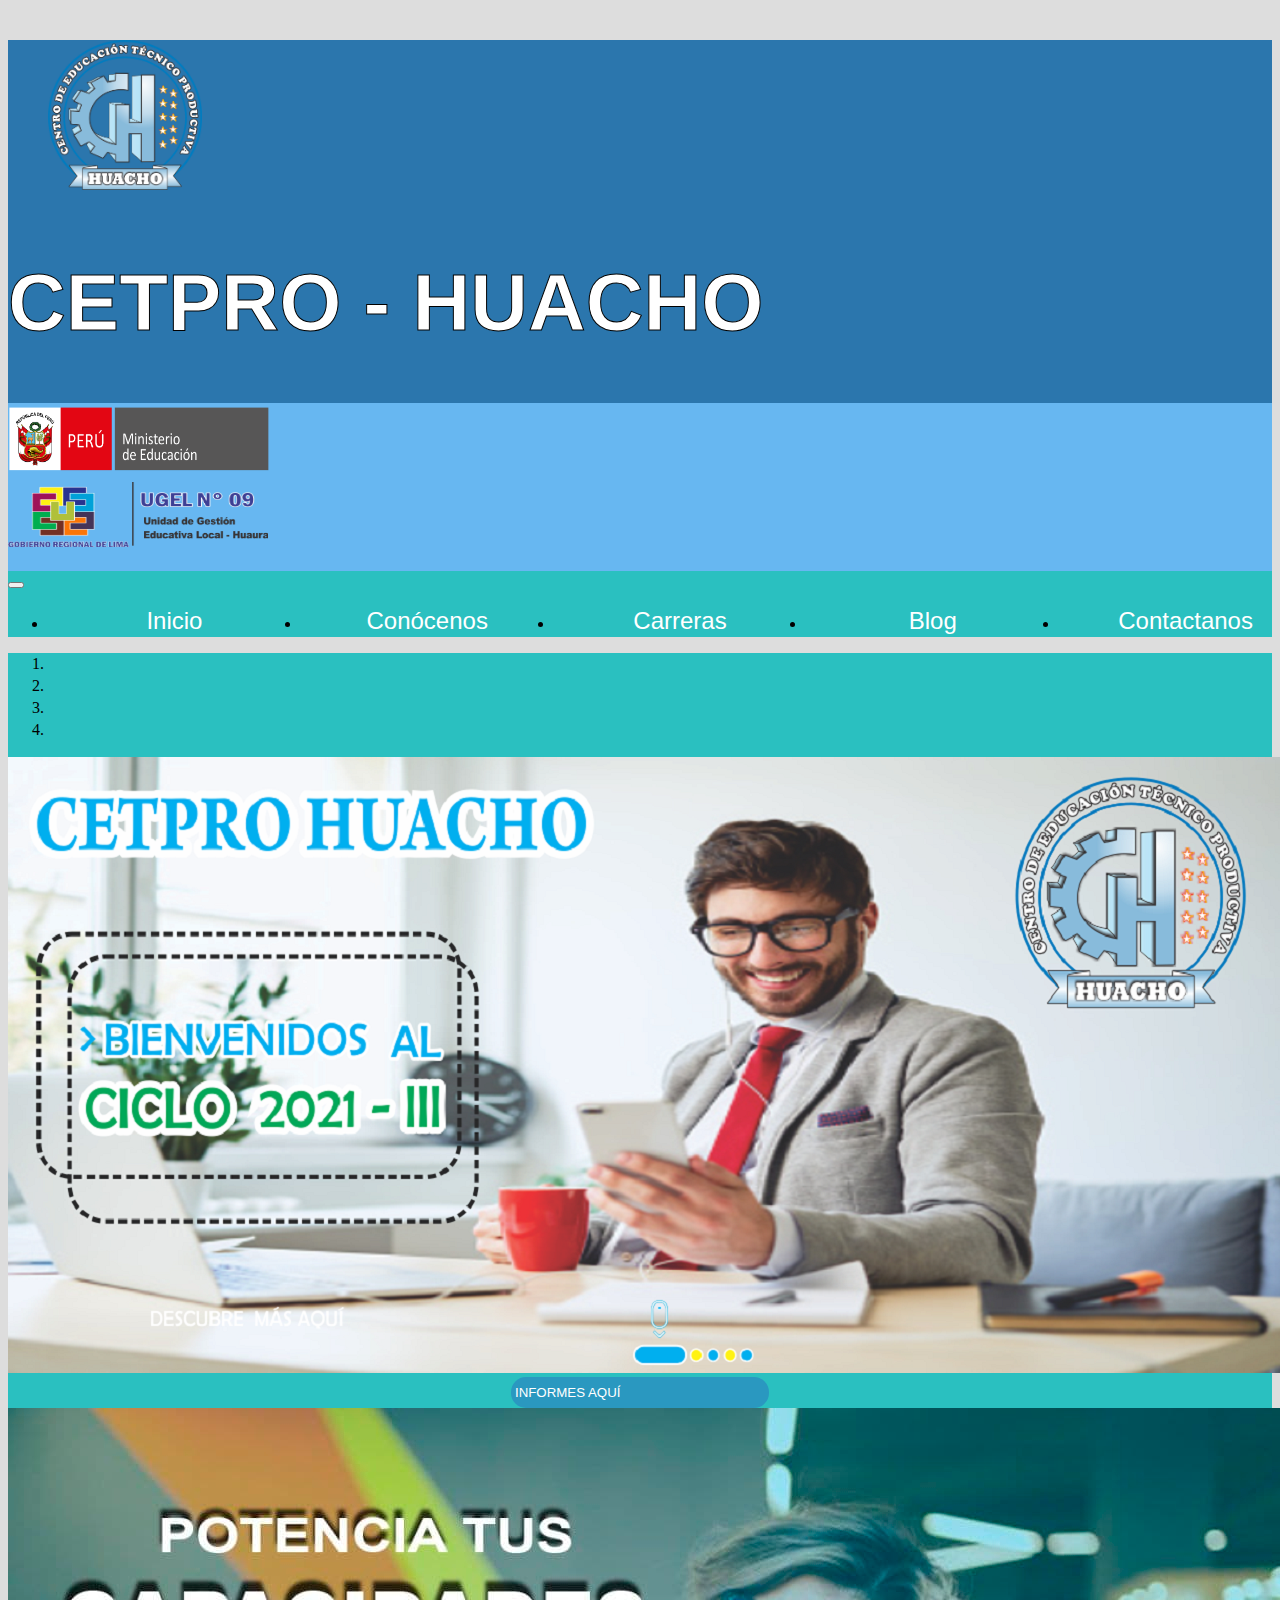
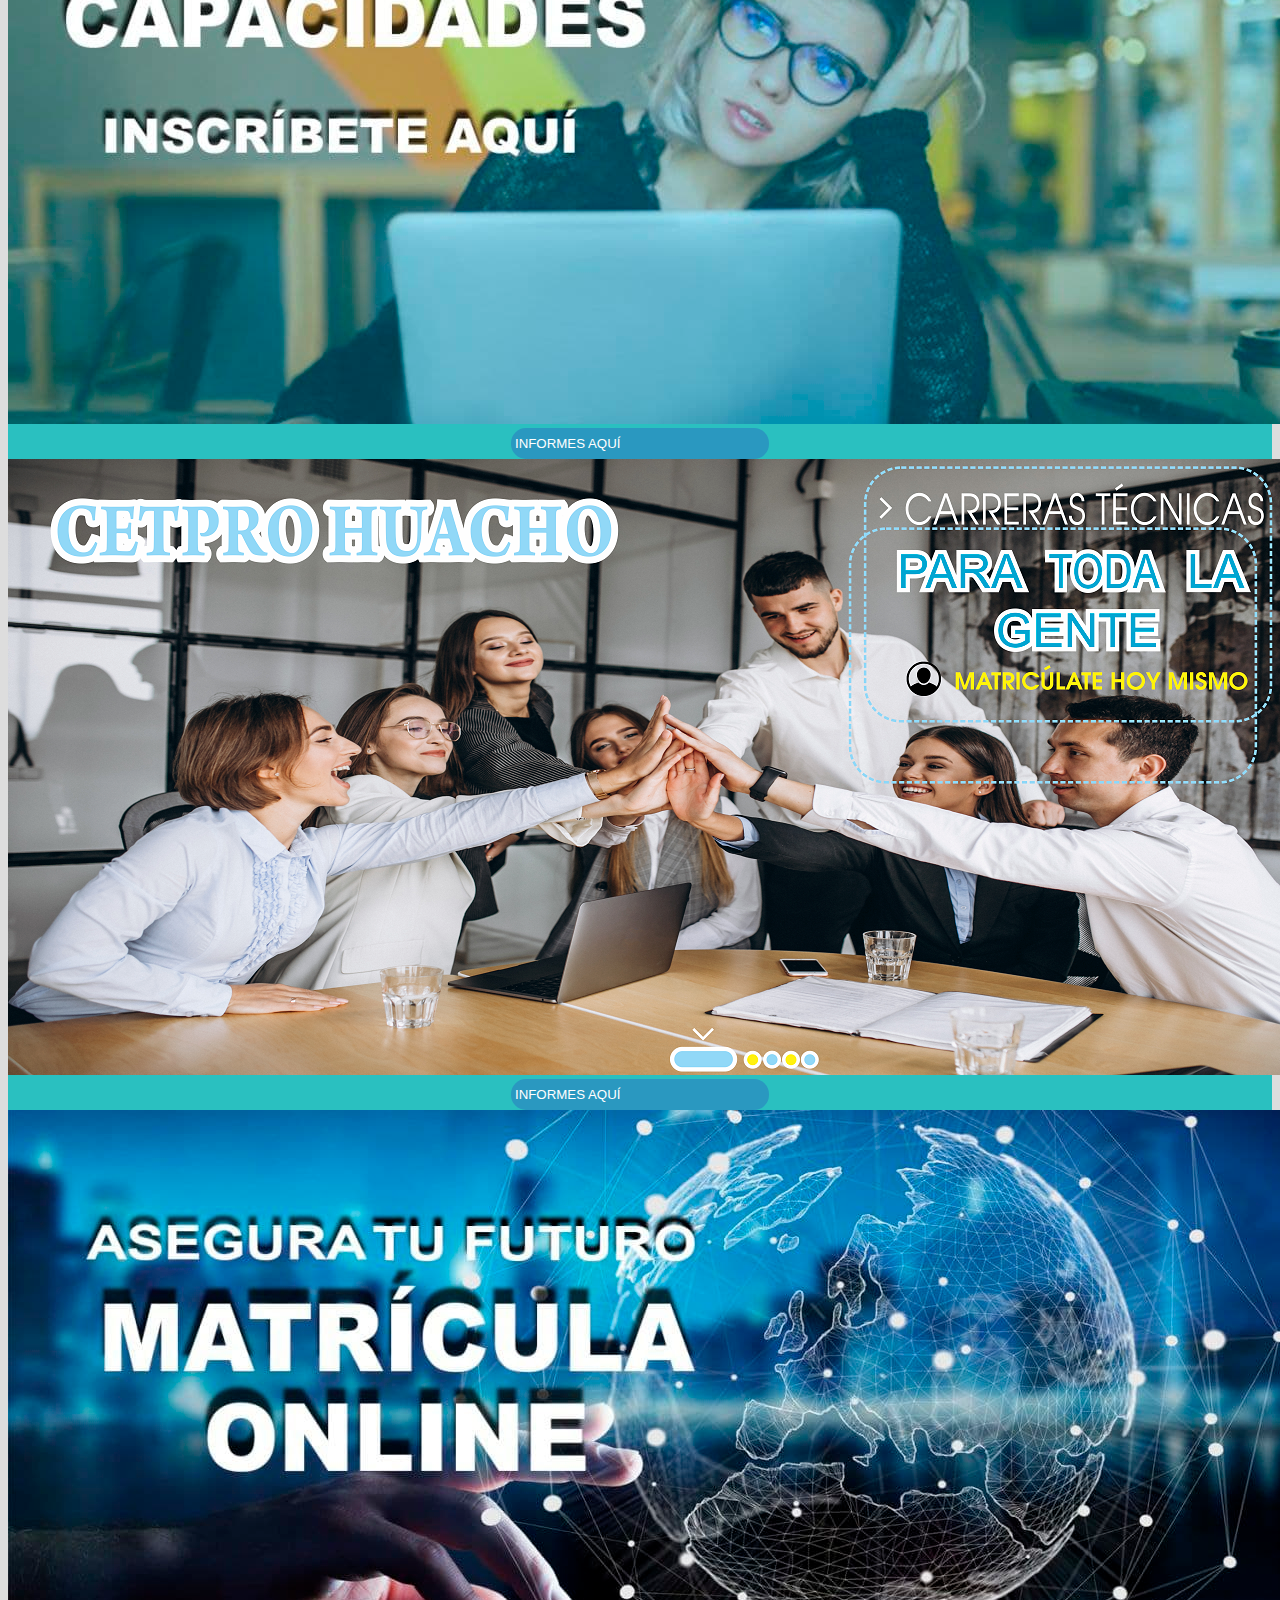
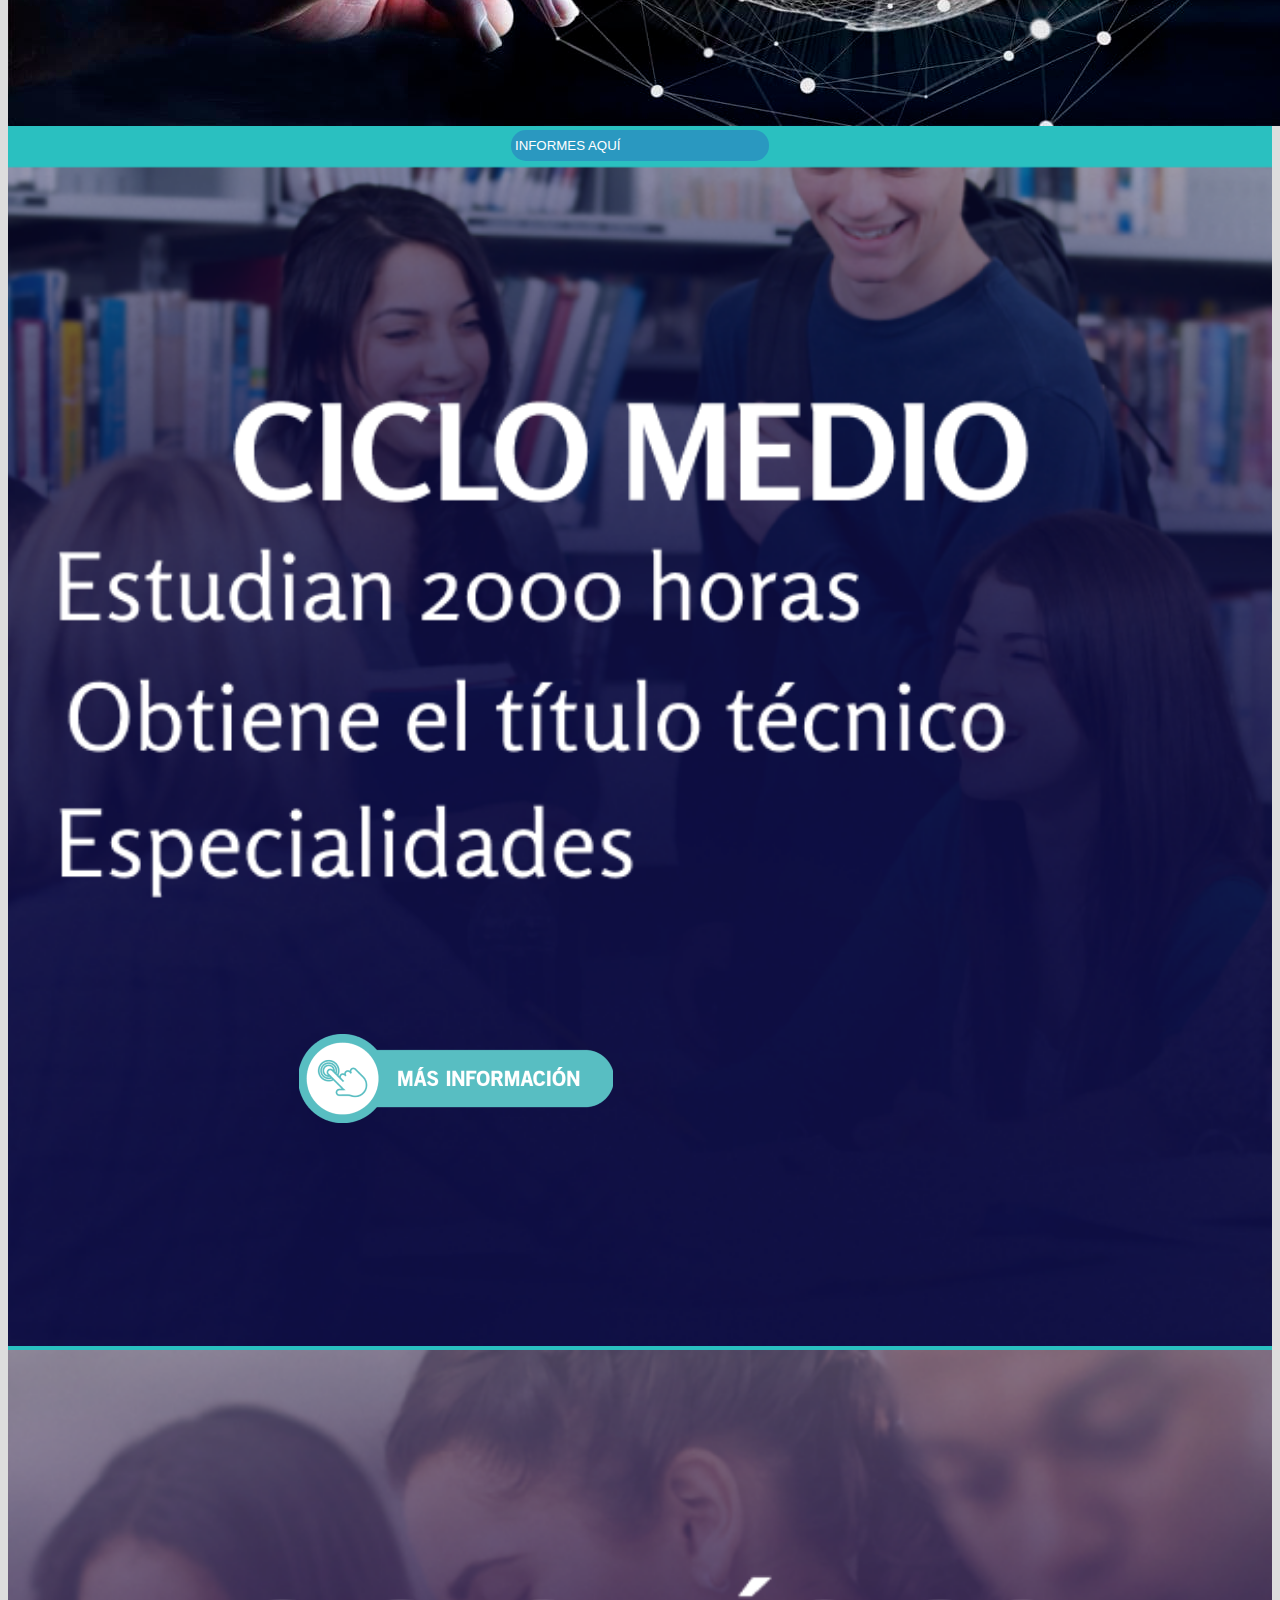
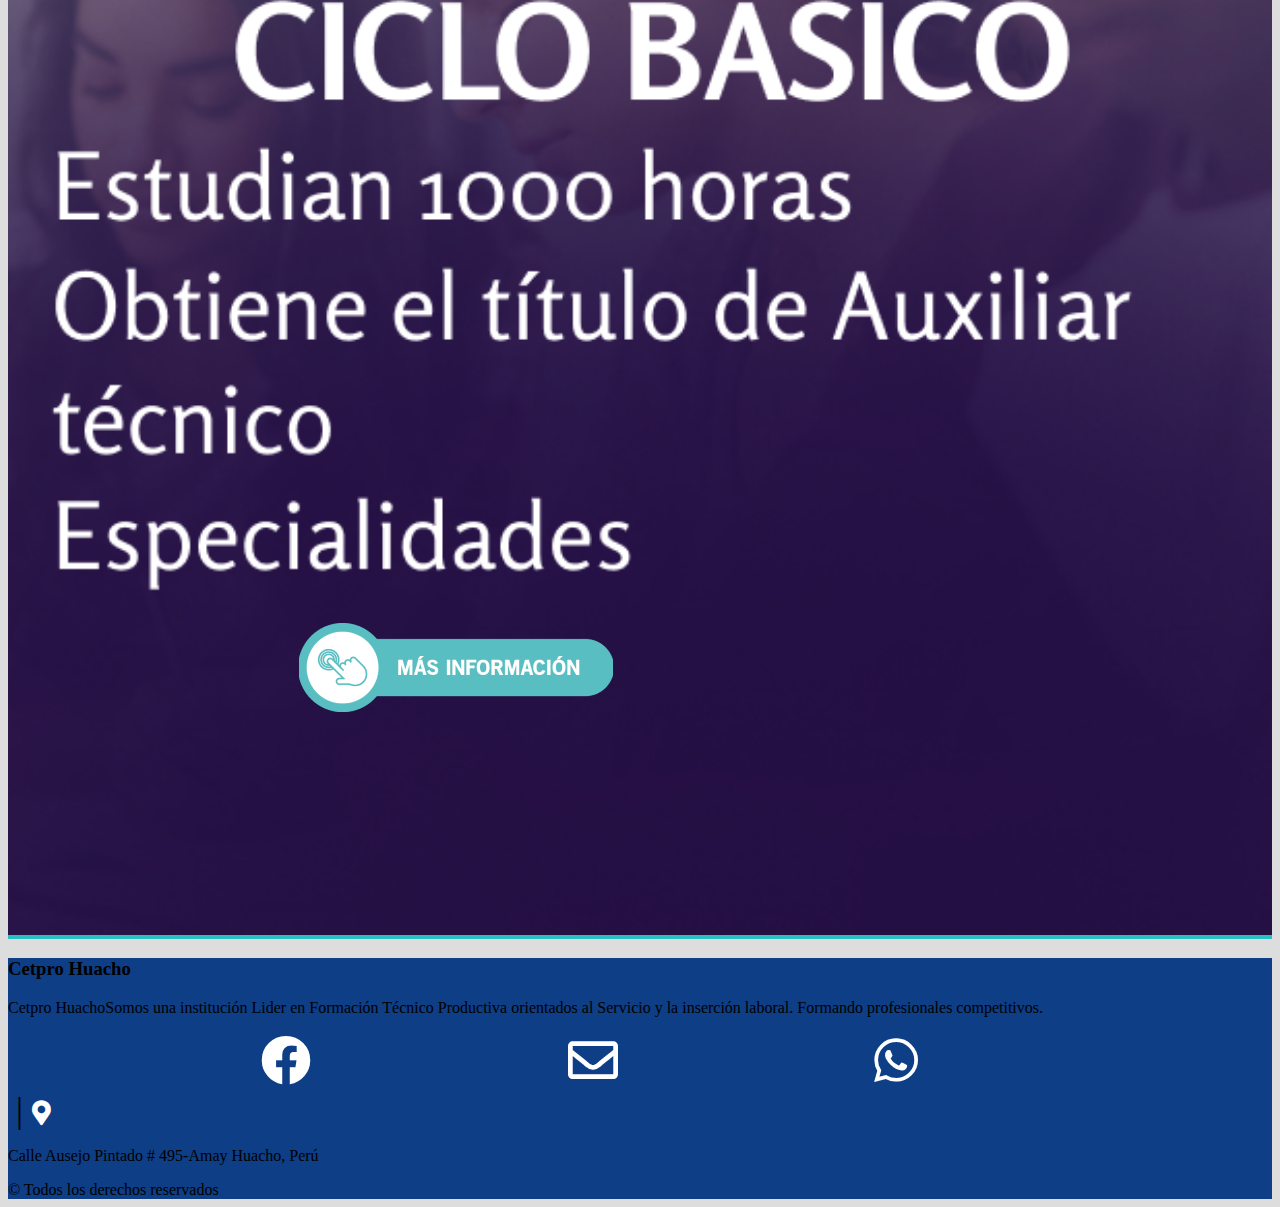
<file: index.html>
<!DOCTYPE html>
<html lang="en">

<head>
    <meta charset="UTF-8">
    <meta http-equiv="X-UA-Compatible" content="IE=edge">
    <meta name="viewport" content="width=|, initial-scale=1.0">
    <link rel="stylesheet" href="https://cdn.jsdelivr.net/npm/bootstrap@4.6.0/dist/css/bootstrap.min.css" integrity="sha384-B0vP5xmATw1+K9KRQjQERJvTumQW0nPEzvF6L/Z6nronJ3oUOFUFpCjEUQouq2+l" crossorigin="anonymous">
    <link rel="stylesheet" href="css/style2.css">
    <link rel="stylesheet" href="https://cdnjs.cloudflare.com/ajax/libs/font-awesome/5.15.4/css/all.min.css">
    <title>CetproHuacho</title>
</head>

<body>
    <div class="container">

        <section class="header-images-nombre ">
            <div class="container">
                <div class="row">
                    <!-- Logo principal -->
                    <div class="col-12 col-md-2 col-lg-2 text-center">
                        <figure class="logo">
                            <a href="#"><img src="img/logocetpro.png" height="150" alt="logo2 cetpro"></a>
                        </figure>
                    </div>
                    <!-- /Logo principal -->
                    <!-- Name Cetpro -->
                    <div id="header-name-cetpro" class="col-12  col-md-10 col-lg-6 text-center">
                        <h1>CETPRO - HUACHO</h1>
                    </div>
                    <!-- /Name Cetpro -->

                    <!-- secondary logos -->
                    <div id="logos-secondarys" class="col-12 col-md-12 col-lg-4">
                        <div class="row">
                            <div class="col col-lg-12 mt-2 text-center">
                                <a href="#"><img src="img/Minedu.png" height="70" width="265" alt="logo cetpro"></a>
                            </div>
                            <div class=" col col-lg-12 mt-2 text-center">
                                <div class="row">
                                    <a href="#"><img src="img/ugel.png" height="65" width="260" alt="logo cetpro"></a>
                                </div>
                            </div>
                        </div>
                    </div>
                    <!-- Secondary logos -->
                </div>
            </div>
        </section>
        <nav class="navbar navbar-expand-lg navbar-light fondonavbar nav">
            <div class="container-fluid navRightLeft">
                <button class="navbar-toggler" type="button" data-bs-toggle="collapse" data-bs-target="#navbarSupportedContent" aria-controls="navbarSupportedContent" aria-expanded="false" aria-label="Toggle navigation">
              <span class="navbar-toggler-icon"></span>
            </button>
                <div class="collapse navbar-collapse" id="navbarSupportedContent">
                    <ul class="navbar-nav navbarPosition">
                        <li class="nav-item">
                            <a class="nav-link labelNavbar active" aria-current="page" href="index.html">Inicio</a>
                        </li>
                        <li class="nav-item">
                            <a class="nav-link labelNavbar" href="conocenos.html">Conócenos</a>
                        </li>
                        <li class="nav-item">
                            <a class="nav-link labelNavbar" href="carreras.html">Carreras</a>
                        </li>
                        <li class="nav-item">
                            <a class="nav-link labelNavbar" href="blog.html">Blog</a>
                        </li>
                        <li class="nav-item">
                            <a class="nav-link labelNavbar" href="contactanos.html">Contactanos</a>
                        </li>
                    </ul>

                </div>
            </div>
        </nav>

        <div class=" mx-2 px-3 pt-3 mt-3 background">
            <div id="carouselExampleCaptions" class="carousel slide" data-ride="carousel">
                <ol class="carousel-indicators">
                <li data-target="#carouselExampleCaptions" data-slide-to="0" class="active"></li>
                <li data-target="#carouselExampleCaptions" data-slide-to="1"></li>
                <li data-target="#carouselExampleCaptions" data-slide-to="2"></li>
                <li data-target="#carouselExampleCaptions" data-slide-to="3"></li>
                </ol>
                <div class="carousel-inner">
                <div class="carousel-item active">
                    <img src="img/SLIDER1.png" class="d-block w-100" alt="...">
                    <div class="carousel-caption d-none d-md-block radius">
                        <a href="contactanos.html"><h5 class="tit">INFORMES AQUÍ</h5></a>
                    </div>
                </div>
                <div class="carousel-item">
                    <img src="img/SLIDER2.jpg" class="d-block w-100" alt="...">
                    <div class="carousel-caption d-none d-md-block radius">
                        <a href="contactanos.html"><h5 class="tit">INFORMES AQUÍ</h5></a>
                    </div>
                </div>
                <div class="carousel-item">
                    <img src="img/SLIDER3.png" class="d-block w-100" alt="...">
                    <div class="carousel-caption d-none d-md-block radius">
                        <a href="contactanos.html"><h5 class="tit">INFORMES AQUÍ</h5></a>
                    </div>
                </div>
                <div class="carousel-item">
                    <img src="img/SLIDER4.jpg" class="d-block w-100" alt="...">
                    <div class="carousel-caption d-none d-md-block radius">
                        <a href="contactanos.html"><h5 class="tit">INFORMES AQUÍ</h5></a>
                    </div>
                </div>
                </div>
                <a class="carousel-control-prev" href="#carouselExampleCaptions" role="button" data-slide="prev">
                <span class="carousel-control-prev-icon" aria-hidden="true"></span>
                <span class="sr-only">Previous</span>
                </a>
                <a class="carousel-control-next" href="#carouselExampleCaptions" role="button" data-slide="next">
                <span class="carousel-control-next-icon" aria-hidden="true"></span>
                <span class="sr-only">Next</span>
                </a>
            </div>
        </div>
        <div class="mb-3 background p-3 mx-2">
            <div class="row d-flex justify-content-between">

                <div class="col-lg-6 first mb-2">
                    <img class="img" src="img/Frame 2.png" class="img" alt="">
                    <div class="second">
                        <a href="carreras.html"> <img class="img" src="img/image 38.png" alt=""></a>
                    </div>
                </div>
                <div class="col-lg-6 first mb-2">
                    <img class="img" src="img/grupo.png" class="img" alt="">
                    <div class="second">
                        <a href="carreras.html"> <img class="img" src="img/image 38.png" alt=""></a>
                    </div>
                </div>
            </div>
        </div>

        <footer class="footerBackgroud">
            <div class="row">
                <div class="col-lg-7">
                    <h3 class="text-center text-white mt-3">Cetpro Huacho</h3>
                    <p class="text-white text-center mx-5">Cetpro HuachoSomos una institución Lider en Formación Técnico Productiva orientados al Servicio y la inserción laboral. Formando profesionales competitivos.
                    </p>
                </div>
                <div class="col-lg-5 mt-3">
                    <div class="col-lg-12 separateResponsive">
                        <div class="col-lg-12 col-md-6 d-flex justify-content-evenly mb-3">
                          <a href="https://www.facebook.com/cetprohuacho2020" class="ico" target="_blank"><i class="fab fa-facebook ico"></i></a>  
                          <a href="https://mail.google.com/mail/u/3/#inbox?compose=GTvVlcSBmXDVXvmNhbPjMWbSHzDQlRXNMPDgPKRqkPdhBkRjRXRVfkjPzGNhzKhQkllhRDqDsXbjq" target="_blank" class="ico"> <i class="far fa-envelope ico"></i></a>  
                          <a href="https://www.facebook.com/cetprohuacho2020" target="_blank" class="ico"> <i class="fab fa-whatsapp ico"></i></a>  
 
                          
                        </div>
                        <div class="col-lg-12 col-md-6 d-flex justify-content-evenly">
                            <div class="align-center">
                                <span class="separation text-white">|</span>
                                <i class="fas fa-map-marker-alt icoUbication">
                        </i>

                            </div>
                            <div class="col-10 text-white mt-2">
                                <p> Calle Ausejo Pintado # 495-Amay Huacho, Perú</p>
                            </div>
                        </div>
                    </div>
                </div>
                <div class="col-12 text-white text-center">
                    © Todos los derechos reservados
                </div>
            </div>
        </footer>
    </div>
   
<script src="https://code.jquery.com/jquery-3.5.1.slim.min.js" integrity="sha384-DfXdz2htPH0lsSSs5nCTpuj/zy4C+OGpamoFVy38MVBnE+IbbVYUew+OrCXaRkfj" crossorigin="anonymous"></script>
<script src="https://cdn.jsdelivr.net/npm/popper.js@1.16.1/dist/umd/popper.min.js" integrity="sha384-9/reFTGAW83EW2RDu2S0VKaIzap3H66lZH81PoYlFhbGU+6BZp6G7niu735Sk7lN" crossorigin="anonymous"></script>
<script src="https://cdn.jsdelivr.net/npm/bootstrap@4.6.0/dist/js/bootstrap.min.js" integrity="sha384-+YQ4JLhjyBLPDQt//I+STsc9iw4uQqACwlvpslubQzn4u2UU2UFM80nGisd026JF" crossorigin="anonymous"></script>
</body>

</html>
</file>
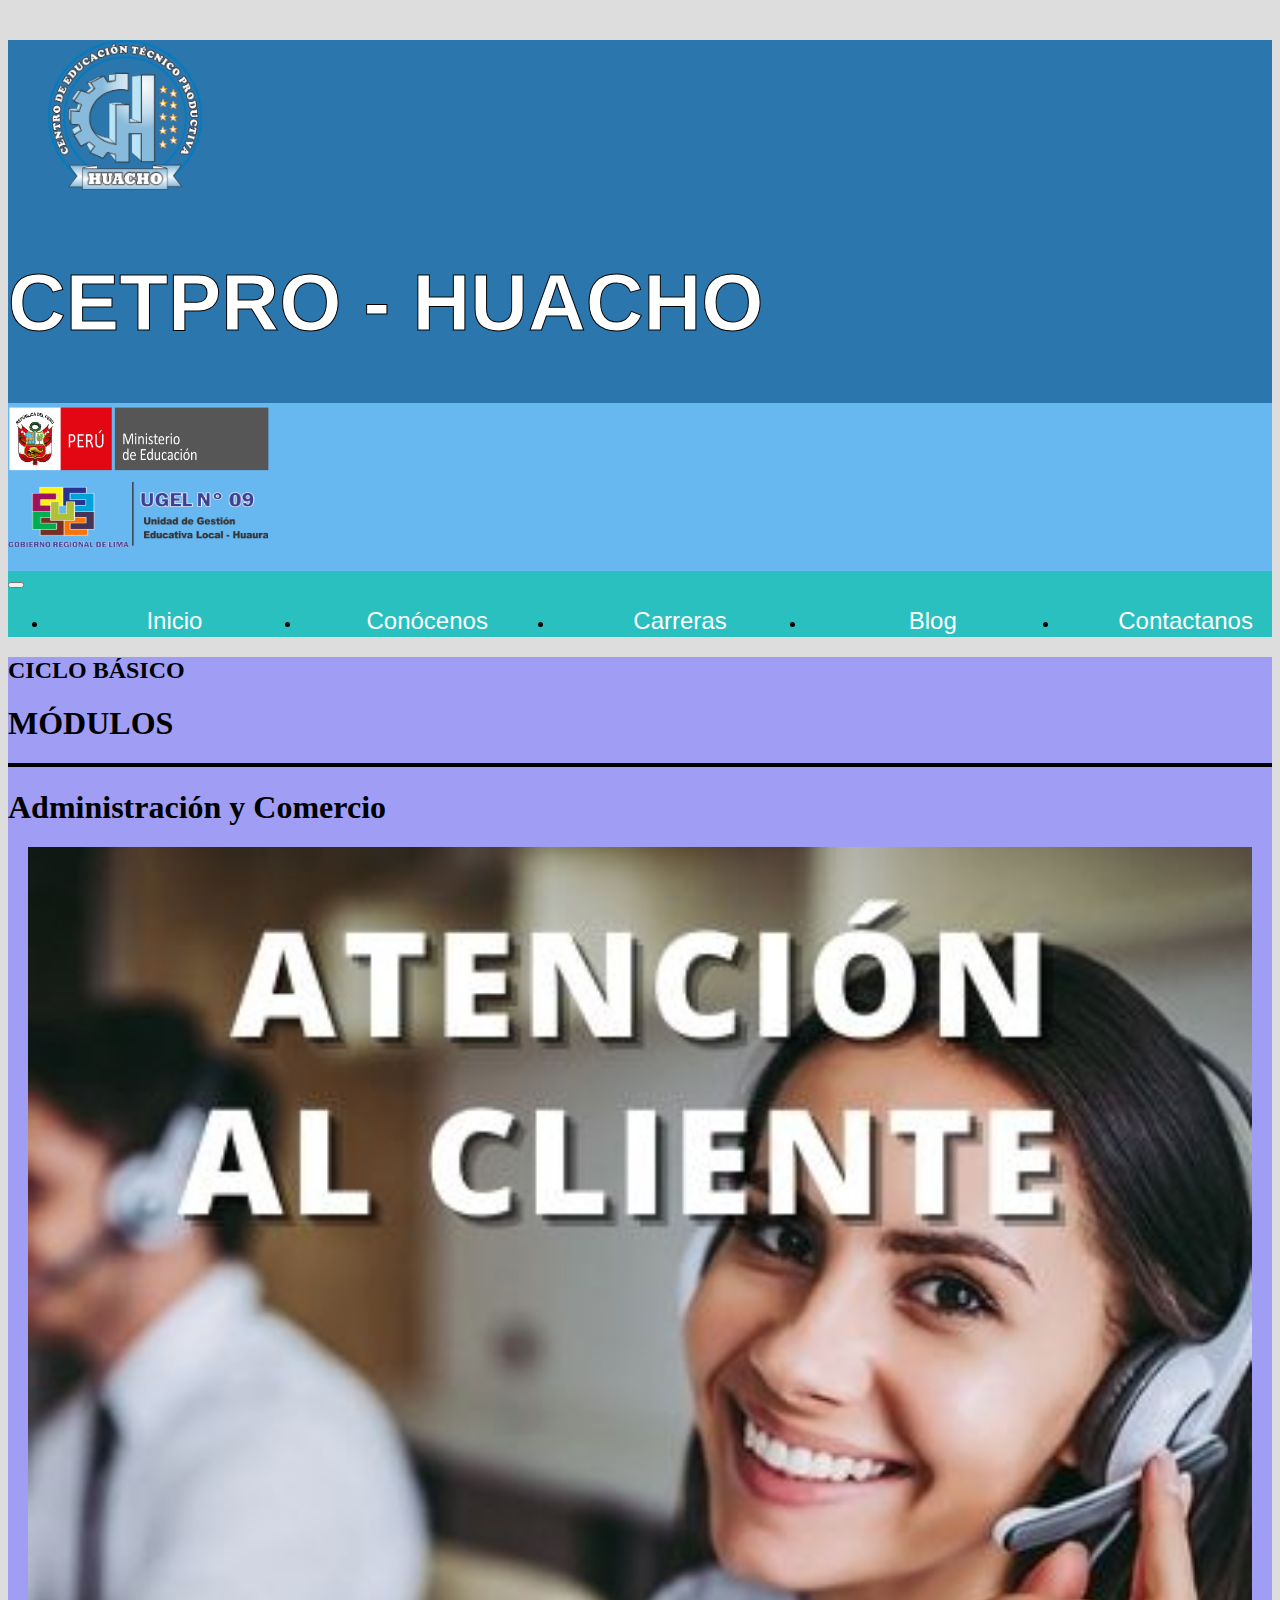
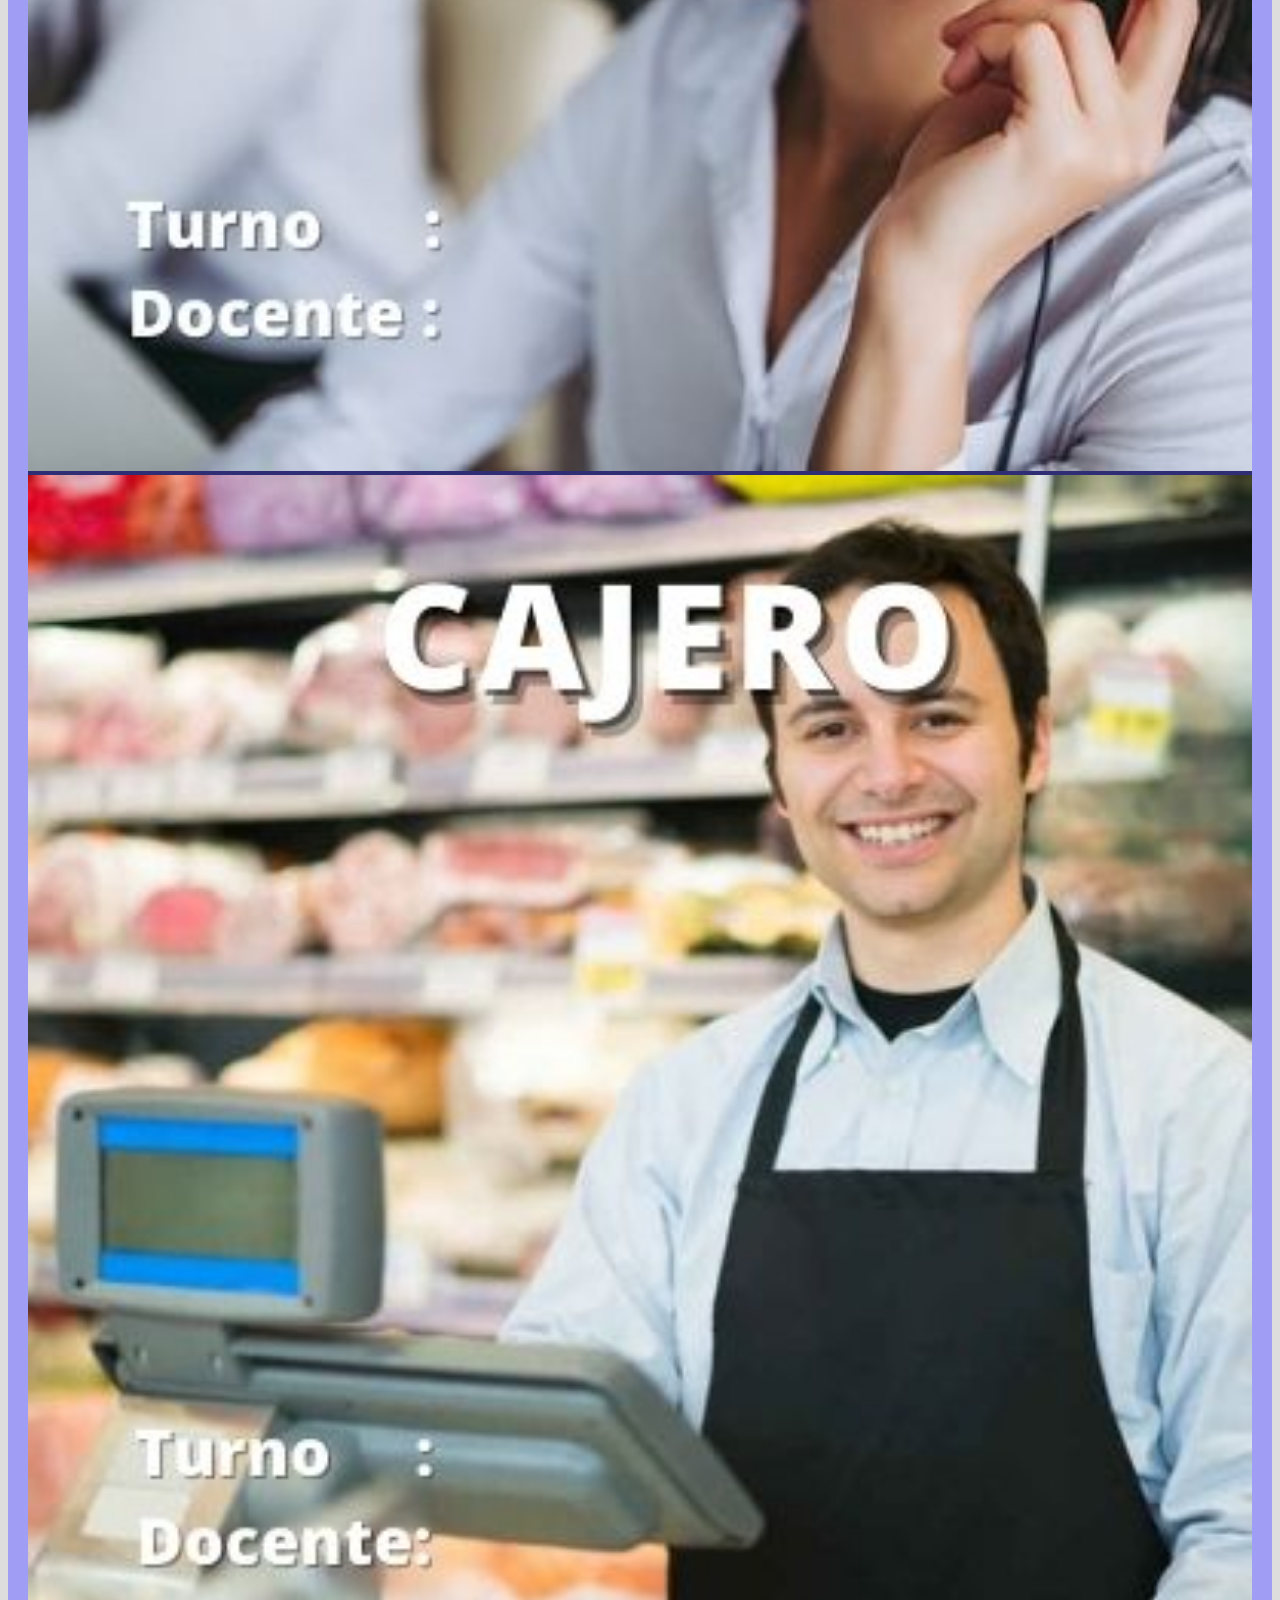
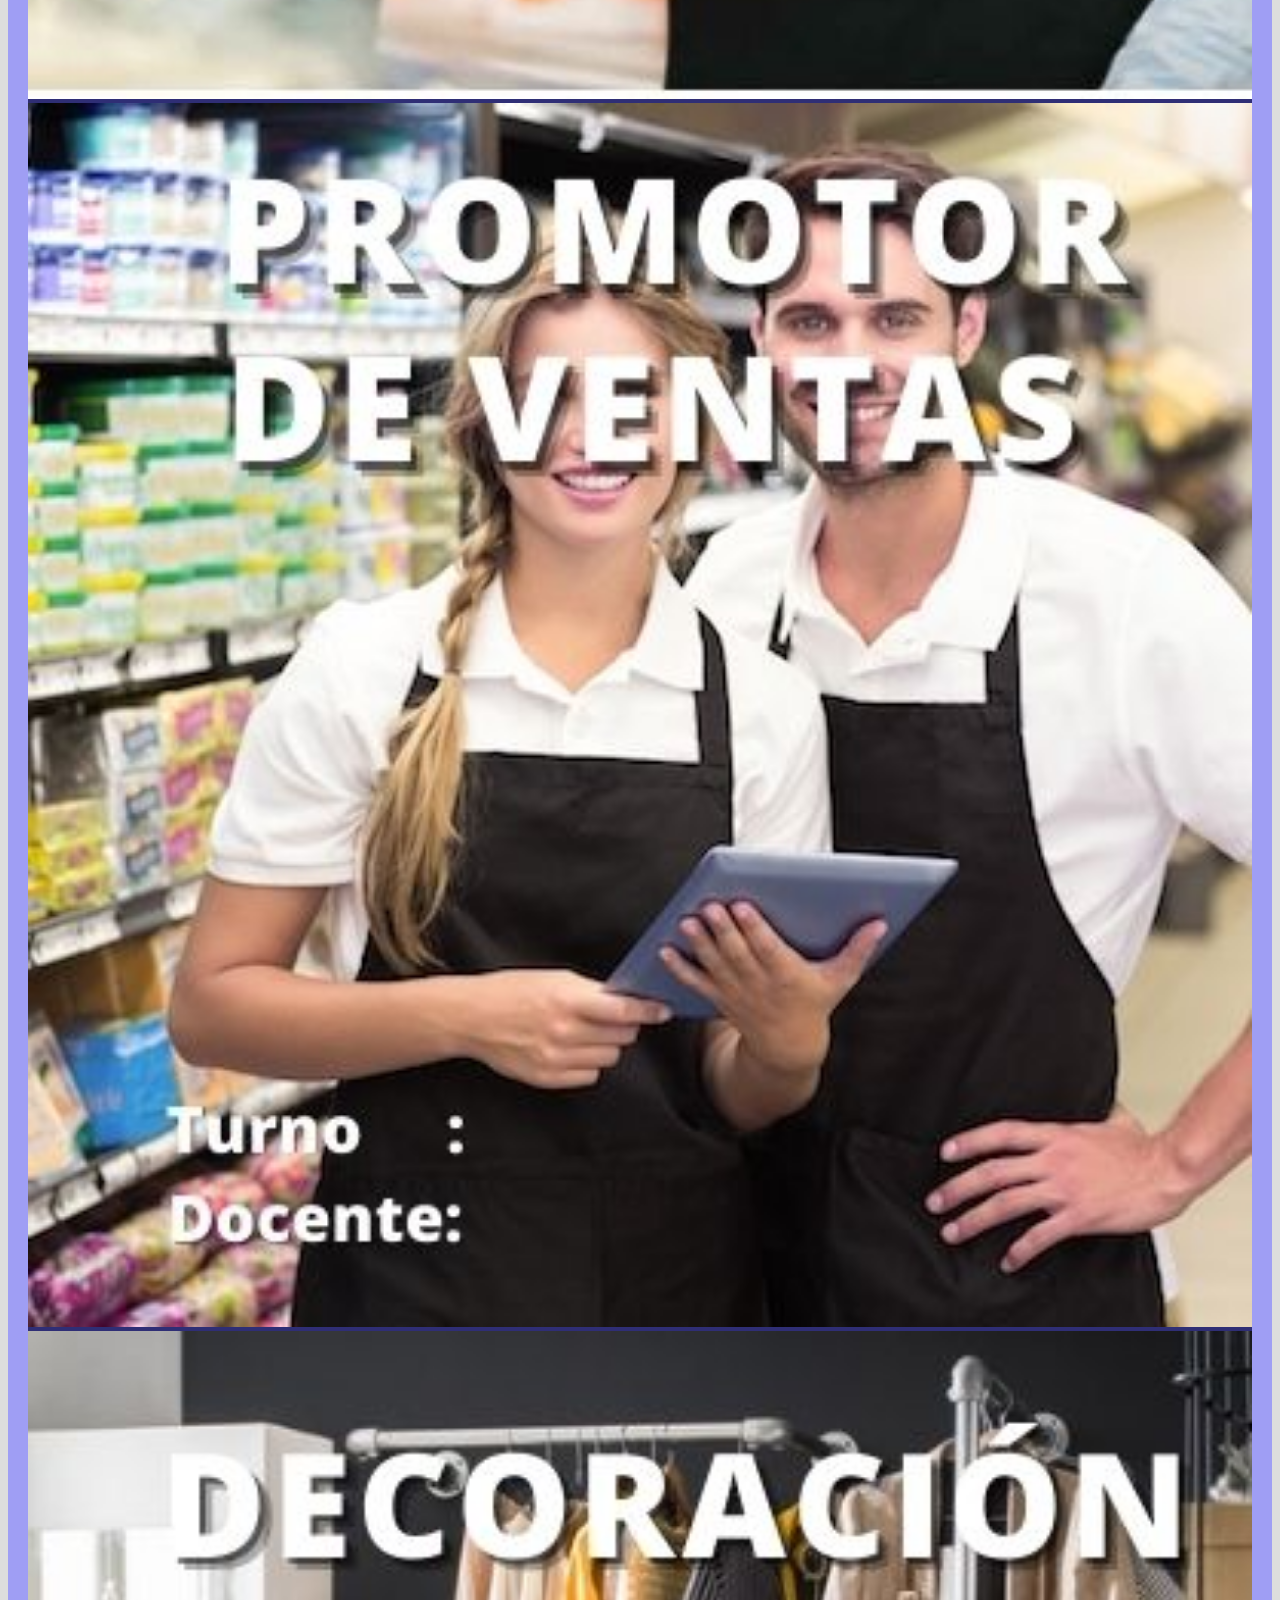
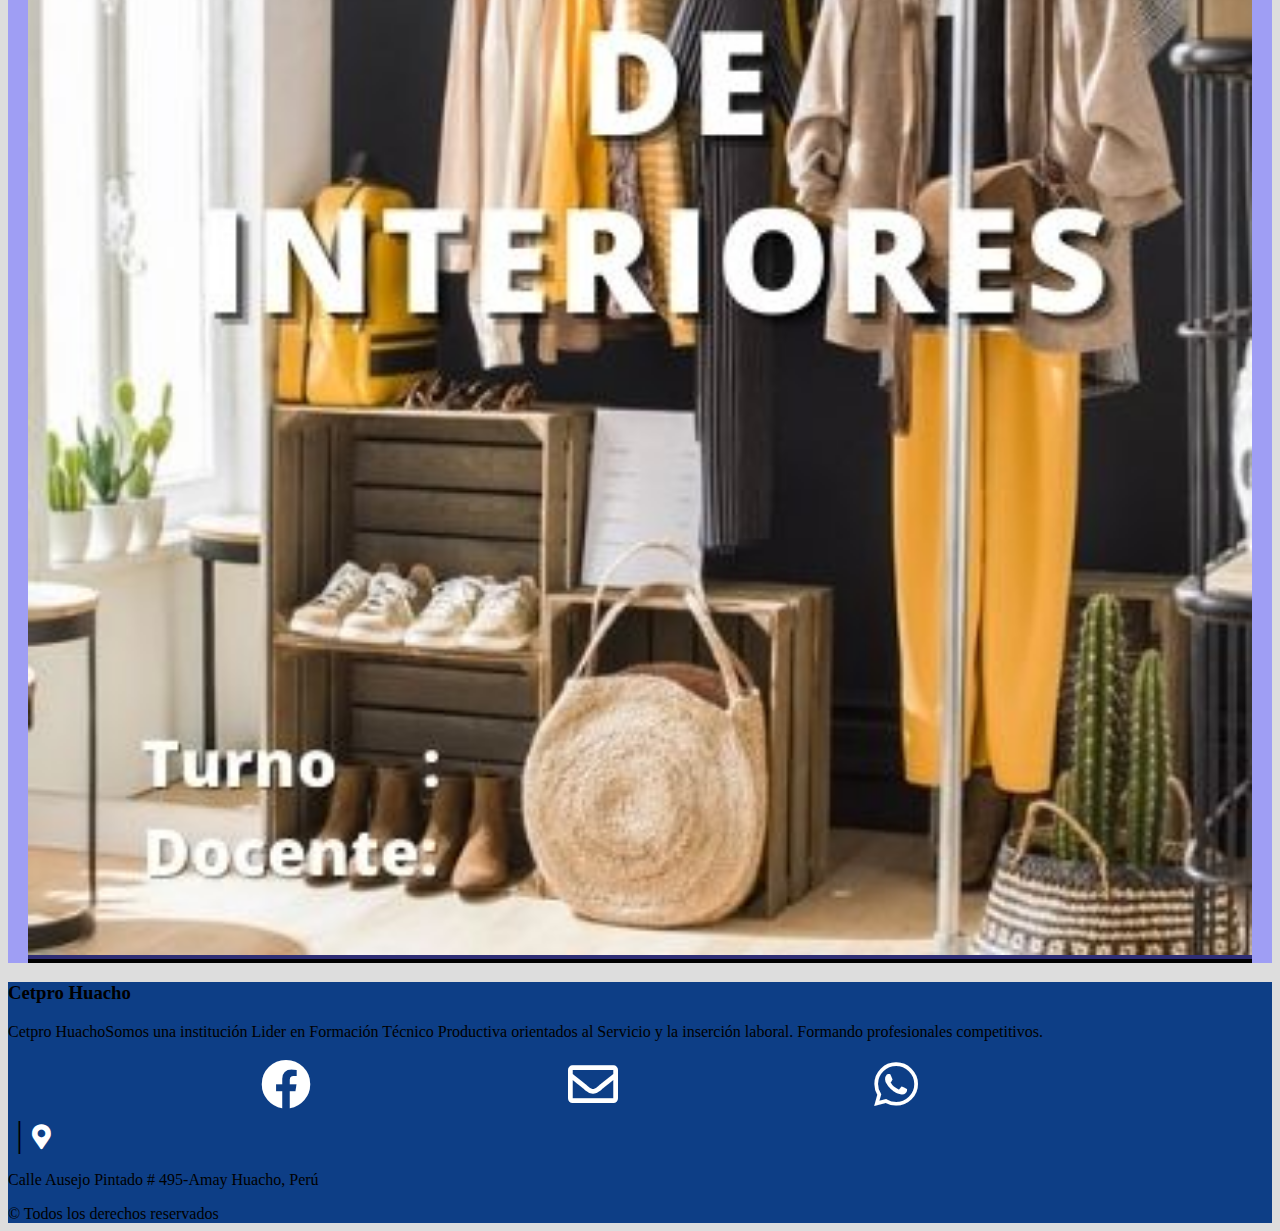
<file: administracion.html>
<!DOCTYPE html>
<html lang="en">
<head>
    <meta charset="UTF-8">
    <meta http-equiv="X-UA-Compatible" content="IE=edge">
    <meta name="viewport" content="width=|, initial-scale=1.0">
    <link rel="stylesheet" href="https://cdn.jsdelivr.net/npm/bootstrap@4.6.0/dist/css/bootstrap.min.css" integrity="sha384-B0vP5xmATw1+K9KRQjQERJvTumQW0nPEzvF6L/Z6nronJ3oUOFUFpCjEUQouq2+l" crossorigin="anonymous">
    <link rel="stylesheet" href="css/style2.css">
    <link rel="stylesheet" href="https://cdnjs.cloudflare.com/ajax/libs/font-awesome/5.15.4/css/all.min.css">
    <title>CetproHuacho</title>
</head>
<body>
  <div class="container">
    <section class="header-images-nombre ">
      <div class="container">
          <div class="row">
              <!-- Logo principal -->
              <div class="col-12 col-md-2 col-lg-2 text-center">
                  <figure class="logo">
                      <a href="#"><img src="img/logocetpro.png" height="150" alt="logo2 cetpro"></a>
                  </figure>
              </div>
              <!-- /Logo principal -->
              <!-- Name Cetpro -->
              <div id="header-name-cetpro" class="col-12  col-md-10 col-lg-6 text-center">
                  <h1>CETPRO - HUACHO</h1>
              </div>
              <!-- /Name Cetpro -->

              <!-- secondary logos -->
              <div id="logos-secondarys" class="col-12 col-md-12 col-lg-4">
                  <div class="row">
                      <div class="col col-lg-12 mt-2 text-center">
                          <a href="#"><img src="img/Minedu.png" height="70" width="265" alt="logo cetpro"></a>
                      </div>
                      <div class=" col col-lg-12 mt-2 text-center">
                          <div class="row">
                              <a href="#"><img  src="img/ugel.png" height="65" width="260" alt="logo cetpro"></a>
                          </div>
                      </div>
                  </div>
              </div>
              <!-- Secondary logos -->
          </div>
      </div>
  </section>
      <nav class="navbar navbar-expand-lg navbar-light fondonavbar nav">
          <div class="container-fluid navRightLeft">
            <button class="navbar-toggler" type="button" data-bs-toggle="collapse" data-bs-target="#navbarSupportedContent" aria-controls="navbarSupportedContent" aria-expanded="false" aria-label="Toggle navigation">
              <span class="navbar-toggler-icon"></span>
            </button>
            <div class="collapse navbar-collapse" id="navbarSupportedContent">
              <ul class="navbar-nav navbarPosition">
                <li class="nav-item">
                  <a class="nav-link labelNavbar active" aria-current="page" href="index.html">Inicio</a>
                </li>
                <li class="nav-item">
                  <a class="nav-link labelNavbar" href="conocenos.html">Conócenos</a>
                </li>
                <li class="nav-item">
                  <a class="nav-link labelNavbar" href="carreras.html">Carreras</a>
                </li>
                <li class="nav-item">
                  <a class="nav-link labelNavbar" href="blog.html">Blog</a>
                </li>   
                <li class="nav-item">
                  <a class="nav-link labelNavbar" href="contactanos.html">Contactanos</a>
                </li>
              </ul>

            </div>
          </div>
        </nav>


      <div class="backgroundCarreras mx-2 mt-3 mb-3" >
        <div>
            <h2 class="mt-4 textModule mx-4 pt-3">CICLO BÁSICO</h2>
        </div>
        <h1 class="text-center textModule">MÓDULOS</h1>
        <div class="line mb-2"></div>
        <h1 class="text-center mb-4">Administración y Comercio</h1>
        <div class="row margin"> 
            <div class="col-lg-3 col-md-6 col-12">
                <div class="carrerasTittle mb-2">
                    <img class="img p-3" src="img/Administracion y Comercio/2.jpg" alt="" srcset="">
                </div>
            </div>
            <div class="col-lg-3 col-md-6 col-12 mb-3">
                <div class="carrerasTittle mb-2">
                    <img class="img p-3" src="img/Administracion y Comercio/3.jpg" alt="" srcset="">
                </div>
            </div>
            <div class="col-lg-3 col-md-6 col-12 mb-3">
                <div class="carrerasTittle mb-2">
                    <img class="img p-3" src="img/Administracion y Comercio/4.jpg" alt="" srcset="">
                </div>
            </div>
            <div class="col-lg-3 col-md-6 col-12 mb-3">
              <div class="carrerasTittle mb-2">
                  <img class="img p-3" src="img/Administracion y Comercio/5.jpg" alt="" srcset="">
              </div>
          </div>
            <div class="line mb-4 mt-3"></div>

        </div>
    </div>

        <footer class="footerBackgroud">
            <div class="row">
                <div class="col-lg-7">
                  <h3 class="text-center text-white mt-3">Cetpro Huacho</h3>
                  <p class="text-white text-center mx-5">Cetpro HuachoSomos una institución Lider en Formación Técnico Productiva
                    orientados al Servicio y la inserción laboral. Formando profesionales competitivos.
                  </p>
                </div>
                <div class="col-lg-5 mt-3">
                  <div class="col-lg-12 separateResponsive">
                    <div class="col-lg-12 col-md-6 d-flex justify-content-evenly mb-3">
                      <a href="https://www.facebook.com/cetprohuacho2020" class="ico" target="_blank"><i class="fab fa-facebook ico"></i></a>  
                      <a href="https://mail.google.com/mail/u/3/#inbox?compose=GTvVlcSBmXDVXvmNhbPjMWbSHzDQlRXNMPDgPKRqkPdhBkRjRXRVfkjPzGNhzKhQkllhRDqDsXbjq" target="_blank" class="ico"> <i class="far fa-envelope ico"></i></a>  
                      <a href="https://www.facebook.com/cetprohuacho2020" target="_blank" class="ico"> <i class="fab fa-whatsapp ico"></i></a>  
                    </div>
                  <div class="col-lg-12 col-md-6 d-flex justify-content-evenly">
                      <div class="align-center">
                        <span class="separation text-white">|</span>
                        <i class="fas fa-map-marker-alt icoUbication">
                        </i>
                        
                      </div>
                      <div class="col-10 text-white mt-2">
                        <p> Calle Ausejo Pintado # 495-Amay Huacho, Perú</p>
                      </div>
                  </div>
                  </div>
                </div>
                <div class="col-12 text-white text-center"> 
                  © Todos los derechos reservados
                </div>
            </div> 
        </footer>
  </div>
  <script src="https://code.jquery.com/jquery-3.5.1.slim.min.js" integrity="sha384-DfXdz2htPH0lsSSs5nCTpuj/zy4C+OGpamoFVy38MVBnE+IbbVYUew+OrCXaRkfj" crossorigin="anonymous"></script>
  <script src="https://cdn.jsdelivr.net/npm/popper.js@1.16.1/dist/umd/popper.min.js" integrity="sha384-9/reFTGAW83EW2RDu2S0VKaIzap3H66lZH81PoYlFhbGU+6BZp6G7niu735Sk7lN" crossorigin="anonymous"></script>
  <script src="https://cdn.jsdelivr.net/npm/bootstrap@4.6.0/dist/js/bootstrap.min.js" integrity="sha384-+YQ4JLhjyBLPDQt//I+STsc9iw4uQqACwlvpslubQzn4u2UU2UFM80nGisd026JF" crossorigin="anonymous"></script>
</body>
</html>
</file>
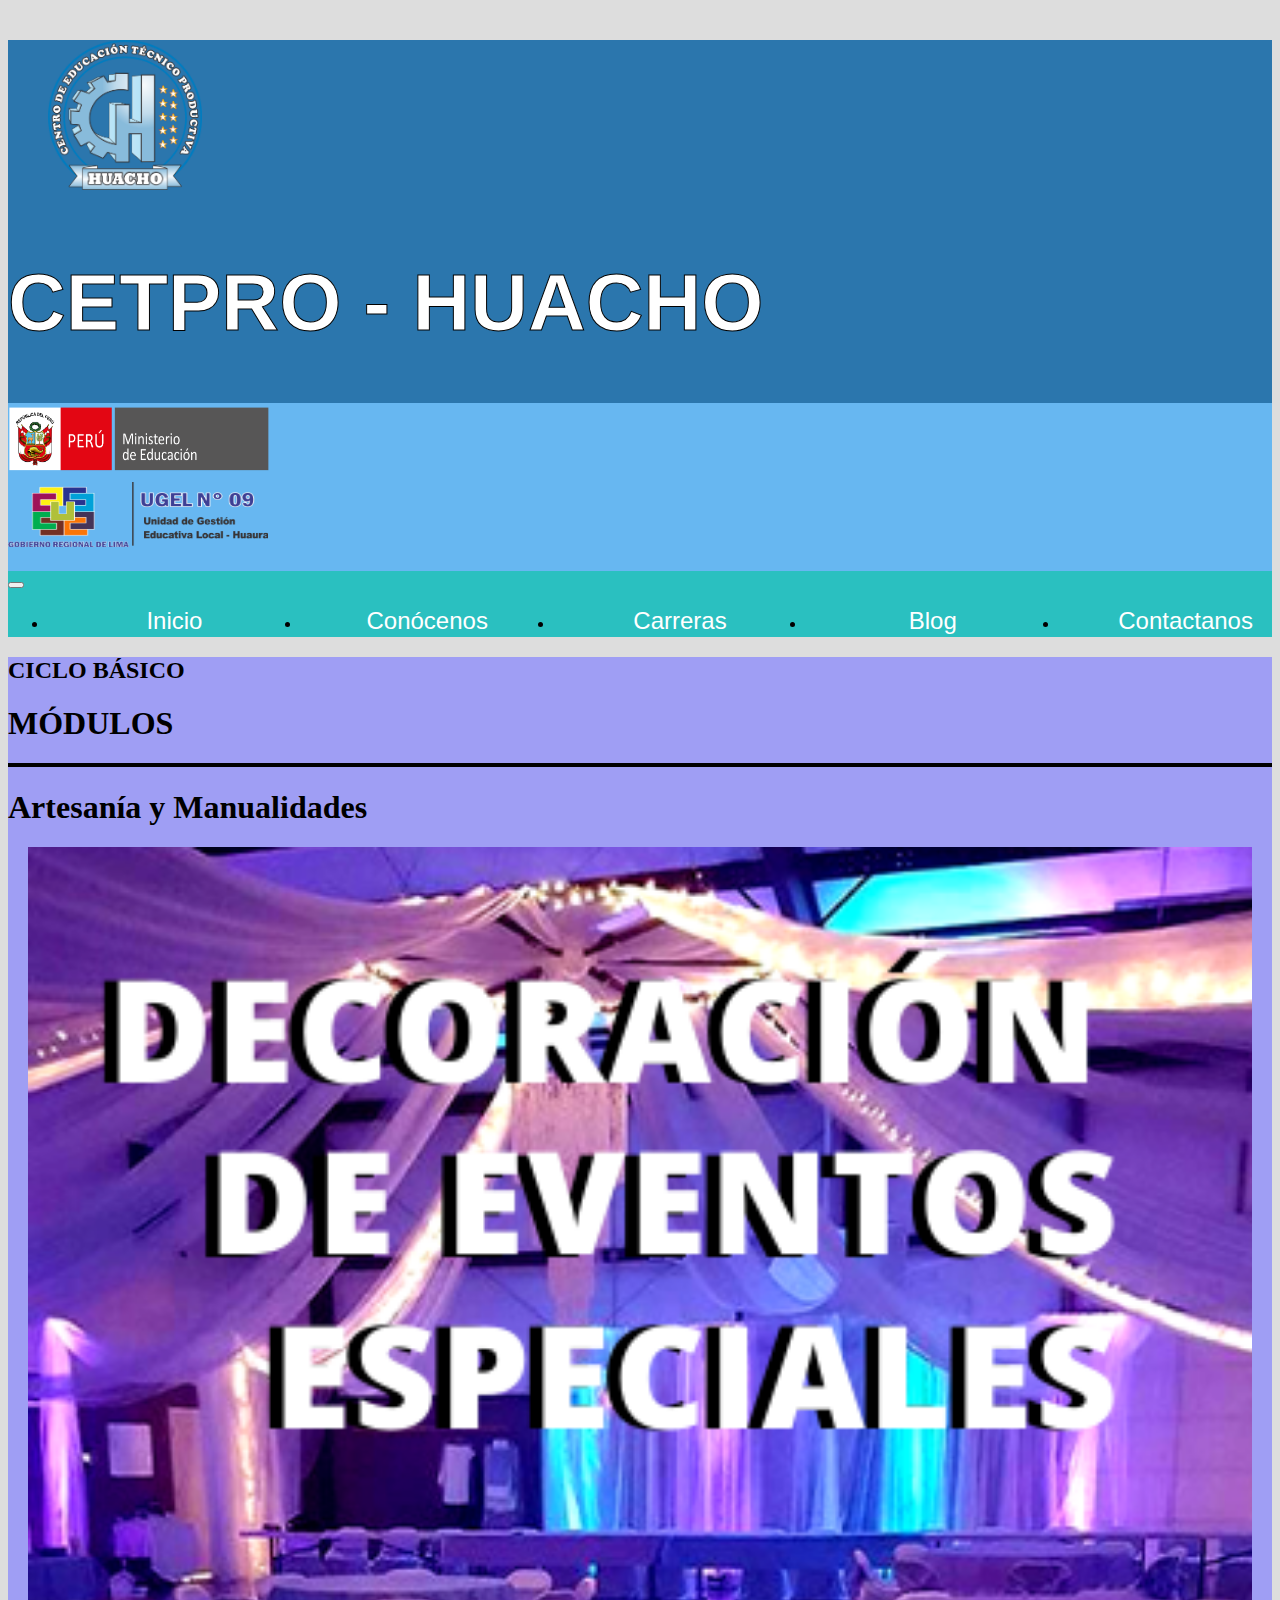
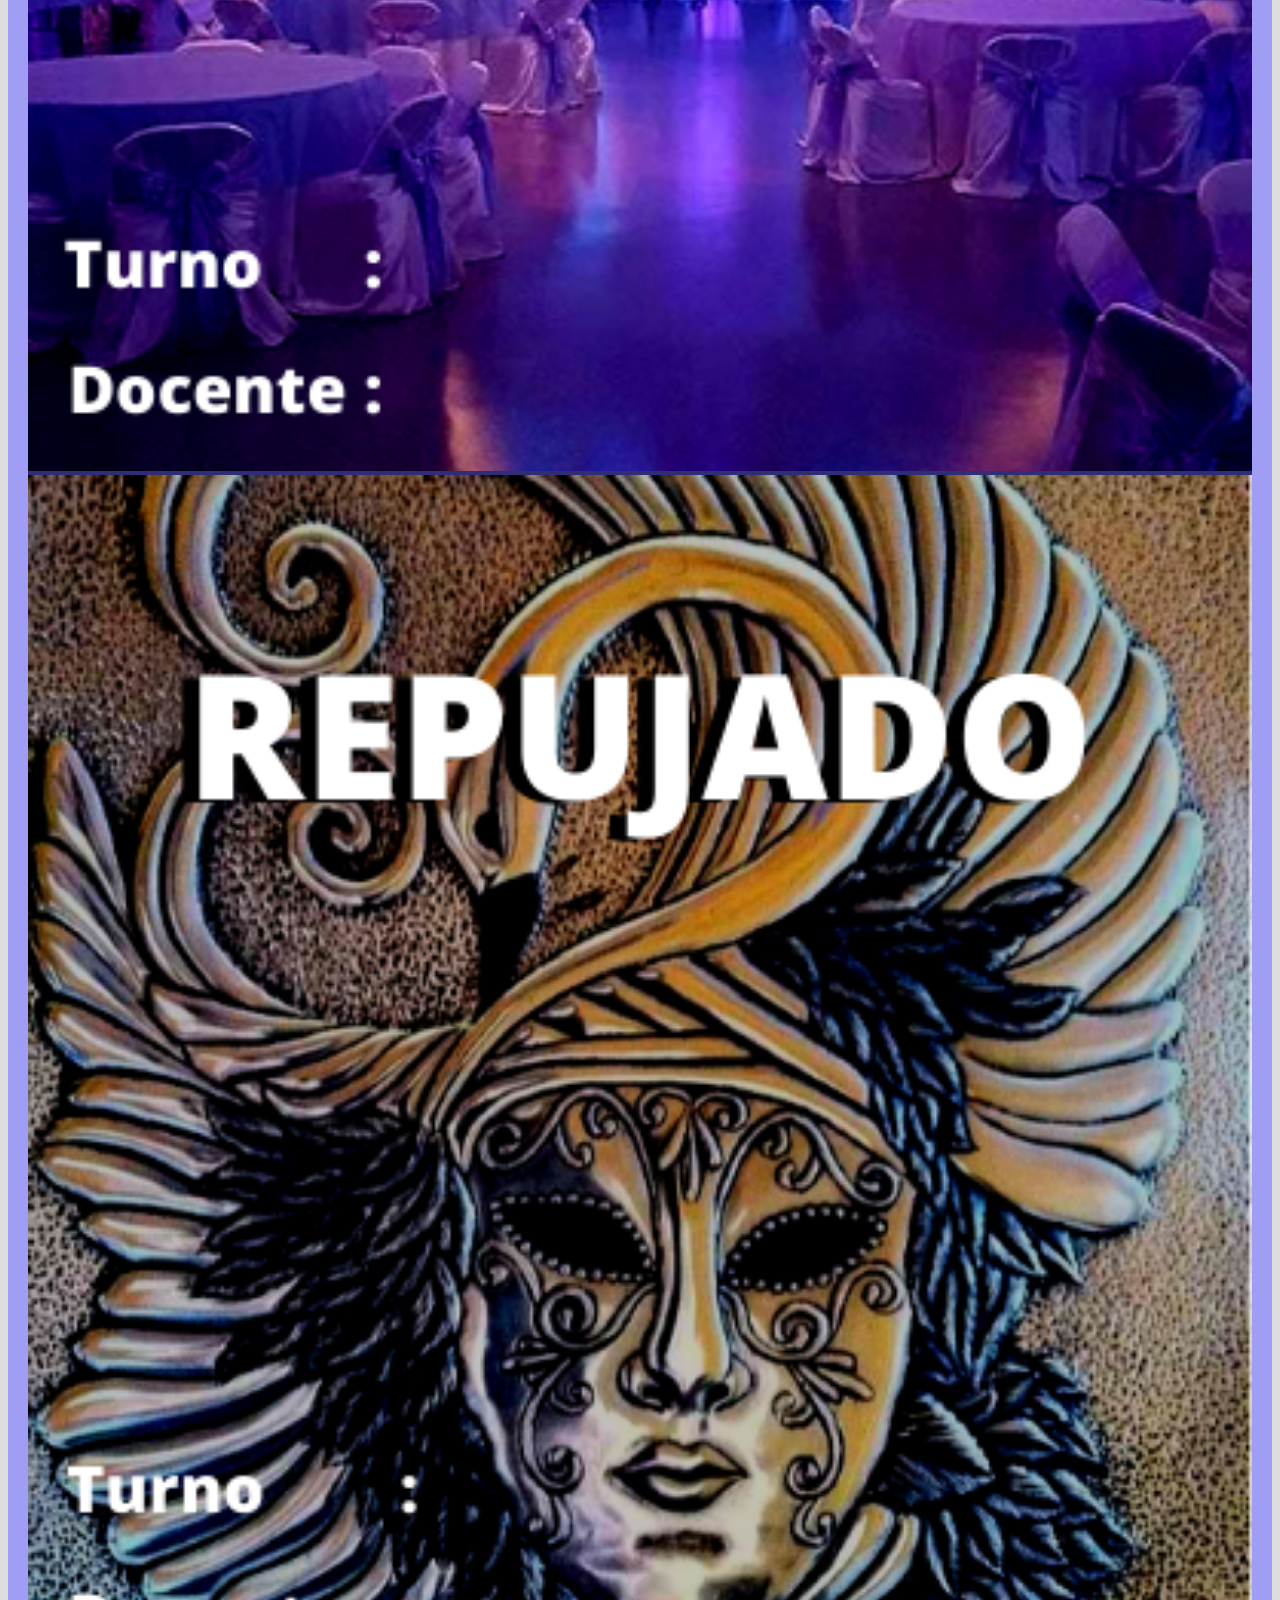
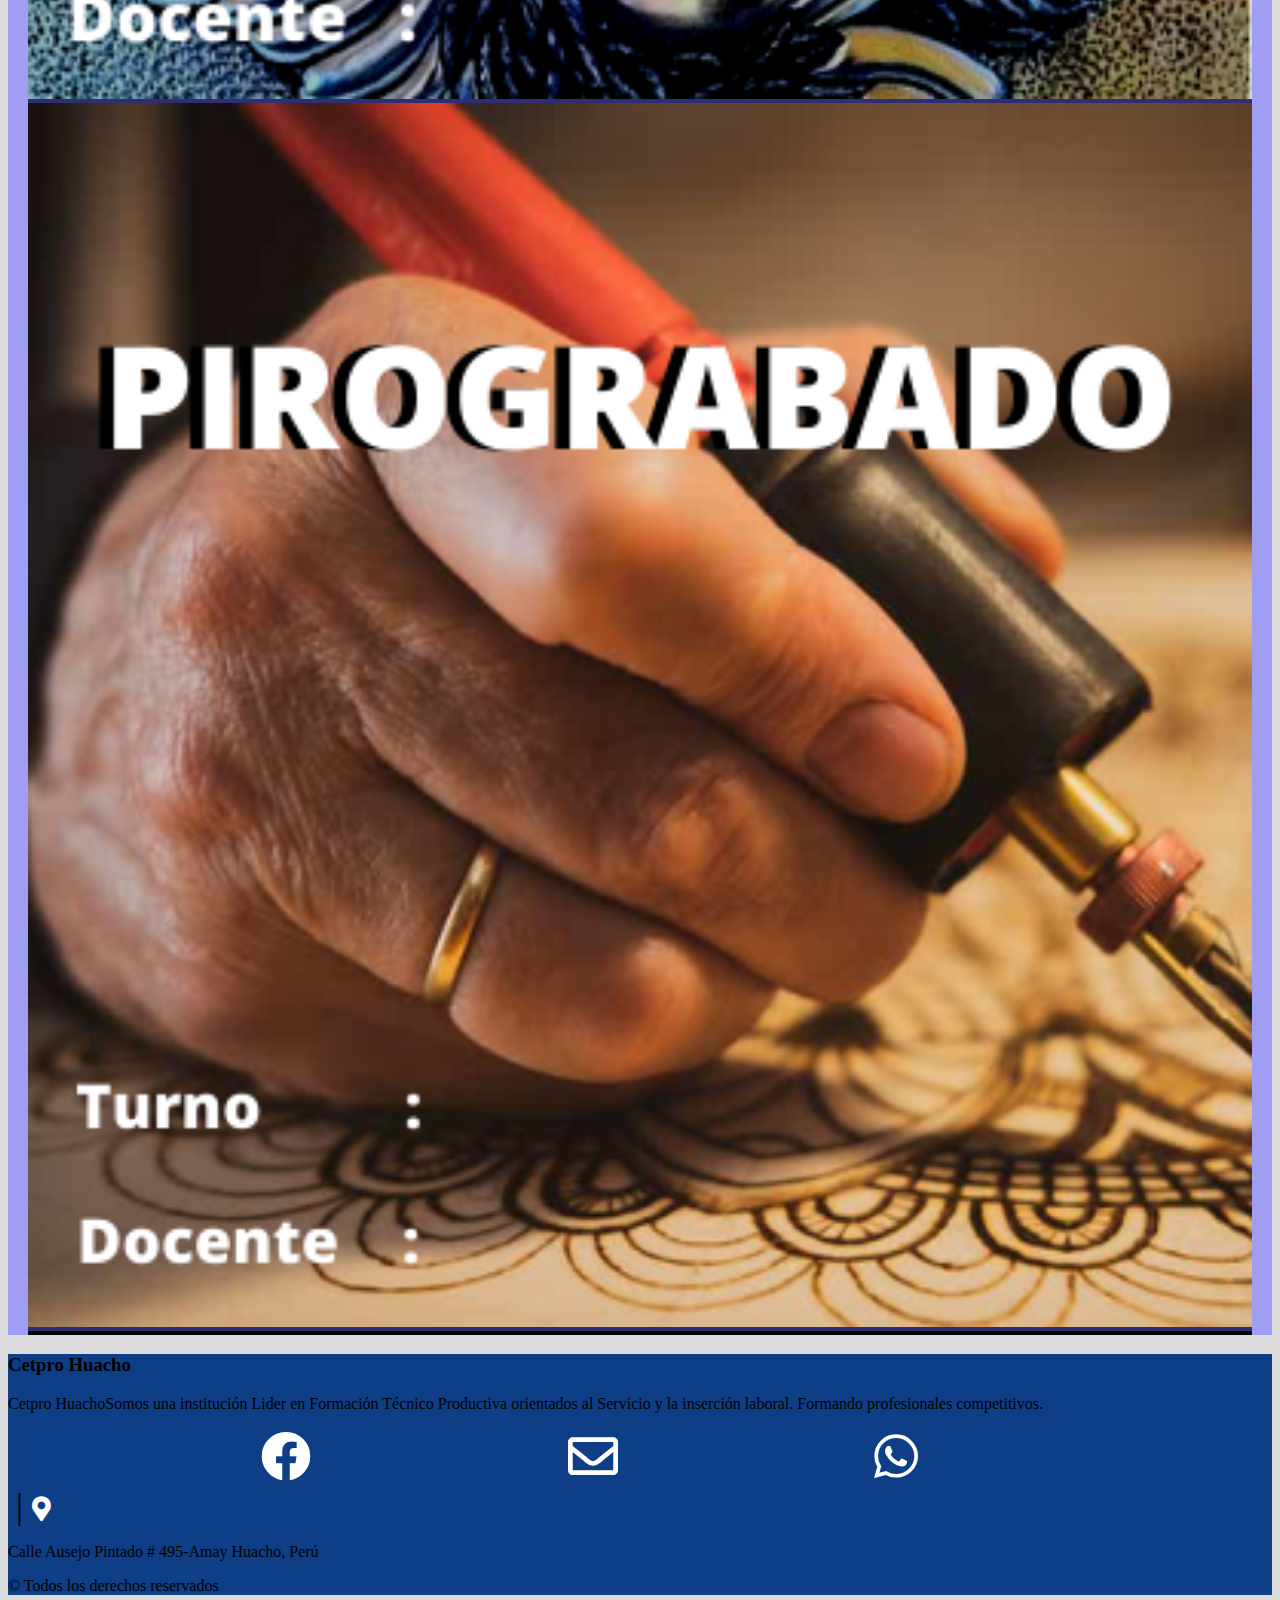
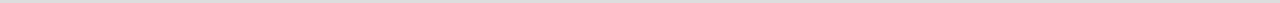
<file: artisania.html>
<!DOCTYPE html>
<html lang="en">
<head>
    <meta charset="UTF-8">
    <meta http-equiv="X-UA-Compatible" content="IE=edge">
    <meta name="viewport" content="width=|, initial-scale=1.0">
    <link rel="stylesheet" href="https://cdn.jsdelivr.net/npm/bootstrap@4.6.0/dist/css/bootstrap.min.css" integrity="sha384-B0vP5xmATw1+K9KRQjQERJvTumQW0nPEzvF6L/Z6nronJ3oUOFUFpCjEUQouq2+l" crossorigin="anonymous">
    <link rel="stylesheet" href="css/style2.css">
    <link rel="stylesheet" href="https://cdnjs.cloudflare.com/ajax/libs/font-awesome/5.15.4/css/all.min.css">
    <title>CetproHuacho</title>
</head>
<body>
  <div class="container">
    <section class="header-images-nombre ">
      <div class="container">
          <div class="row">
              <!-- Logo principal -->
              <div class="col-12 col-md-2 col-lg-2 text-center">
                  <figure class="logo">
                      <a href="#"><img src="img/logocetpro.png" height="150" alt="logo2 cetpro"></a>
                  </figure>
              </div>
              <!-- /Logo principal -->
              <!-- Name Cetpro -->
              <div id="header-name-cetpro" class="col-12  col-md-10 col-lg-6 text-center">
                  <h1>CETPRO - HUACHO</h1>
              </div>
              <!-- /Name Cetpro -->

              <!-- secondary logos -->
              <div id="logos-secondarys" class="col-12 col-md-12 col-lg-4">
                  <div class="row">
                      <div class="col col-lg-12 mt-2 text-center">
                          <a href="#"><img src="img/Minedu.png" height="70" width="265" alt="logo cetpro"></a>
                      </div>
                      <div class=" col col-lg-12 mt-2 text-center">
                          <div class="row">
                              <a href="#"><img  src="img/ugel.png" height="65" width="260" alt="logo cetpro"></a>
                          </div>
                      </div>
                  </div>
              </div>
              <!-- Secondary logos -->
          </div>
      </div>
  </section>
      <nav class="navbar navbar-expand-lg navbar-light fondonavbar nav">
          <div class="container-fluid navRightLeft">
            <button class="navbar-toggler" type="button" data-bs-toggle="collapse" data-bs-target="#navbarSupportedContent" aria-controls="navbarSupportedContent" aria-expanded="false" aria-label="Toggle navigation">
              <span class="navbar-toggler-icon"></span>
            </button>
            <div class="collapse navbar-collapse" id="navbarSupportedContent">
              <ul class="navbar-nav navbarPosition">
                <li class="nav-item">
                  <a class="nav-link labelNavbar active" aria-current="page" href="index.html">Inicio</a>
                </li>
                <li class="nav-item">
                  <a class="nav-link labelNavbar" href="conocenos.html">Conócenos</a>
                </li>
                <li class="nav-item">
                  <a class="nav-link labelNavbar" href="carreras.html">Carreras</a>
                </li>
                <li class="nav-item">
                  <a class="nav-link labelNavbar" href="blog.html">Blog</a>
                </li>   
                <li class="nav-item">
                  <a class="nav-link labelNavbar" href="contactanos.html">Contactanos</a>
                </li>
              </ul>

            </div>
          </div>
        </nav>

      <div class="backgroundCarreras mx-2 mt-3 mb-3" >
          <div>
              <h2 class="mt-4 textModule mx-4 pt-3">CICLO BÁSICO</h2>
          </div>
          <h1 class="text-center textModule">MÓDULOS</h1>
          <div class="line mb-2"></div>
          <h1 class="text-center mb-4">Artesanía y Manualidades</h1>
          <div class="row margin"> 
              <div class="col-lg-4 col-md-6 col-12">
                  <div class="carrerasTittle mb-2">
                      <img class="img p-3" src="img/Artesania/1.png" alt="" srcset="">
                  </div>
              </div>
              <div class="col-lg-4 col-md-6 col-12 mb-3">
                  <div class="carrerasTittle mb-2">
                      <img class="img p-3" src="img/Artesania/2.png" alt="" srcset="">
                  </div>
              </div>
              <div class="col-lg-4 col-md-6 col-12 mb-3">
                  <div class="carrerasTittle mb-2">
                      <img class="img p-3" src="img/Artesania/3.png" alt="" srcset="">
                  </div>
              </div>
              <div class="line mb-4 mt-3"></div>

          </div>
      </div>

        <footer class="footerBackgroud">
            <div class="row">
                <div class="col-lg-7">
                  <h3 class="text-center text-white mt-3">Cetpro Huacho</h3>
                  <p class="text-white text-center mx-5">Cetpro HuachoSomos una institución Lider en Formación Técnico Productiva
                    orientados al Servicio y la inserción laboral. Formando profesionales competitivos.
                  </p>
                </div>
                <div class="col-lg-5 mt-3">
                  <div class="col-lg-12 separateResponsive">
                    <div class="col-lg-12 col-md-6 d-flex justify-content-evenly mb-3">
                      <a href="https://www.facebook.com/cetprohuacho2020" class="ico" target="_blank"><i class="fab fa-facebook ico"></i></a>  
                      <a href="https://mail.google.com/mail/u/3/#inbox?compose=GTvVlcSBmXDVXvmNhbPjMWbSHzDQlRXNMPDgPKRqkPdhBkRjRXRVfkjPzGNhzKhQkllhRDqDsXbjq" target="_blank" class="ico"> <i class="far fa-envelope ico"></i></a>  
                      <a href="https://www.facebook.com/cetprohuacho2020" target="_blank" class="ico"> <i class="fab fa-whatsapp ico"></i></a>  
                    </div>
                  <div class="col-lg-12 col-md-6 d-flex justify-content-evenly">
                      <div class="align-center">
                        <span class="separation text-white">|</span>
                        <i class="fas fa-map-marker-alt icoUbication">
                        </i>
                        
                      </div>
                      <div class="col-10 text-white mt-2">
                        <p> Calle Ausejo Pintado # 495-Amay Huacho, Perú</p>
                      </div>
                  </div>
                  </div>
                </div>
                <div class="col-12 text-white text-center"> 
                  © Todos los derechos reservados
                </div>
            </div> 
        </footer>
  </div>
  <script src="https://code.jquery.com/jquery-3.5.1.slim.min.js" integrity="sha384-DfXdz2htPH0lsSSs5nCTpuj/zy4C+OGpamoFVy38MVBnE+IbbVYUew+OrCXaRkfj" crossorigin="anonymous"></script>
  <script src="https://cdn.jsdelivr.net/npm/popper.js@1.16.1/dist/umd/popper.min.js" integrity="sha384-9/reFTGAW83EW2RDu2S0VKaIzap3H66lZH81PoYlFhbGU+6BZp6G7niu735Sk7lN" crossorigin="anonymous"></script>
  <script src="https://cdn.jsdelivr.net/npm/bootstrap@4.6.0/dist/js/bootstrap.min.js" integrity="sha384-+YQ4JLhjyBLPDQt//I+STsc9iw4uQqACwlvpslubQzn4u2UU2UFM80nGisd026JF" crossorigin="anonymous"></script>
</body>
</html>
</file>
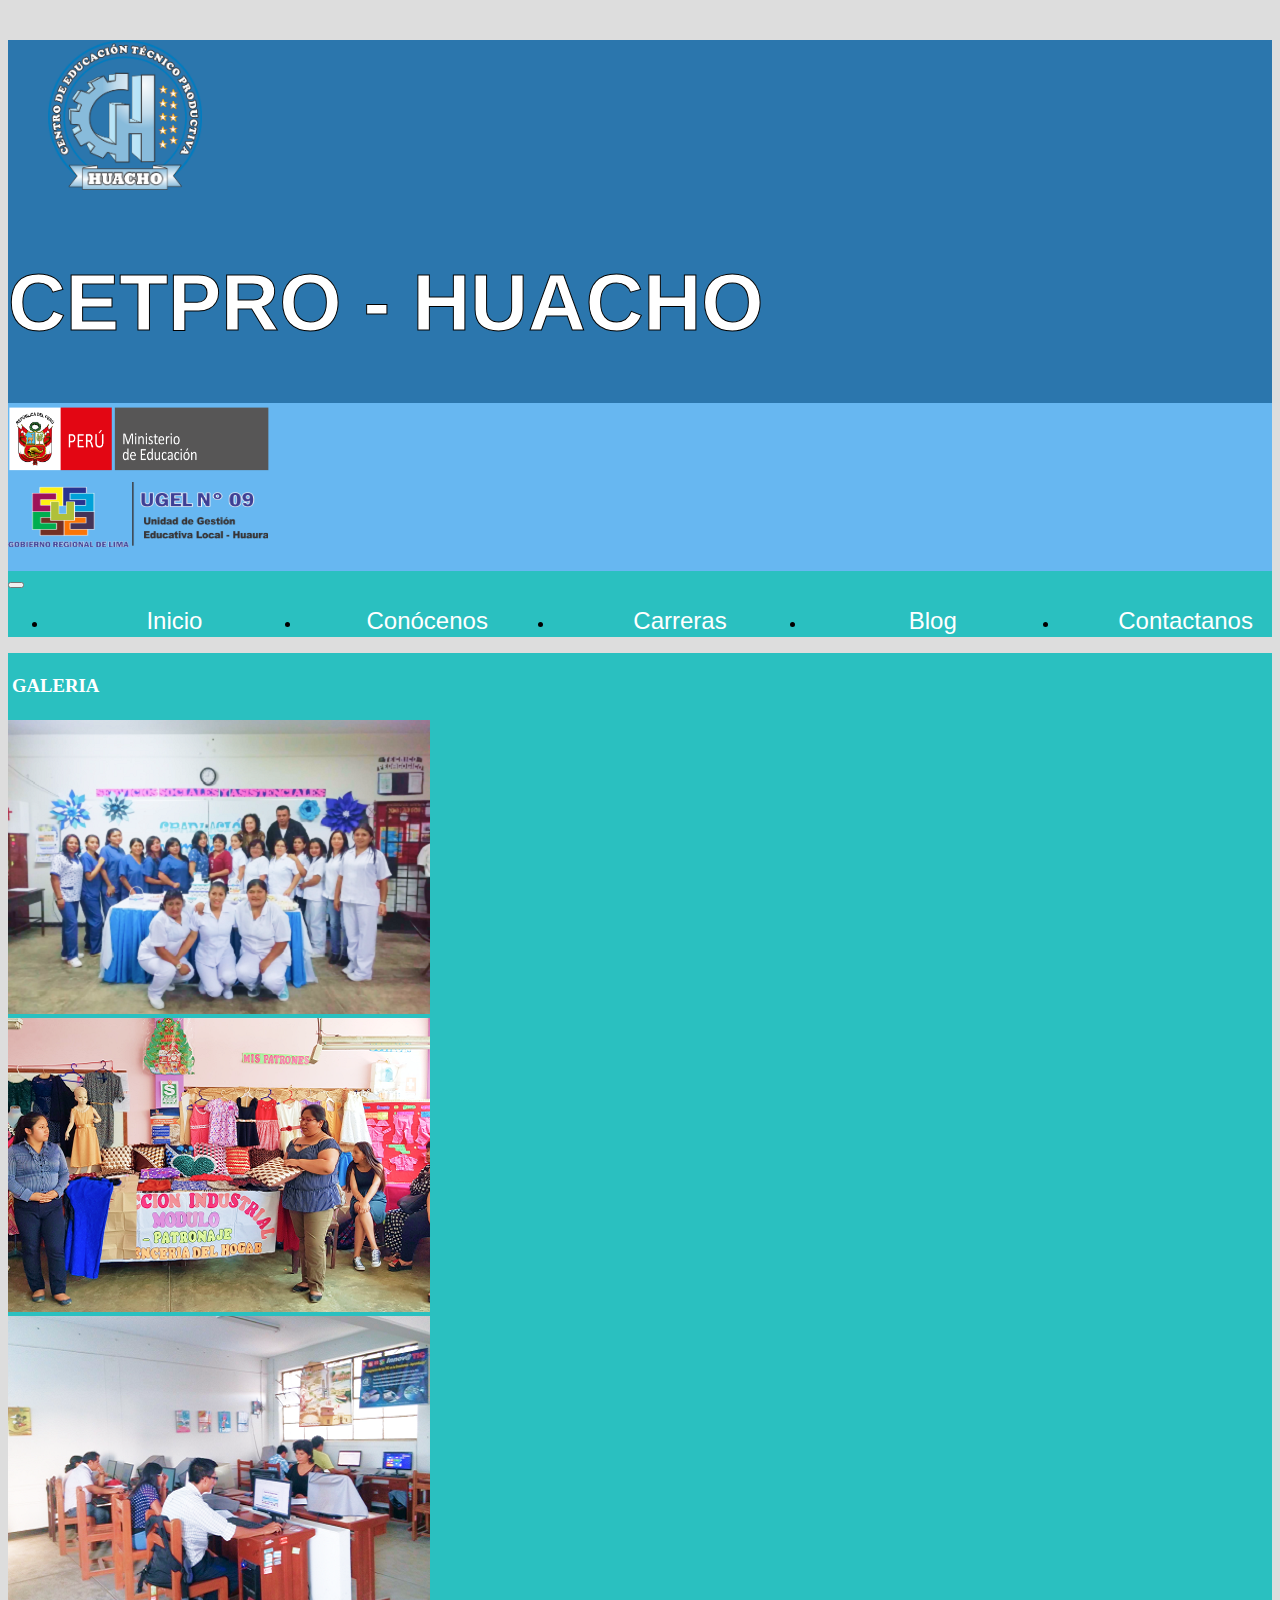
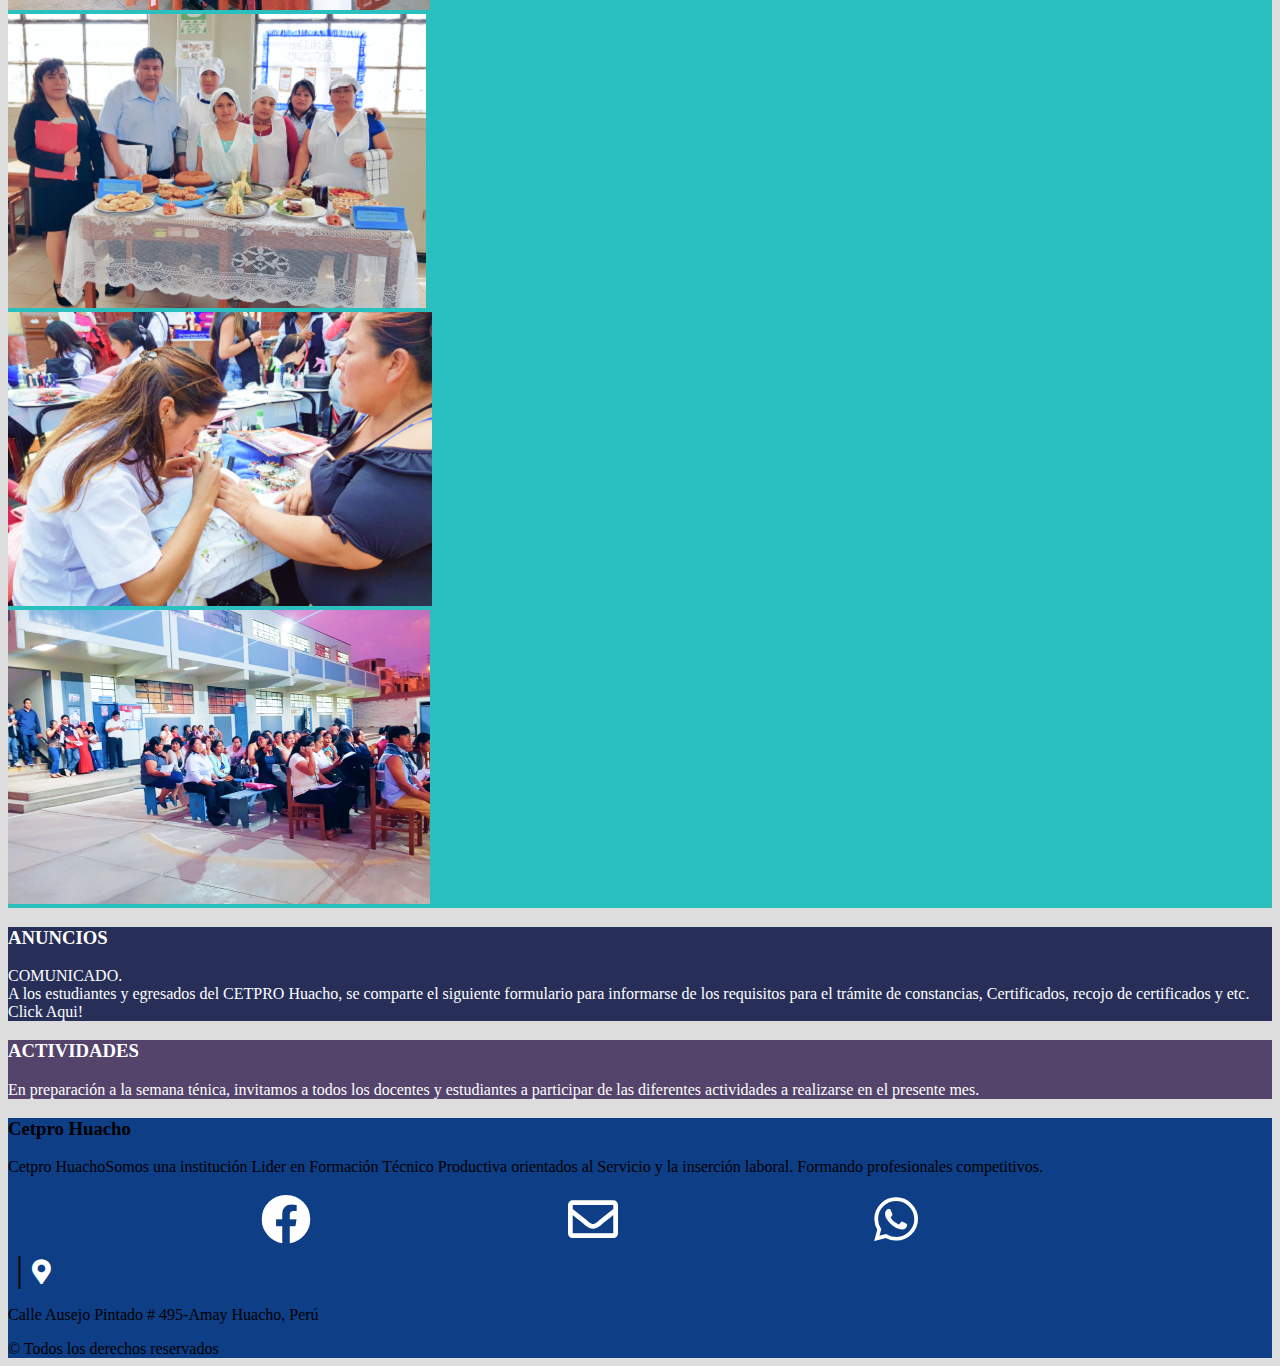
<file: blog.html>
<!DOCTYPE html>
<html lang="en">

<head>
    <meta charset="UTF-8">
    <meta http-equiv="X-UA-Compatible" content="IE=edge">
    <meta name="viewport" content="width=|, initial-scale=1.0">
    <link rel="stylesheet" href="https://cdn.jsdelivr.net/npm/bootstrap@4.6.0/dist/css/bootstrap.min.css" integrity="sha384-B0vP5xmATw1+K9KRQjQERJvTumQW0nPEzvF6L/Z6nronJ3oUOFUFpCjEUQouq2+l" crossorigin="anonymous">
    <link rel="stylesheet" href="css/style2.css">
    <link rel="stylesheet" href="https://cdnjs.cloudflare.com/ajax/libs/font-awesome/5.15.4/css/all.min.css">
    <title>CetproHuacho</title>
</head>

<body>
    <div class="container">
        <section class="header-images-nombre ">
            <div class="container">
                <div class="row">
                    <!-- Logo principal -->
                    <div class="col-12 col-md-2 col-lg-2 text-center">
                        <figure class="logo">
                            <a href="#"><img src="img/logocetpro.png" height="150" alt="logo2 cetpro"></a>
                        </figure>
                    </div>
                    <!-- /Logo principal -->
                    <!-- Name Cetpro -->
                    <div id="header-name-cetpro" class="col-12  col-md-10 col-lg-6 text-center">
                        <h1>CETPRO - HUACHO</h1>
                    </div>
                    <!-- /Name Cetpro -->

                    <!-- secondary logos -->
                    <div id="logos-secondarys" class="col-12 col-md-12 col-lg-4">
                        <div class="row">
                            <div class="col col-lg-12 mt-2 text-center">
                                <a href="#"><img src="img/Minedu.png" height="70" width="265" alt="logo cetpro"></a>
                            </div>
                            <div class=" col col-lg-12 mt-2 text-center">
                                <div class="row">
                                    <a href="#"><img src="img/ugel.png" height="65" width="260" alt="logo cetpro"></a>
                                </div>
                            </div>
                        </div>
                    </div>
                    <!-- Secondary logos -->
                </div>
            </div>
        </section>
        <nav class="navbar navbar-expand-lg navbar-light fondonavbar nav">
            <div class="container-fluid navRightLeft">
                <button class="navbar-toggler" type="button" data-bs-toggle="collapse" data-bs-target="#navbarSupportedContent" aria-controls="navbarSupportedContent" aria-expanded="false" aria-label="Toggle navigation">
              <span class="navbar-toggler-icon"></span>
            </button>
                <div class="collapse navbar-collapse" id="navbarSupportedContent">
                    <ul class="navbar-nav navbarPosition">
                        <li class="nav-item">
                            <a class="nav-link labelNavbar active" aria-current="page" href="index.html">Inicio</a>
                        </li>

                        <li class="nav-item">
                            <a class="nav-link labelNavbar" href="conocenos.html">Conócenos</a>
                        </li>
                        <li class="nav-item">
                            <a class="nav-link labelNavbar" href="carreras.html">Carreras</a>
                        </li>
                        <li class="nav-item">
                            <a class="nav-link labelNavbar" href="blog.html">Blog</a>
                        </li>
                        <li class="nav-item">
                            <a class="nav-link labelNavbar" href="contactanos.html">Contactanos</a>
                        </li>
                    </ul>

                </div>
            </div>
        </nav>


        <div class="mt-2 first mx-1">
            <div class=" row  d-flex justify-content-between background px-2 pt-3  mx-3 ">
                <!-- Nombre Galeria -->
                <div id="text-galeria" class="text-center">
                    <h3>GALERIA</h3>
                </div>
                <!-- /Nombre Galeria -->

                <!-- Primera seccion -->
                <div class="col-12 col-md-12 col-lg-12 d-block   text-center">
                    <div class="row ">
                        <div class="col-lg-4 col-md-6 col-12 mb-3">

                            <img src="img/galeria/galeria2.png" class="d-block w-100" alt="">

                        </div>

                        <div class="col-lg-4 col-md-6 col-12 mb-3 ">
                                <img src="img/galeria/galeria3.png" class="d-block w-100" alt="">
                        </div>
                        <div class="col-lg-4 col-md-6 col-12 mb-3 ">
                            <img src="img/galeria/galeria4.png" class="d-block w-100" alt="">
                        </div>

                        <div class="col-lg-4 col-md-6 col-12 mb-3">

                            <img src="img/galeria/galeria5.png" class="d-block w-100" alt="">

                        </div>

                        <div class="col-lg-4 col-md-6 col-12 mb-3">
                                <img src="img/galeria/galeria6.png" class="d-block w-100" alt="">
                        </div>
                        <div class="col-lg-4 col-md-6 col-12 mb-3">
                            <img src="img/galeria/galeria1.png" class="d-block w-100" alt="">
                        </div>

                    </div>
                </div>
                <!-- /Primera Seccion -->
            </div>

            <div class="mx-4">
                <div class="row">
                    <div class="col-12 col-md-12 col-lg-6 background-blue p-5 mt-3 mb-3">
                        <h3> <b>ANUNCIOS</b> </h3>
                        <p>COMUNICADO. <br> A los estudiantes y egresados del CETPRO Huacho, se comparte el siguiente formulario para informarse de los requisitos para el trámite de constancias, Certificados, recojo de certificados y etc.
                            <a href="https://forms.gle/khEHifnBe8gwTxZw7" target="_blank" rel="noopener noreferrer">Click Aqui!</a>
                        </p>
                    </div>
                    <div class="col-12 col-md-12  col-lg-6 background-violet p-5 mt-3 mb-3">
                        <h3> <b>ACTIVIDADES</b> </h3>
                        <p>En preparación a la semana ténica, invitamos a todos los docentes y estudiantes a participar de las diferentes actividades a realizarse en el presente mes.

                        </p>
                    </div>
                </div>
            </div>

        </div>


        <footer class="footerBackgroud">
            <div class="row">
                <div class="col-lg-7">
                    <h3 class="text-center text-white mt-3">Cetpro Huacho</h3>
                    <p class="text-white text-center mx-5">Cetpro HuachoSomos una institución Lider en Formación Técnico Productiva orientados al Servicio y la inserción laboral. Formando profesionales competitivos.
                    </p>
                </div>
                <div class="col-lg-5 mt-3">
                    <div class="col-lg-12 separateResponsive">
                        <div class="col-lg-12 col-md-6 d-flex justify-content-evenly mb-3">
                            <a href="https://www.facebook.com/cetprohuacho2020" class="ico" target="_blank"><i class="fab fa-facebook ico"></i></a>  
                          <a href="https://mail.google.com/mail/u/3/#inbox?compose=GTvVlcSBmXDVXvmNhbPjMWbSHzDQlRXNMPDgPKRqkPdhBkRjRXRVfkjPzGNhzKhQkllhRDqDsXbjq" target="_blank" class="ico"> <i class="far fa-envelope ico"></i></a>  
                          <a href="https://www.facebook.com/cetprohuacho2020" target="_blank" class="ico"> <i class="fab fa-whatsapp ico"></i></a>  
                        </div>
                        <div class="col-lg-12 col-md-6 d-flex justify-content-evenly">
                            <div class="align-center">
                                <span class="separation text-white">|</span>
                                <i class="fas fa-map-marker-alt icoUbication"></i>
                            </div>
                            <div class="col-10 text-white mt-2">
                                <p> Calle Ausejo Pintado # 495-Amay Huacho, Perú</p>
                            </div>
                        </div>
                    </div>
                </div>
                <div class="col-12 text-white text-center">
                    © Todos los derechos reservados
                </div>
            </div>
        </footer>
    </div>
    <script src="https://code.jquery.com/jquery-3.5.1.slim.min.js" integrity="sha384-DfXdz2htPH0lsSSs5nCTpuj/zy4C+OGpamoFVy38MVBnE+IbbVYUew+OrCXaRkfj" crossorigin="anonymous"></script>
    <script src="https://cdn.jsdelivr.net/npm/popper.js@1.16.1/dist/umd/popper.min.js" integrity="sha384-9/reFTGAW83EW2RDu2S0VKaIzap3H66lZH81PoYlFhbGU+6BZp6G7niu735Sk7lN" crossorigin="anonymous"></script>
    <script src="https://cdn.jsdelivr.net/npm/bootstrap@4.6.0/dist/js/bootstrap.min.js" integrity="sha384-+YQ4JLhjyBLPDQt//I+STsc9iw4uQqACwlvpslubQzn4u2UU2UFM80nGisd026JF" crossorigin="anonymous"></script>
</body>

</html>
</file>
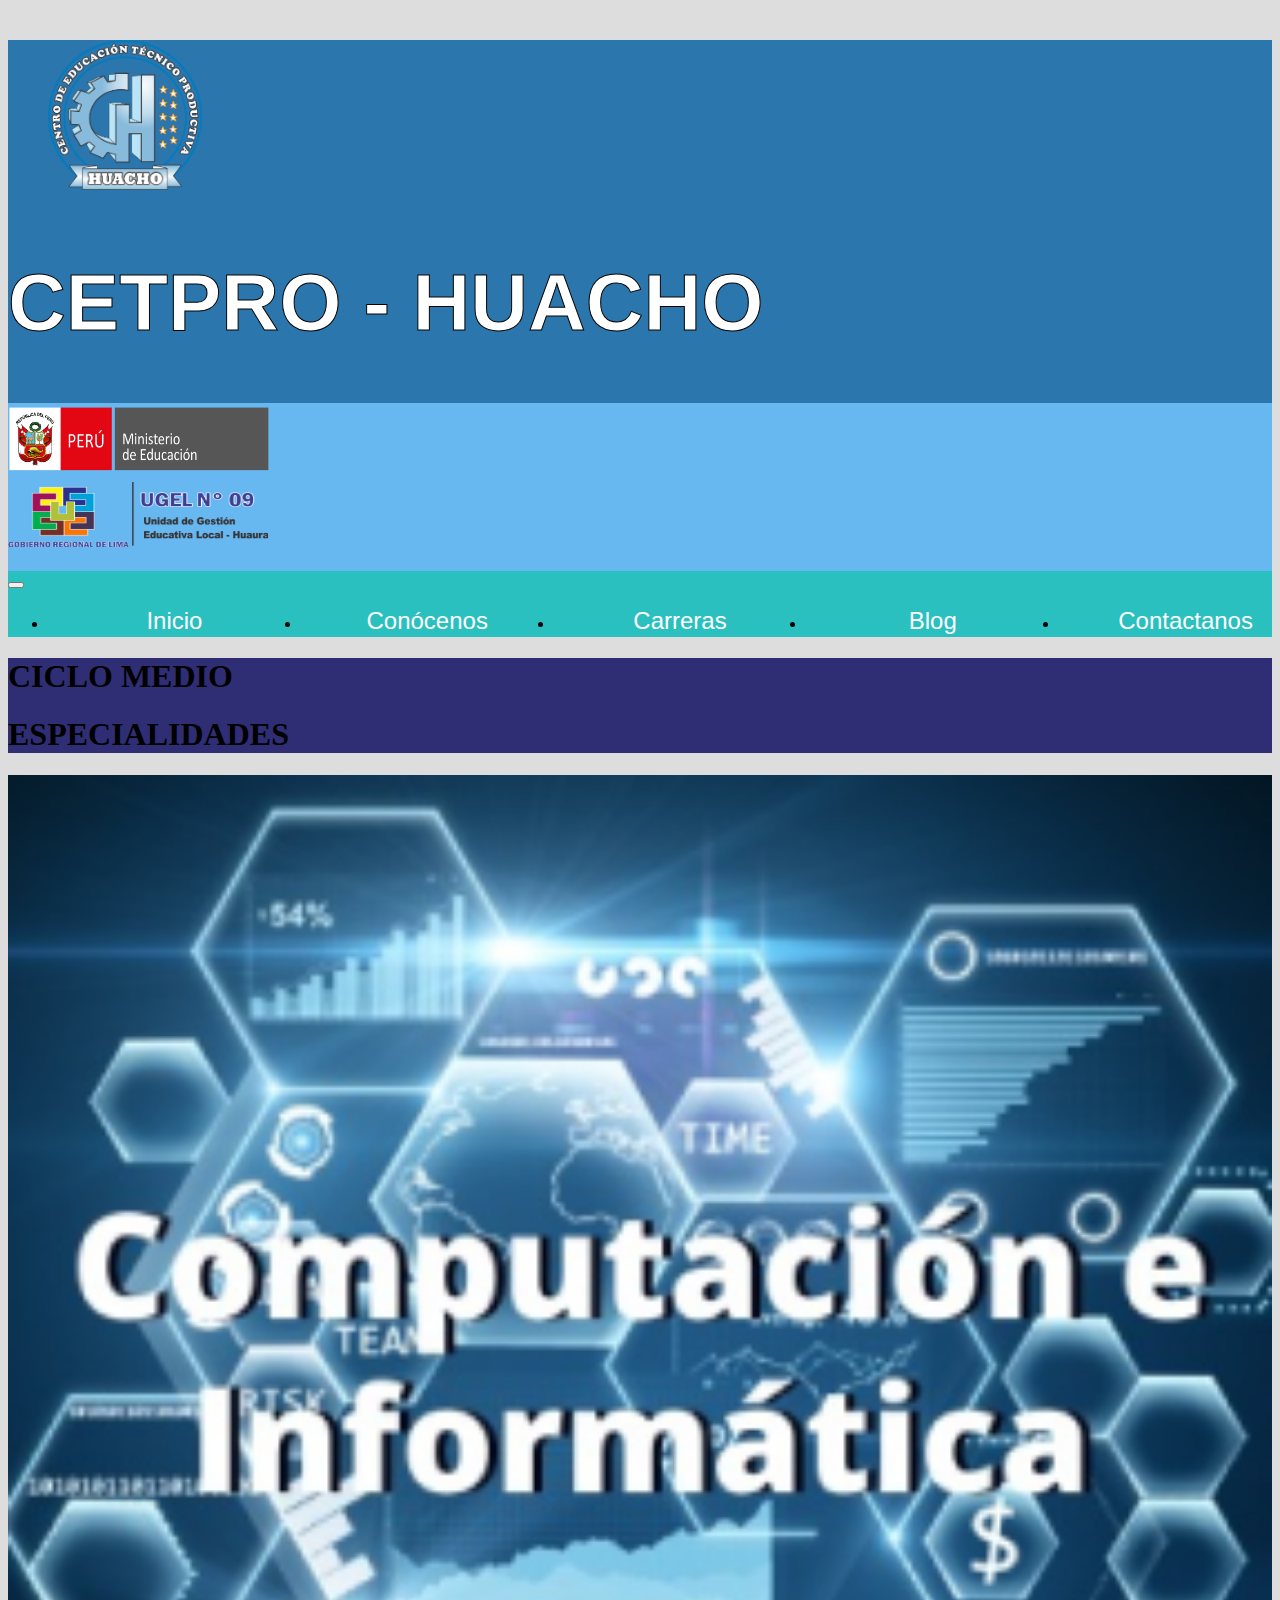
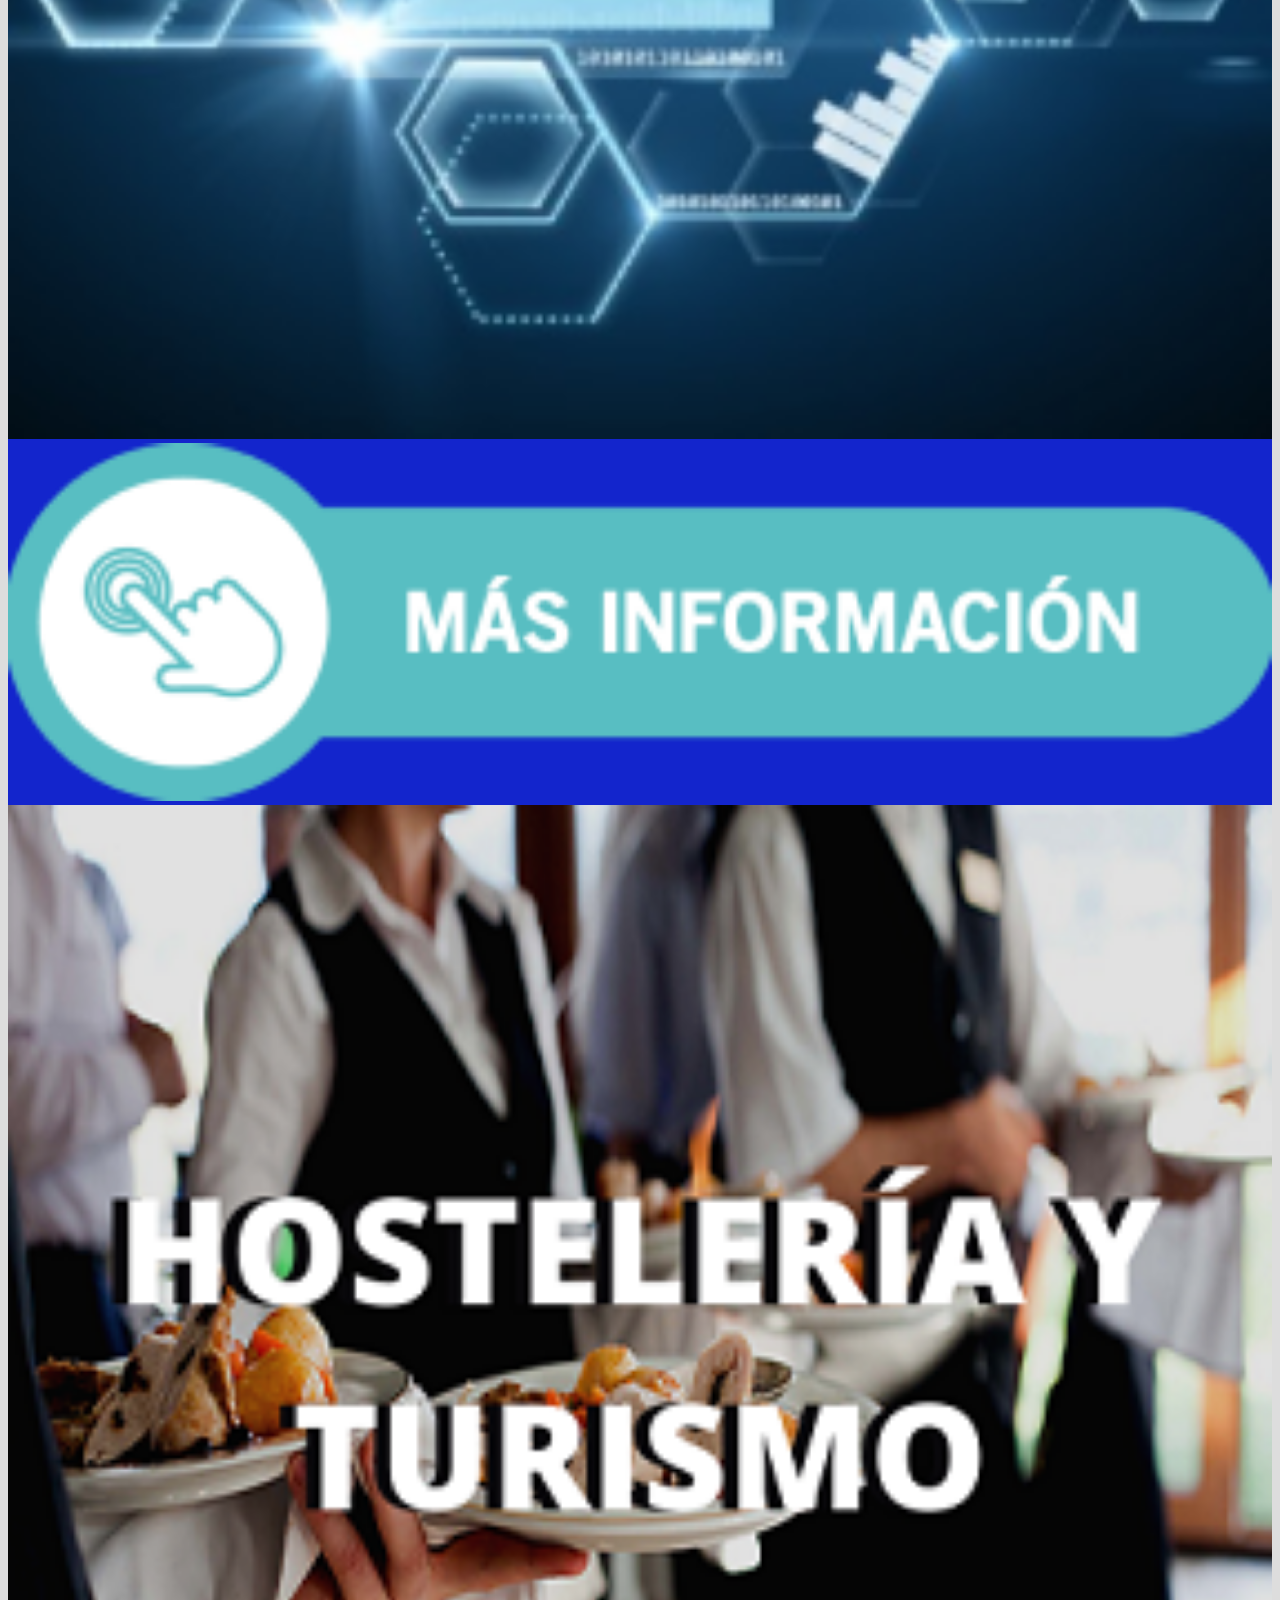
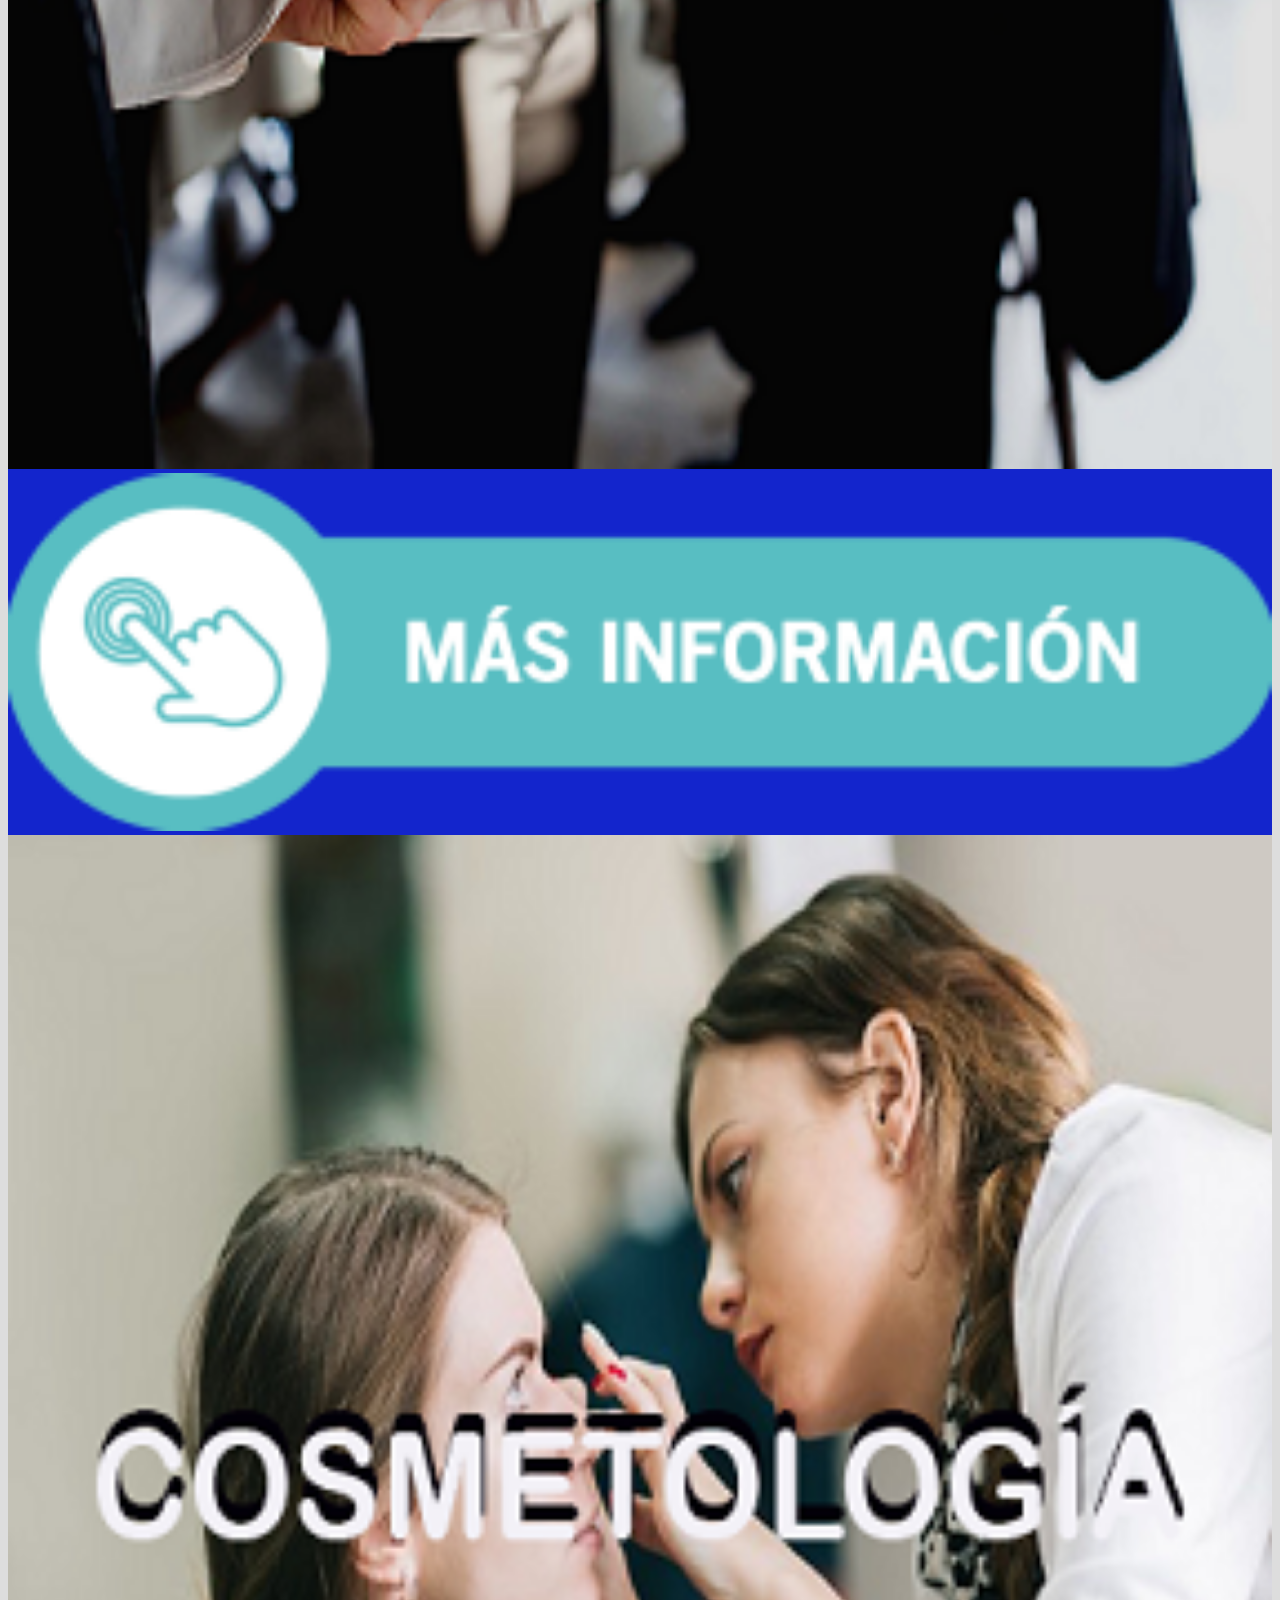
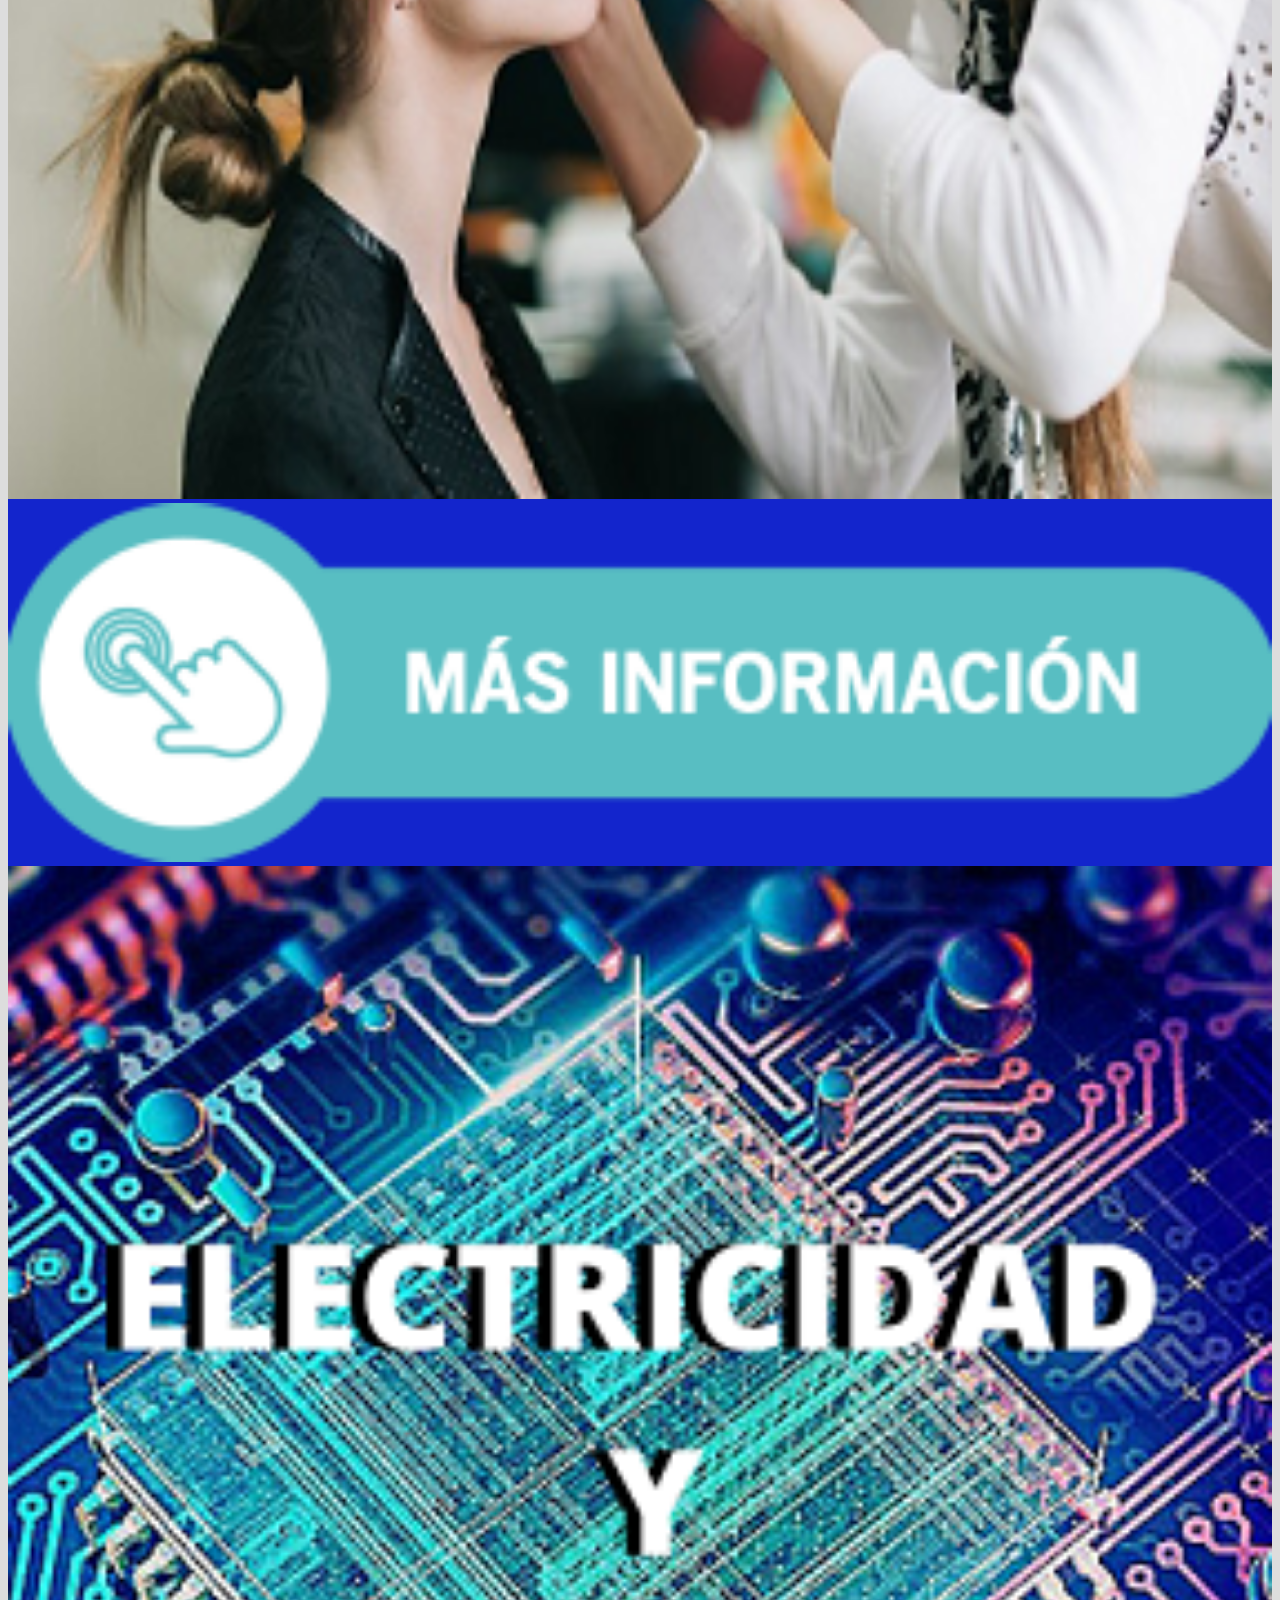
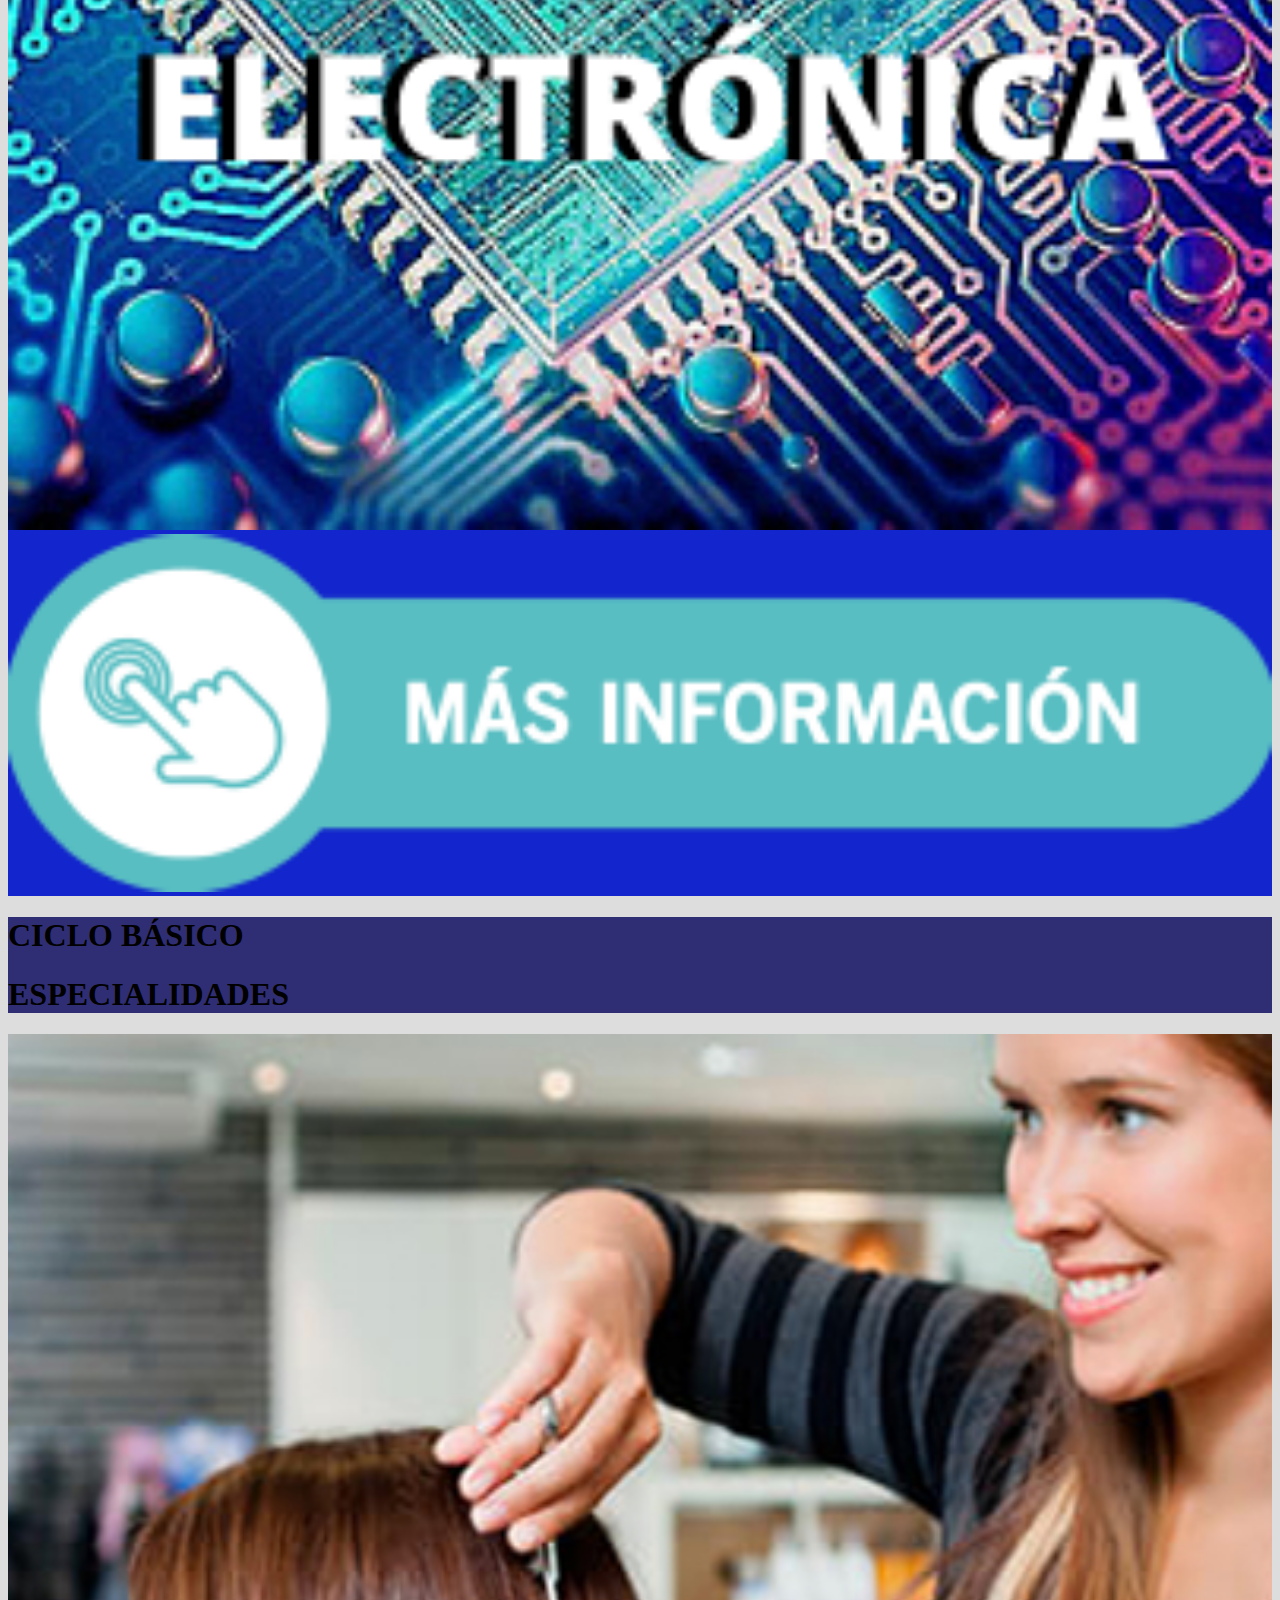
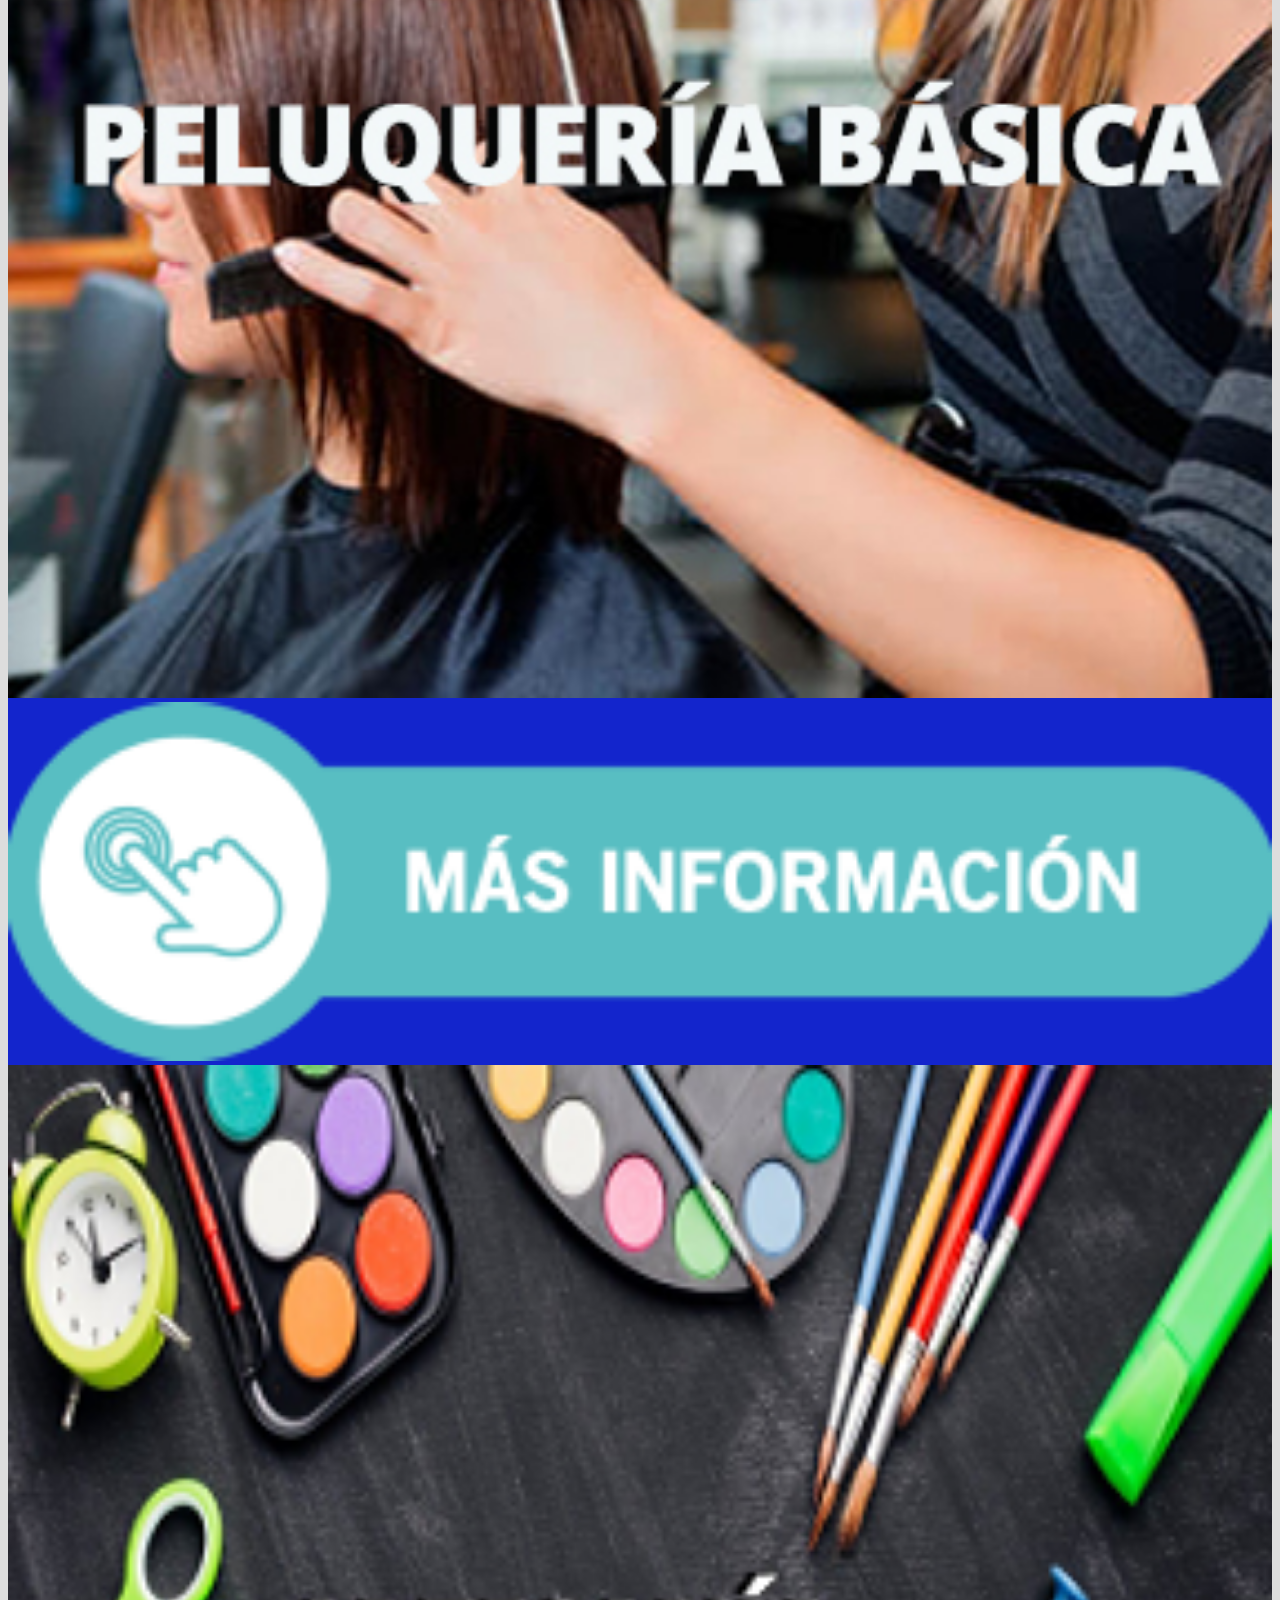
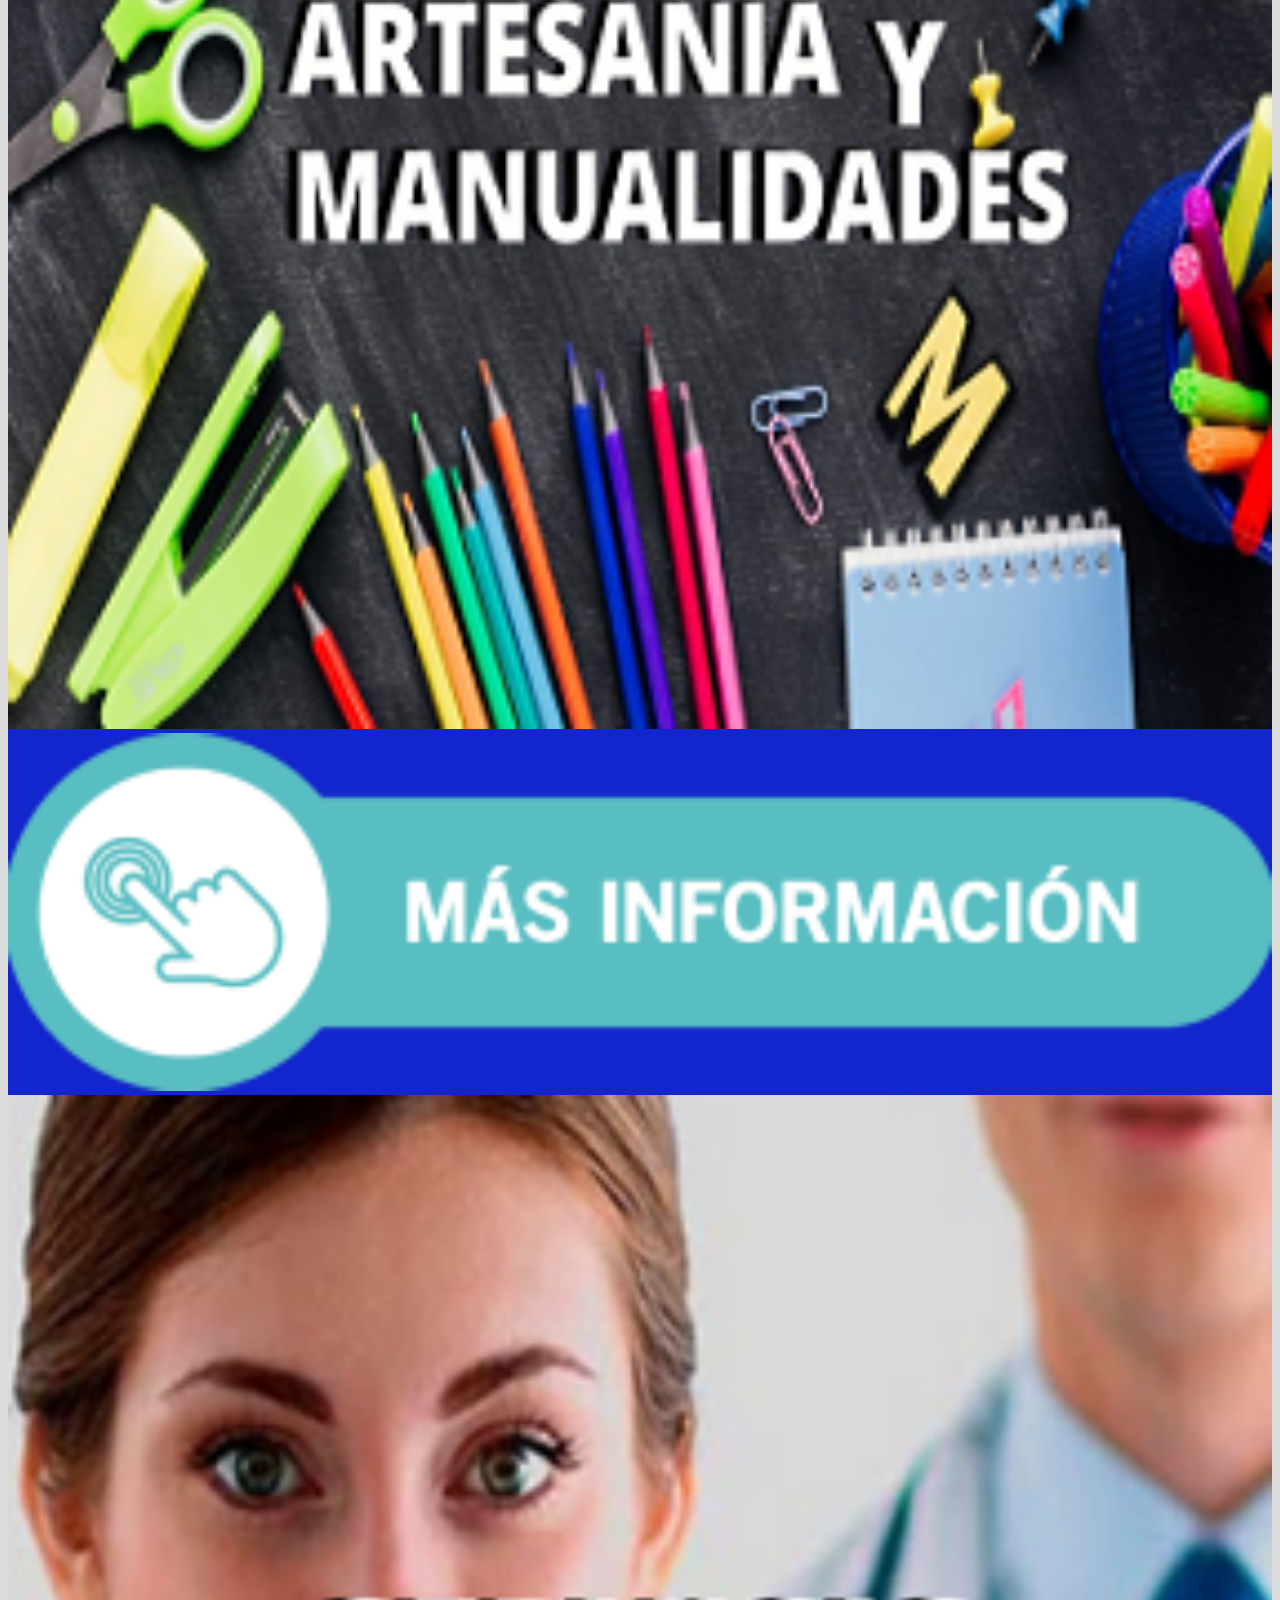
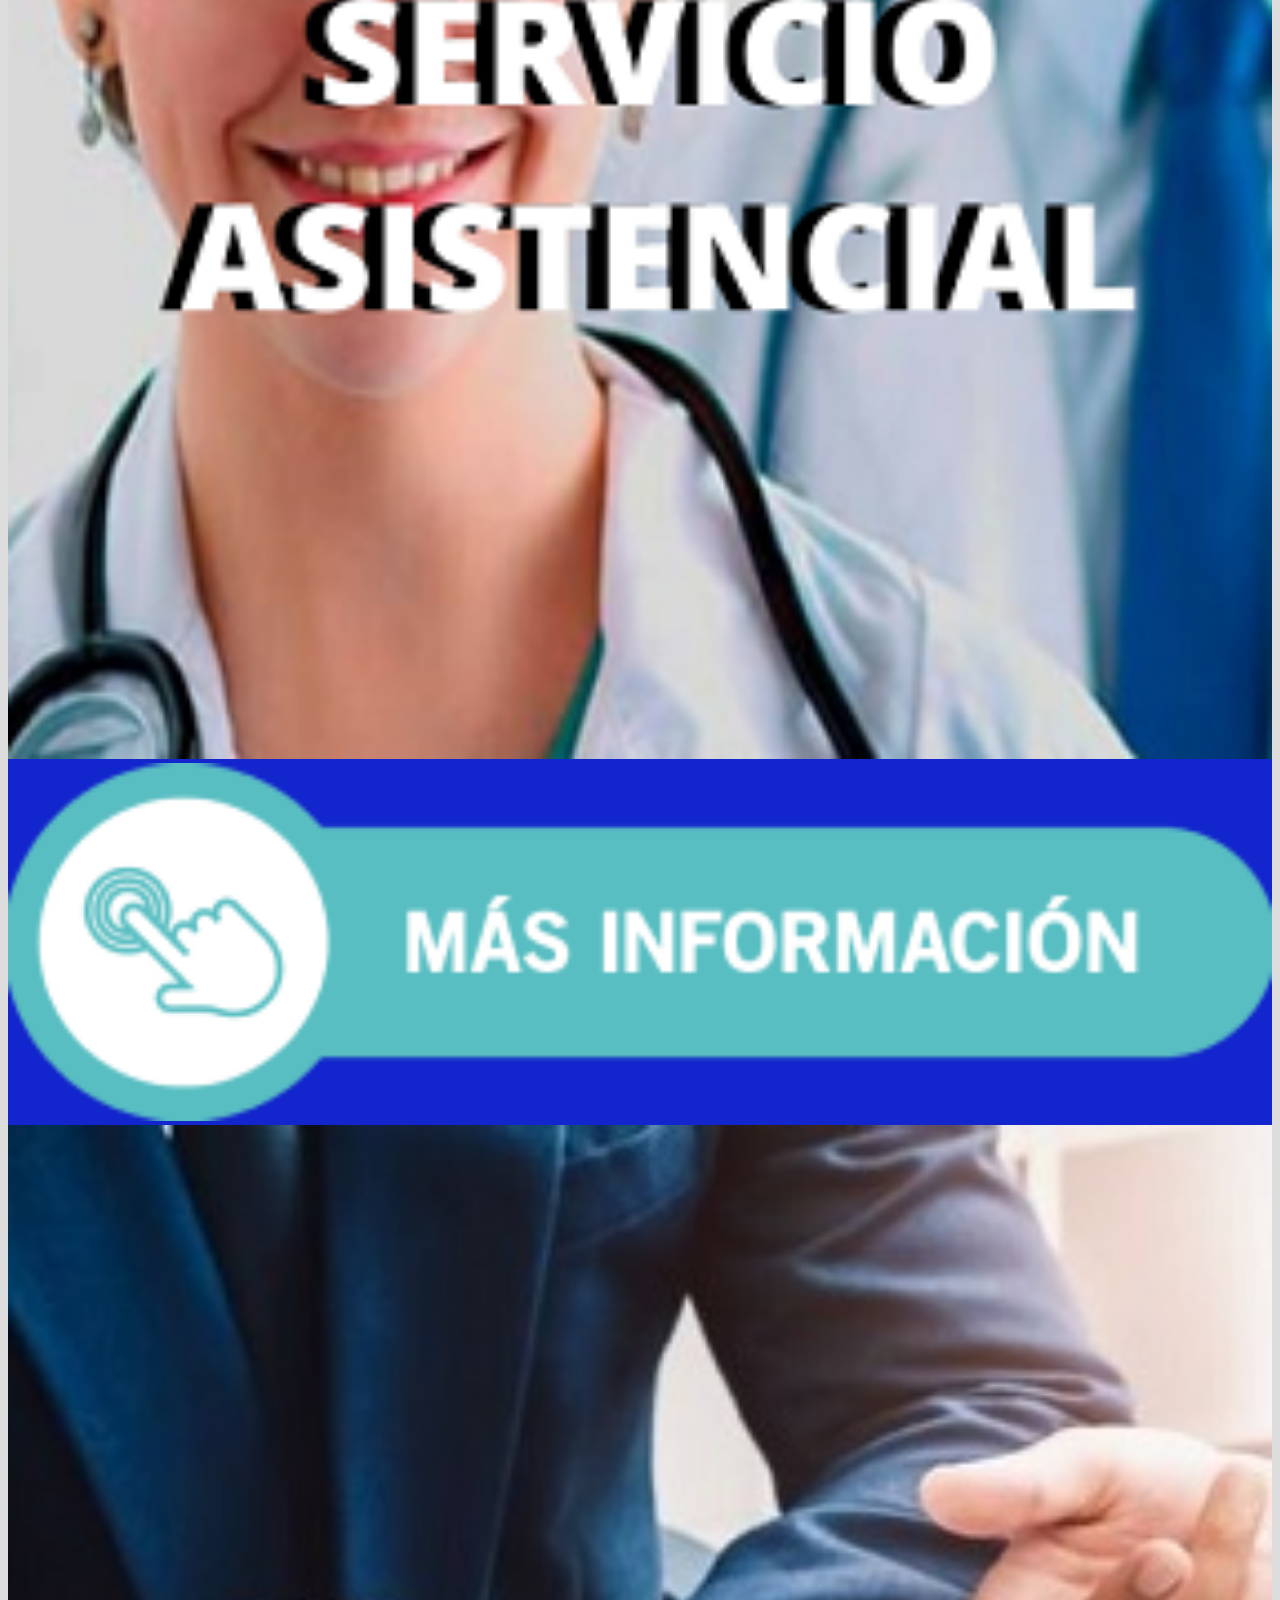
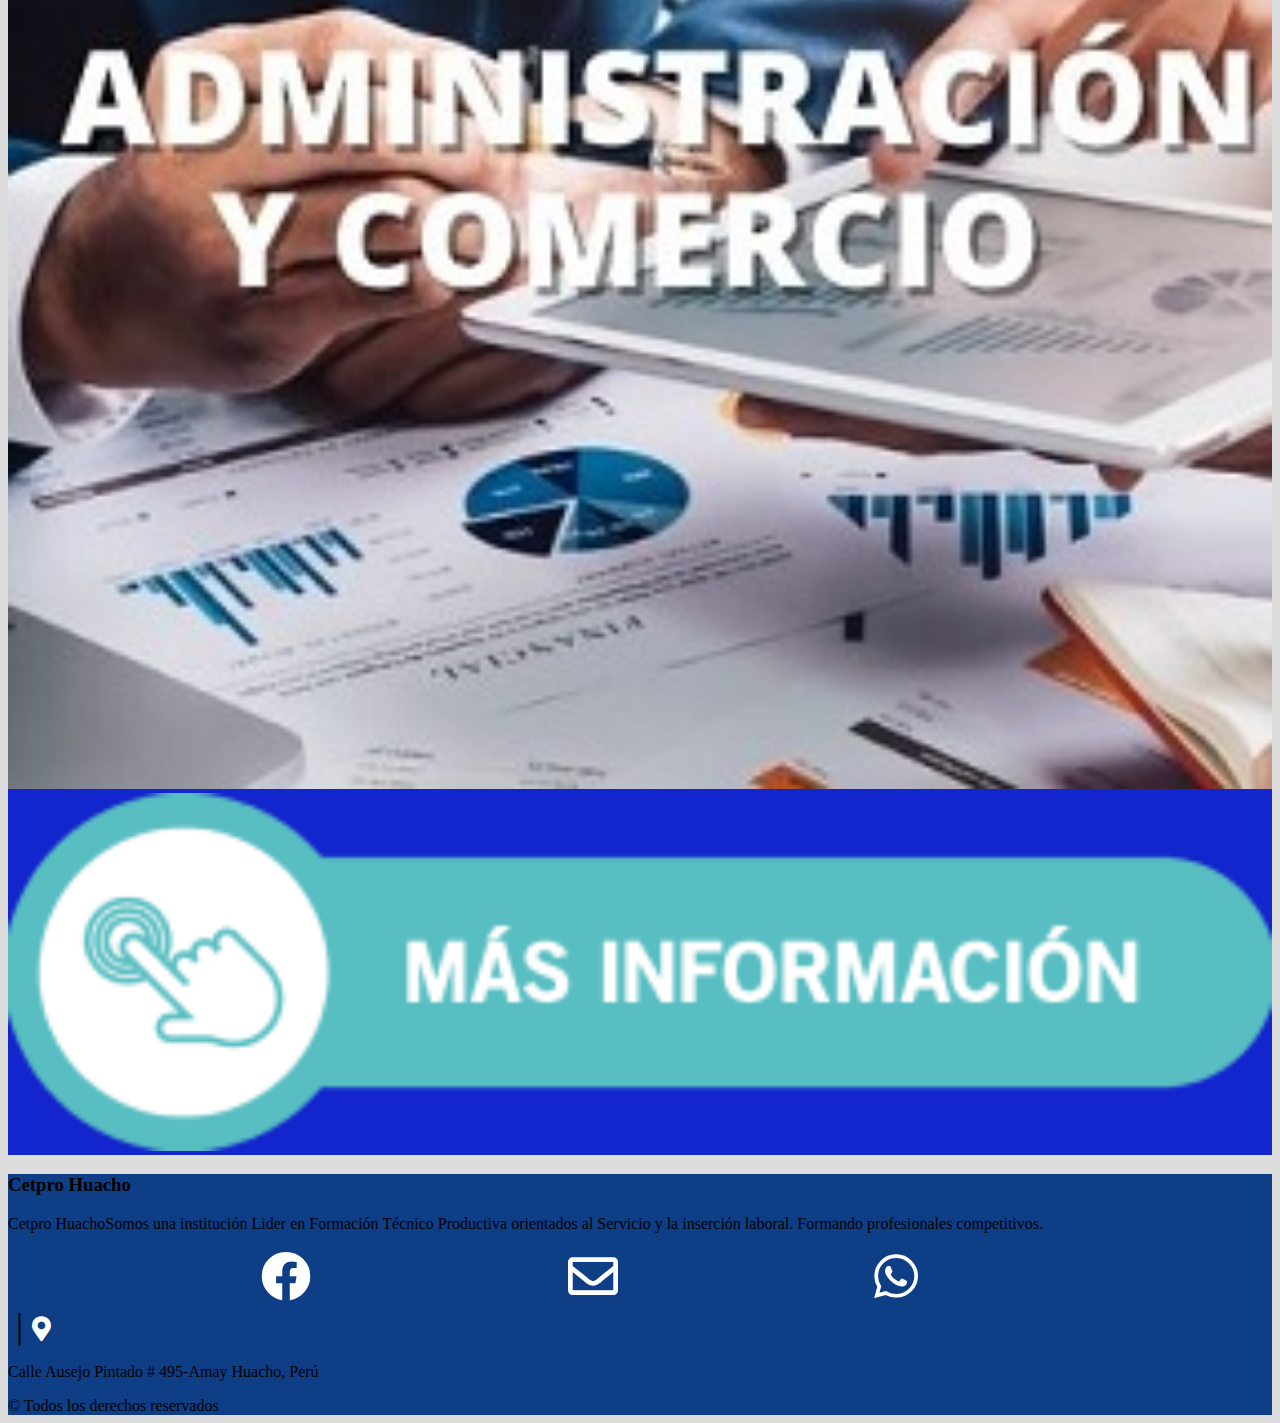
<file: carreras.html>
<!DOCTYPE html>
<html lang="en">

<head>
    <meta charset="UTF-8">
    <meta http-equiv="X-UA-Compatible" content="IE=edge">
    <meta name="viewport" content="width=|, initial-scale=1.0">
    <link rel="stylesheet" href="https://cdn.jsdelivr.net/npm/bootstrap@4.6.0/dist/css/bootstrap.min.css" integrity="sha384-B0vP5xmATw1+K9KRQjQERJvTumQW0nPEzvF6L/Z6nronJ3oUOFUFpCjEUQouq2+l" crossorigin="anonymous">
    <link rel="stylesheet" href="css/style2.css">
    <link rel="stylesheet" href="https://cdnjs.cloudflare.com/ajax/libs/font-awesome/5.15.4/css/all.min.css">
    <title>CetproHuacho</title>
</head>

<body>
    <div class="container">
        <section class="header-images-nombre ">
            <div class="container">
                <div class="row">
                    <!-- Logo principal -->
                    <div class="col-12 col-md-2 col-lg-2 text-center">
                        <figure class="logo">
                            <a href="#"><img src="img/logocetpro.png" height="150" alt="logo2 cetpro"></a>
                        </figure>
                    </div>
                    <!-- /Logo principal -->
                    <!-- Name Cetpro -->
                    <div id="header-name-cetpro" class="col-12  col-md-10 col-lg-6 text-center">
                        <h1>CETPRO - HUACHO</h1>
                    </div>
                    <!-- /Name Cetpro -->

                    <!-- secondary logos -->
                    <div id="logos-secondarys" class="col-12 col-md-12 col-lg-4">
                        <div class="row">
                            <div class="col col-lg-12 mt-2 text-center">
                                <a href="#"><img src="img/Minedu.png" height="70" width="265" alt="logo cetpro"></a>
                            </div>
                            <div class=" col col-lg-12 mt-2 text-center">
                                <div class="row">
                                    <a href="#"><img src="img/ugel.png" height="65" width="260" alt="logo cetpro"></a>
                                </div>
                            </div>
                        </div>
                    </div>
                    <!-- Secondary logos -->
                </div>
            </div>
        </section>
        <nav class="navbar navbar-expand-lg navbar-light fondonavbar nav">
            <div class="container-fluid navRightLeft">
                <button class="navbar-toggler" type="button" data-bs-toggle="collapse" data-bs-target="#navbarSupportedContent" aria-controls="navbarSupportedContent" aria-expanded="false" aria-label="Toggle navigation">
              <span class="navbar-toggler-icon"></span>
            </button>
                <div class="collapse navbar-collapse" id="navbarSupportedContent">
                    <ul class="navbar-nav navbarPosition">
                        <li class="nav-item">
                            <a class="nav-link labelNavbar active" aria-current="page" href="index.html">Inicio</a>
                        </li>

                        <li class="nav-item">
                            <a class="nav-link labelNavbar" href="conocenos.html">Conócenos</a>
                        </li>
                        <li class="nav-item">
                            <a class="nav-link labelNavbar" href="carreras.html">Carreras</a>
                        </li>
                        <li class="nav-item">
                            <a class="nav-link labelNavbar" href="blog.html">Blog</a>
                        </li>
                        <li class="nav-item">
                            <a class="nav-link labelNavbar" href="contactanos.html">Contactanos</a>
                        </li>
                    </ul>

                </div>
            </div>
        </nav>

        <div class="mt-1 p-3 mx-2">
            <div class=" row d-flex justify-content-between">
                <div class="col-lg-6">
                    <div class="carrerasTittle p-1  mx-1 text-center">
                        <h1 class=" tittle text-white mt-2">CICLO MEDIO</h1>
                        <h1 class=" tittle2 text-white">ESPECIALIDADES</h1>
                    </div>
                    <div class="carrerasEspecialidades ">
                        <div class="d-flex justify-content-evenly backgroundCarreras p-1 mx-1">
                            <div class="carreraModulo mb-2 px-2 mx-2 mt-3">
                                <img class="mt-2 img datos" src="img/computacion/computacion 3.png" class="img" alt="">
                                <div class="text-center mt-3 mb-3" style="cursor: pointer;">
                                    <a href="computacion.html"> <img class="img" src="img/image 38.png" alt=""></a>
                                </div> 
                            </div>
                            <div class="carreraModulo mb-2 px-2 mx-2 mt-3">
                                <img class=" img mt-2" src="img/Hosteleria y Turismo/Fotos de hosteleria y turismo/Hostelería y Turismo.png" class="img" alt="">
                                <div class="text-center mt-3 mb-3" style="cursor: pointer;">
                                    <a href="hosteleria.html"> <img class="img" src="img/image 38.png" alt=""></a>
                                </div> 
                            </div>
                        </div>
                    </div>
                    <div class="carrerasEspecialidades">
                        <div class="d-flex justify-content-evenly backgroundCarreras p-1 mx-1">
                            <div class="carreraModulo mb-2 px-2 mx-2">
                                <img class="mt-2 img" src="img/stetica Personal/FINAL.png" class="img" alt="">
                                <div class="text-center mt-3 mb-3" style="cursor: pointer;">
                                    <a href="cosmetologia.html"> <img class="img" src="img/image 38.png" alt=""></a>
                                </div> 
                            </div>
                            <div class="carreraModulo mb-3 px-2 mx-2">
                                <img class=" img mt-2" src="img/Electricidad y electronica/2.png" class="img" alt="">
                                <div class="text-center mt-3 mb-3 " style="cursor: pointer;">
                                    <a href="electronica.html"> <img class="img" src="img/image 38.png" alt=""></a>
                                </div> 
                            </div>
                        </div>
                    </div>
                </div>
               
                <div class="col-lg-6">
                    <div class="carrerasTittle p-1 mx-1 text-center">
                        <h1 class=" tittle text-white mt-2">CICLO BÁSICO</h1>
                        <h1 class=" tittle2 text-white">ESPECIALIDADES</h1>
                    </div>
                    <div class="carrerasEspecialidades ">
                        <div class="d-flex justify-content-evenly backgroundCarreras p-1 mx-1">
                            <div class="carreraModulo mb-2 px-2 mx-2 mt-3">
                                <img class="mt-2 img" src="img/stetica Personal/PELUQUERÍA BÁSICA BANNER/Peluquería básica.jpg" class="img" alt="">
                                <div class="text-center mt-3 mb-3" style="cursor: pointer;">
                                    <a href="peluqueria.html"> <img class="img" src="img/image 38.png" alt=""></a>
                                </div> 
                            </div>
                            <div class="carreraModulo mb-2 px-2 mx-2 mt-3">
                                <img class=" img mt-2" src="img/Artesania/artesania 3.png" class="img" alt="">
                                <div class="text-center mt-3 mb-3" style="cursor: pointer;">
                                    <a href="artisania.html"> <img class="img" src="img/image 38.png" alt=""></a>
                                </div> 
                            </div>
                        </div>
                    </div>
                    <div class="carrerasEspecialidades">
                        <div class="d-flex justify-content-evenly backgroundCarreras p-1 mx-1">
                            <div class="carreraModulo mb-3 px-2 mx-2">
                                <img class="mt-2 img" src="img/Servicio asistencial/SERVICIO ASISTENCIAL (3).png" class="img" alt="">
                                <div class="text-center mt-3 mb-3" style="cursor: pointer;">
                                    <a href="servicioAsistencia.html"> <img class="img" src="img/image 38.png" alt=""></a>
                                </div> 
                            </div>
                            <div class="carreraModulo mb-3 px-2 mx-2">
                                <img class=" img mt-2" src="img/Administracion y Comercio/1.jpg" class="img" alt="">
                                <div class="text-center mt-3 mb-3 " style="cursor: pointer;">
                                    <a href="administracion.html"> <img class="img" src="img/image 38.png" alt=""></a>
                                </div> 
                            </div>
                        </div>
                    </div>
                </div>
            </div>
        </div>





        <footer class="footerBackgroud">
            <div class="row">
                <div class="col-lg-7">
                    <h3 class="text-center text-white mt-3">Cetpro Huacho</h3>
                    <p class="text-white text-center mx-5">Cetpro HuachoSomos una institución Lider en Formación Técnico Productiva orientados al Servicio y la inserción laboral. Formando profesionales competitivos.
                    </p>
                </div>
                <div class="col-lg-5 mt-3">
                    <div class="col-lg-12 separateResponsive">
                        <div class="col-lg-12 col-md-6 d-flex justify-content-evenly mb-3">
                            <a href="https://www.facebook.com/cetprohuacho2020" class="ico" target="_blank"><i class="fab fa-facebook ico"></i></a>  
                            <a href="https://mail.google.com/mail/u/3/#inbox?compose=GTvVlcSBmXDVXvmNhbPjMWbSHzDQlRXNMPDgPKRqkPdhBkRjRXRVfkjPzGNhzKhQkllhRDqDsXbjq" target="_blank" class="ico"> <i class="far fa-envelope ico"></i></a>  
                            <a href="https://www.facebook.com/cetprohuacho2020" target="_blank" class="ico"> <i class="fab fa-whatsapp ico"></i></a>    
                        </div>
                        <div class="col-lg-12 col-md-6 d-flex justify-content-evenly">
                            <div class="align-center">
                                <span class="separation text-white">|</span>
                                <i class="fas fa-map-marker-alt icoUbication">
                        </i>

                            </div>
                            <div class="col-10 text-white mt-2">
                                <p> Calle Ausejo Pintado # 495-Amay Huacho, Perú</p>
                            </div>
                        </div>
                    </div>
                </div>
                <div class="col-12 text-white text-center">
                    © Todos los derechos reservados
                </div>
            </div>
        </footer>
    </div>
    <script src="https://code.jquery.com/jquery-3.5.1.slim.min.js" integrity="sha384-DfXdz2htPH0lsSSs5nCTpuj/zy4C+OGpamoFVy38MVBnE+IbbVYUew+OrCXaRkfj" crossorigin="anonymous"></script>
  <script src="https://cdn.jsdelivr.net/npm/popper.js@1.16.1/dist/umd/popper.min.js" integrity="sha384-9/reFTGAW83EW2RDu2S0VKaIzap3H66lZH81PoYlFhbGU+6BZp6G7niu735Sk7lN" crossorigin="anonymous"></script>
  <script src="https://cdn.jsdelivr.net/npm/bootstrap@4.6.0/dist/js/bootstrap.min.js" integrity="sha384-+YQ4JLhjyBLPDQt//I+STsc9iw4uQqACwlvpslubQzn4u2UU2UFM80nGisd026JF" crossorigin="anonymous"></script>
</body>

</html>
</file>
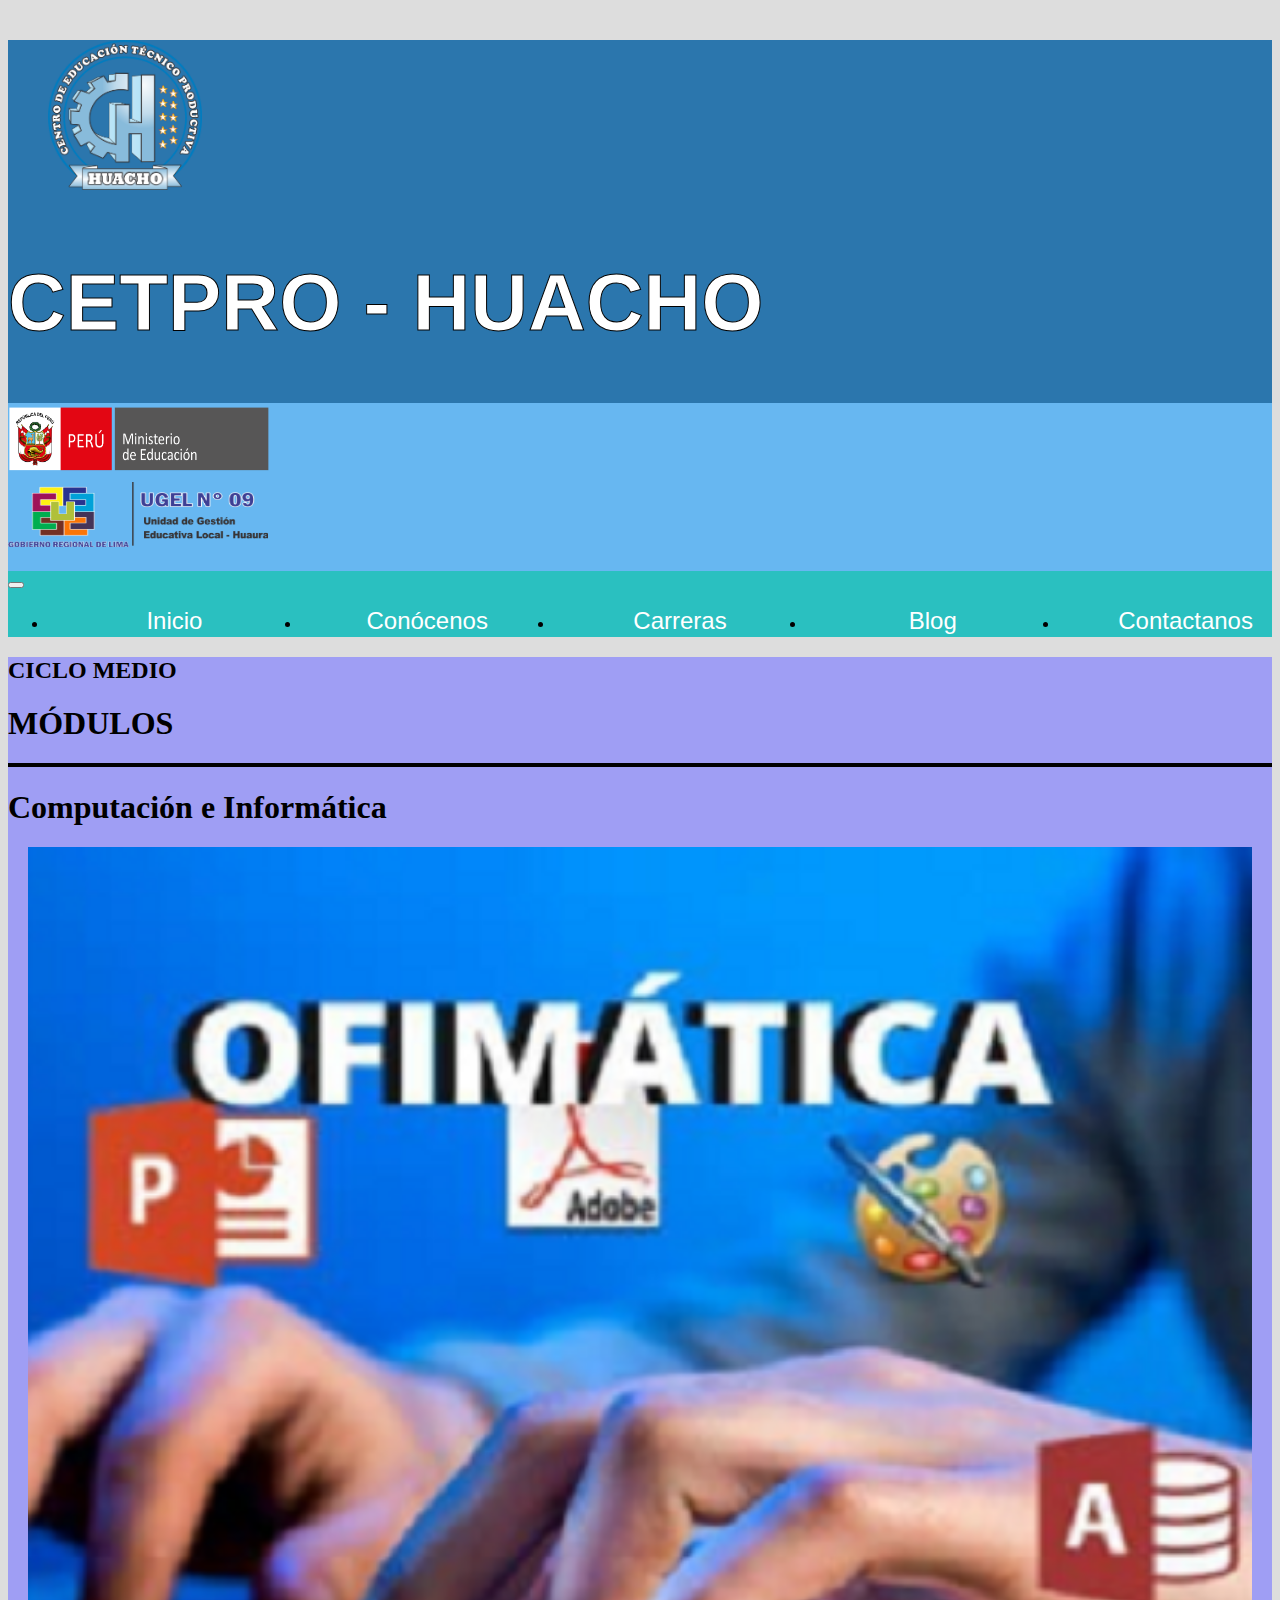
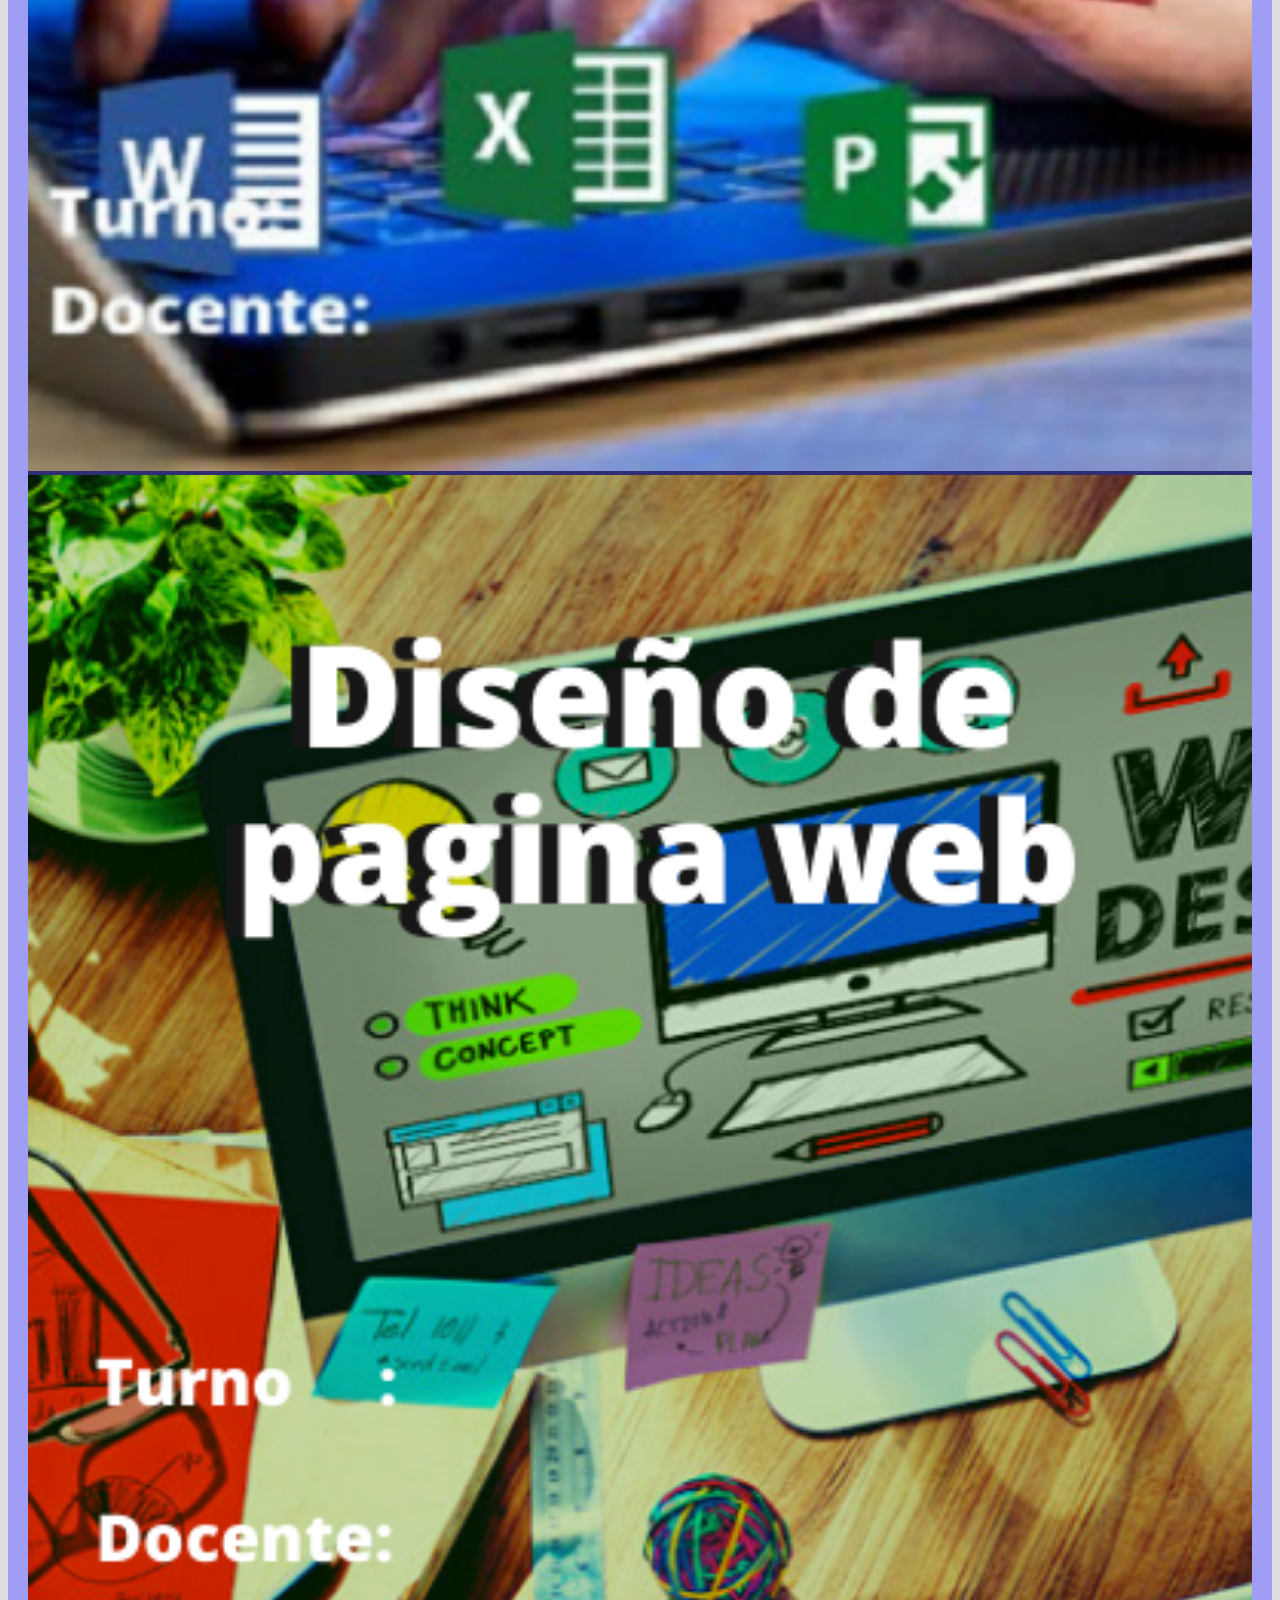
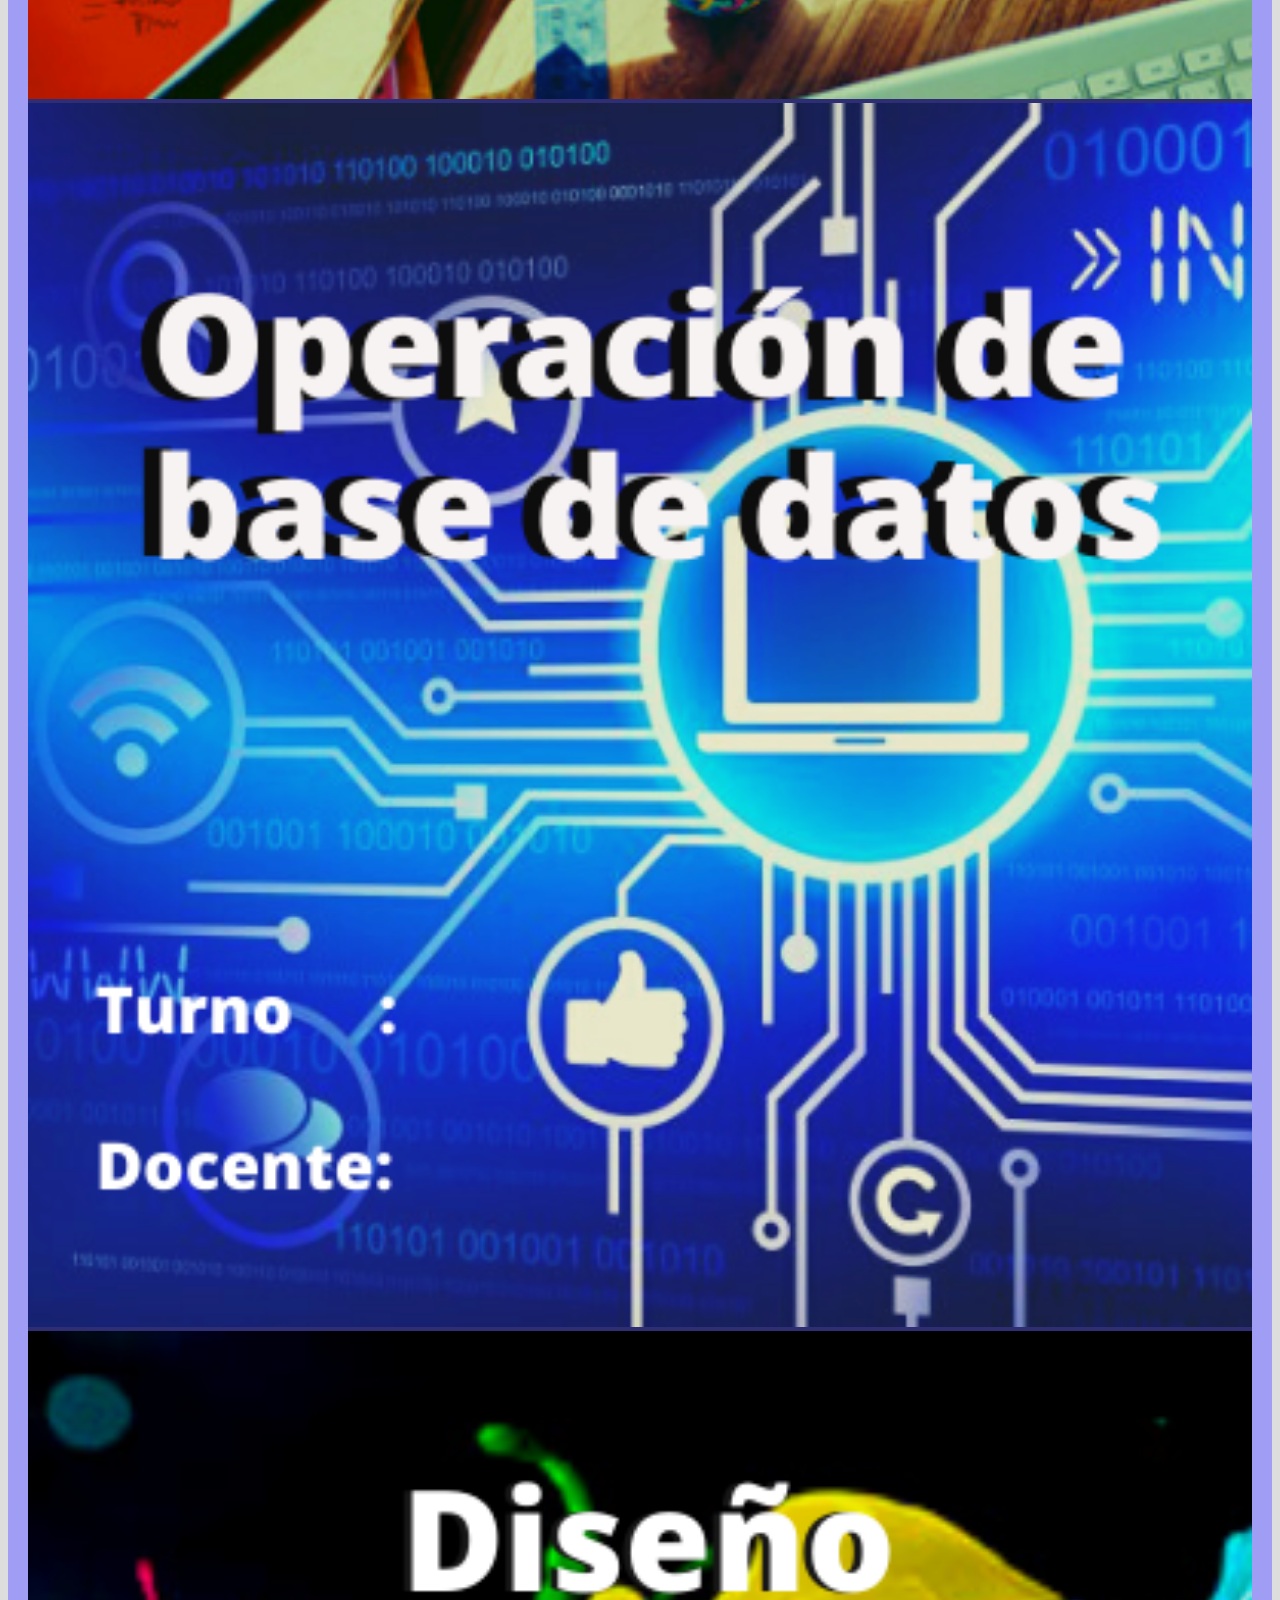
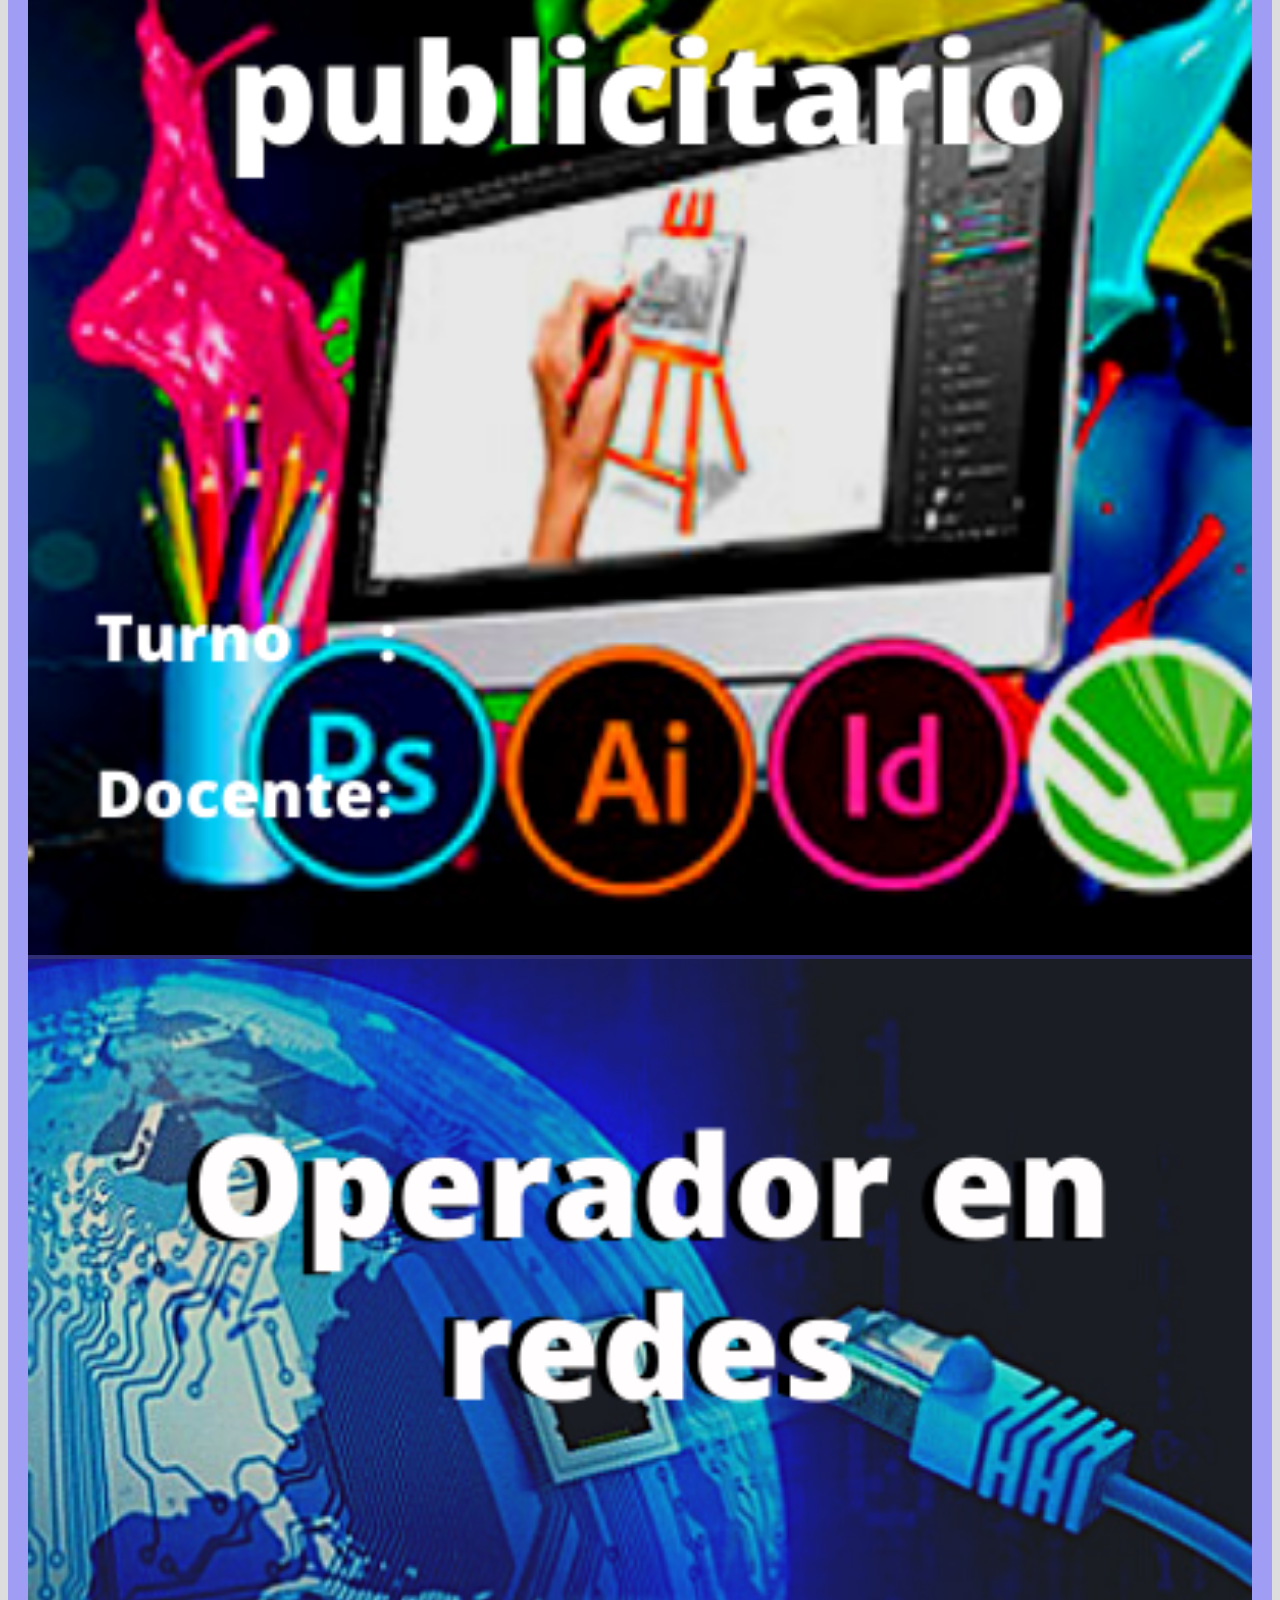
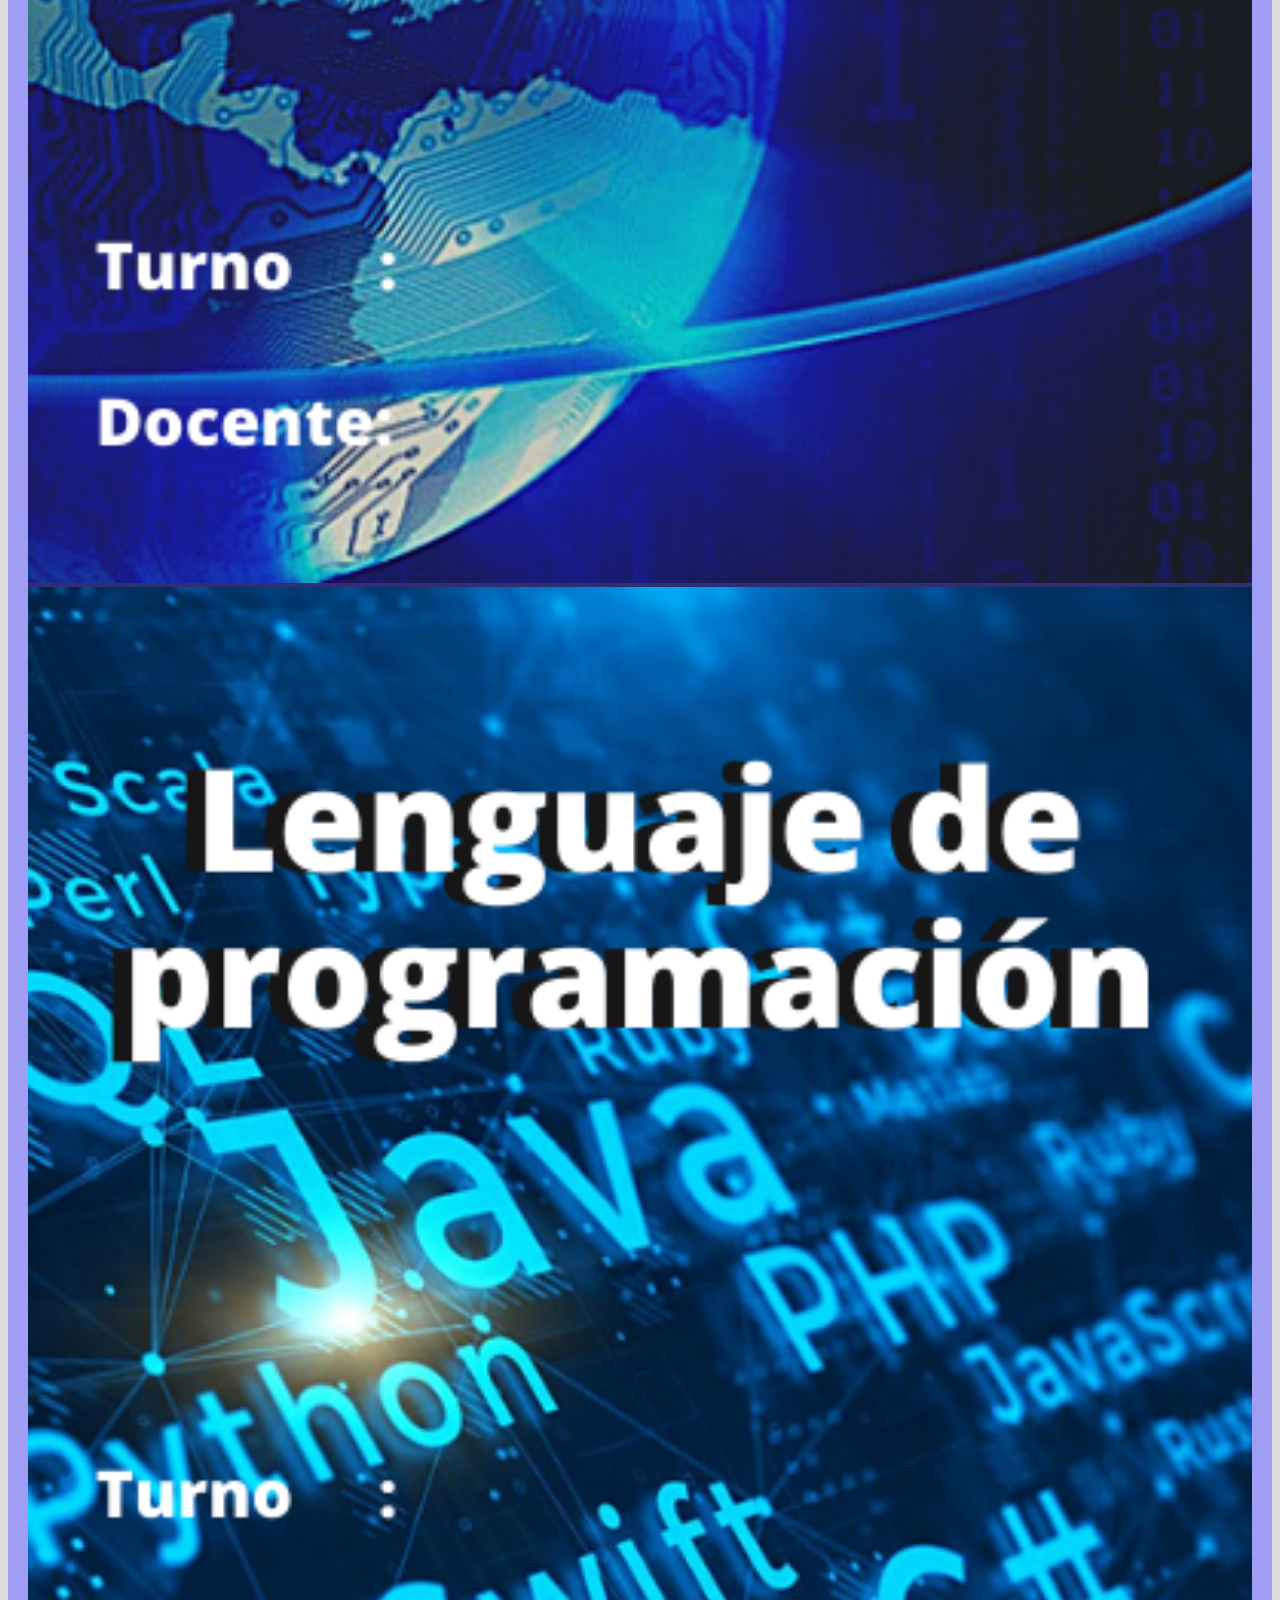
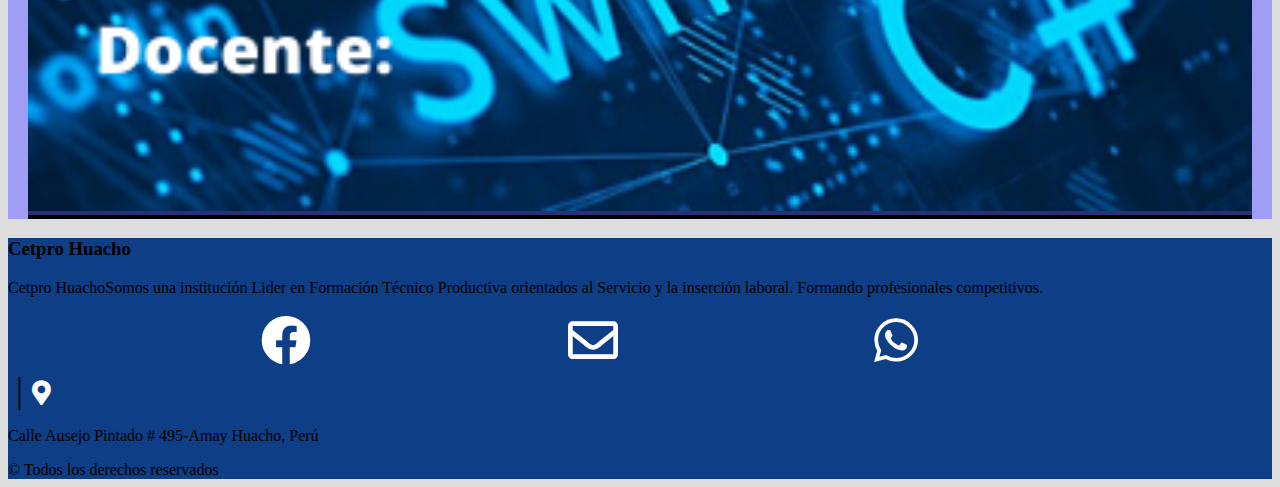
<file: computacion.html>
<!DOCTYPE html>
<html lang="en">

<head>
    <meta charset="UTF-8">
    <meta http-equiv="X-UA-Compatible" content="IE=edge">
    <meta name="viewport" content="width=|, initial-scale=1.0">
    <link rel="stylesheet" href="https://cdn.jsdelivr.net/npm/bootstrap@4.6.0/dist/css/bootstrap.min.css" integrity="sha384-B0vP5xmATw1+K9KRQjQERJvTumQW0nPEzvF6L/Z6nronJ3oUOFUFpCjEUQouq2+l" crossorigin="anonymous">
    <link rel="stylesheet" href="css/style2.css">
    <link rel="stylesheet" href="https://cdnjs.cloudflare.com/ajax/libs/font-awesome/5.15.4/css/all.min.css">
    <title>CetproHuacho</title>
</head>

<body>
    <div class="container">
        <section class="header-images-nombre ">
            <div class="container">
                <div class="row">
                    <!-- Logo principal -->
                    <div class="col-12 col-md-2 col-lg-2 text-center">
                        <figure class="logo">
                            <a href="#"><img src="img/logocetpro.png" height="150" alt="logo2 cetpro"></a>
                        </figure>
                    </div>
                    <!-- /Logo principal -->
                    <!-- Name Cetpro -->
                    <div id="header-name-cetpro" class="col-12  col-md-10 col-lg-6 text-center">
                        <h1>CETPRO - HUACHO</h1>
                    </div>
                    <!-- /Name Cetpro -->

                    <!-- secondary logos -->
                    <div id="logos-secondarys" class="col-12 col-md-12 col-lg-4">
                        <div class="row">
                            <div class="col col-lg-12 mt-2 text-center">
                                <a href="#"><img src="img/Minedu.png" height="70" width="265" alt="logo cetpro"></a>
                            </div>
                            <div class=" col col-lg-12 mt-2 text-center">
                                <div class="row">
                                    <a href="#"><img src="img/ugel.png" height="65" width="260" alt="logo cetpro"></a>
                                </div>
                            </div>
                        </div>
                    </div>
                    <!-- Secondary logos -->
                </div>
            </div>
        </section>
        <nav class="navbar navbar-expand-lg navbar-light fondonavbar nav">
            <div class="container-fluid navRightLeft">
                <button class="navbar-toggler" type="button" data-bs-toggle="collapse" data-bs-target="#navbarSupportedContent" aria-controls="navbarSupportedContent" aria-expanded="false" aria-label="Toggle navigation">
              <span class="navbar-toggler-icon"></span>
            </button>
                <div class="collapse navbar-collapse" id="navbarSupportedContent">
                    <ul class="navbar-nav navbarPosition">
                        <li class="nav-item">
                            <a class="nav-link labelNavbar active" aria-current="page" href="index.html">Inicio</a>
                        </li>
                        <li class="nav-item">
                            <a class="nav-link labelNavbar" href="conocenos.html">Conócenos</a>
                        </li>
                        <li class="nav-item">
                            <a class="nav-link labelNavbar" href="carreras.html">Carreras</a>
                        </li>
                        <li class="nav-item">
                            <a class="nav-link labelNavbar" href="blog.html">Blog</a>
                        </li>
                        <li class="nav-item">
                            <a class="nav-link labelNavbar" href="contactanos.html">Contactanos</a>
                        </li>
                    </ul>

                </div>
            </div>
        </nav>


        <div class="backgroundCarreras mx-2 mt-3 mb-3" >
            <div>
                <h2 class="mt-4 textModule mx-4 pt-3">CICLO MEDIO</h2>
            </div>
            <h1 class="text-center textModule">MÓDULOS</h1>
            <div class="line mb-2"></div>
            <h1 class="text-center mb-4">Computación e Informática </h1>
            <div class="row margin"> 
                <div class="col-lg-4 col-md-6 col-12">
                    <div class="carrerasTittle mb-2">
                        <img class="img p-3" src="img/computacion/ofimatica 2.png" alt="" srcset="">
                    </div>
                </div>
                <div class="col-lg-4 col-md-6 col-12 mb-3">
                    <div class="carrerasTittle mb-2">
                        <img class="img p-3" src="img/computacion/diseño de pagina web.png" alt="" srcset="">
                    </div>
                </div>
                <div class="col-lg-4 col-md-6 col-12 mb-3">
                    <div class="carrerasTittle mb-2">
                        <img class="img p-3" src="img/computacion/operacion de base de datos.png" alt="" srcset="">
                    </div>
                </div>
                <div class="col-lg-4 col-md-6 col-12 mb-3">
                    <div class="carrerasTittle mb-2">
                        <img class="img p-3" src="img/computacion/diseño publicitario.png" alt="" srcset="">
                    </div>
                </div>
                <div class="col-lg-4 col-md-6 col-12 mb-3">
                    <div class="carrerasTittle mb-2">
                        <img class="img p-3" src="img/computacion/operador en redes.png" alt="" srcset="">
                    </div>
                </div>
                <div class="col-lg-4 col-md-6 col-12 mb-3">
                    <div class="carrerasTittle mb-2">
                        <img class="img p-3" src="img/computacion/lenguaje de programacion.png" alt="" srcset="">
                    </div>
                </div>
                <div class="line mb-4 mt-3"></div>

            </div>

        </div>

        <footer class="footerBackgroud">
            <div class="row">
                <div class="col-lg-7">
                    <h3 class="text-center text-white mt-3">Cetpro Huacho</h3>
                    <p class="text-white text-center mx-5">Cetpro HuachoSomos una institución Lider en Formación Técnico Productiva orientados al Servicio y la inserción laboral. Formando profesionales competitivos.
                    </p>
                </div>
                <div class="col-lg-5 mt-3">
                    <div class="col-lg-12 separateResponsive">
                        <div class="col-lg-12 col-md-6 d-flex justify-content-evenly mb-3">
                            <a href="https://www.facebook.com/cetprohuacho2020" class="ico" target="_blank"><i class="fab fa-facebook ico"></i></a>  
                            <a href="https://mail.google.com/mail/u/3/#inbox?compose=GTvVlcSBmXDVXvmNhbPjMWbSHzDQlRXNMPDgPKRqkPdhBkRjRXRVfkjPzGNhzKhQkllhRDqDsXbjq" target="_blank" class="ico"> <i class="far fa-envelope ico"></i></a>  
                            <a href="https://www.facebook.com/cetprohuacho2020" target="_blank" class="ico"> <i class="fab fa-whatsapp ico"></i></a>    
                        </div>
                        <div class="col-lg-12 col-md-6 d-flex justify-content-evenly">
                            <div class="align-center">
                                <span class="separation text-white">|</span>
                                <i class="fas fa-map-marker-alt icoUbication">
                        </i>

                            </div>
                            <div class="col-10 text-white mt-2">
                                <p> Calle Ausejo Pintado # 495-Amay Huacho, Perú</p>
                            </div>
                        </div>
                    </div>
                </div>
                <div class="col-12 text-white text-center">
                    © Todos los derechos reservados
                </div>
            </div>
        </footer>
    </div>
    <script src="https://code.jquery.com/jquery-3.5.1.slim.min.js" integrity="sha384-DfXdz2htPH0lsSSs5nCTpuj/zy4C+OGpamoFVy38MVBnE+IbbVYUew+OrCXaRkfj" crossorigin="anonymous"></script>
  <script src="https://cdn.jsdelivr.net/npm/popper.js@1.16.1/dist/umd/popper.min.js" integrity="sha384-9/reFTGAW83EW2RDu2S0VKaIzap3H66lZH81PoYlFhbGU+6BZp6G7niu735Sk7lN" crossorigin="anonymous"></script>
  <script src="https://cdn.jsdelivr.net/npm/bootstrap@4.6.0/dist/js/bootstrap.min.js" integrity="sha384-+YQ4JLhjyBLPDQt//I+STsc9iw4uQqACwlvpslubQzn4u2UU2UFM80nGisd026JF" crossorigin="anonymous"></script>
</body>

</html>
</file>
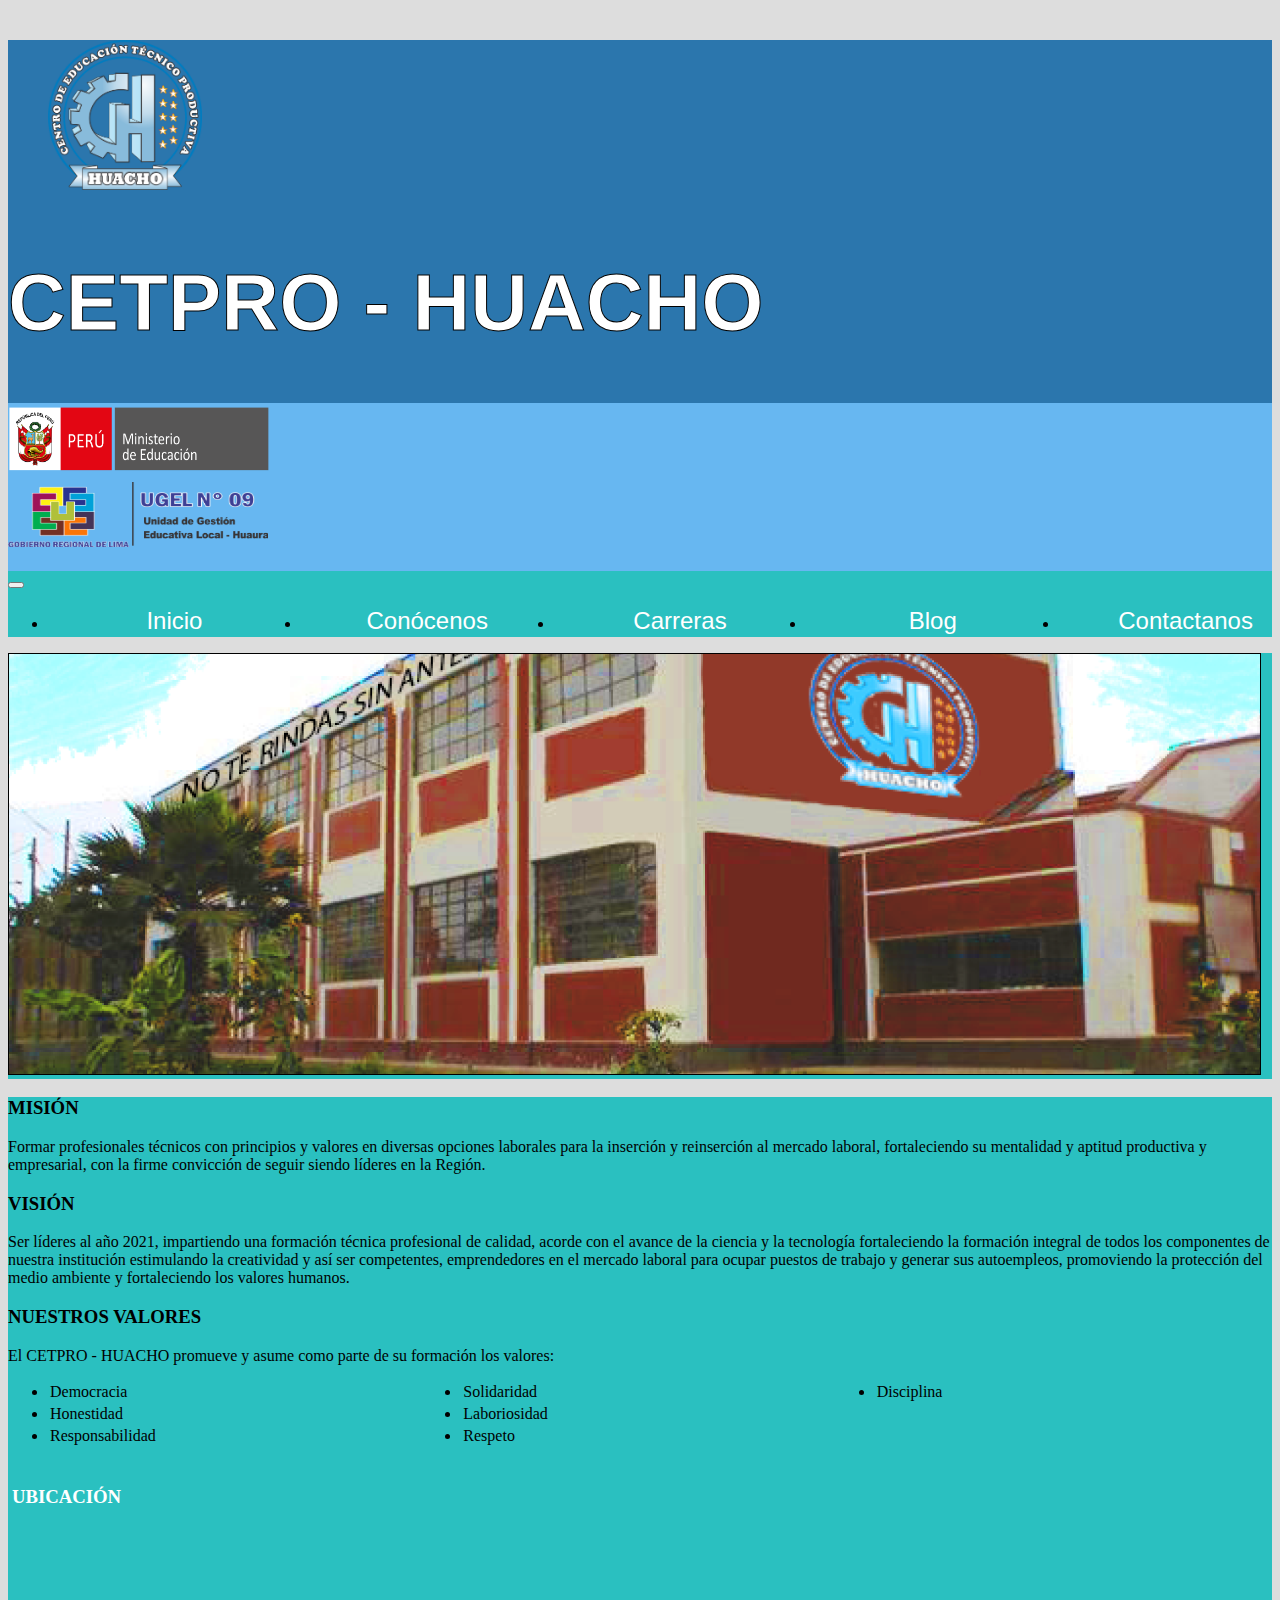
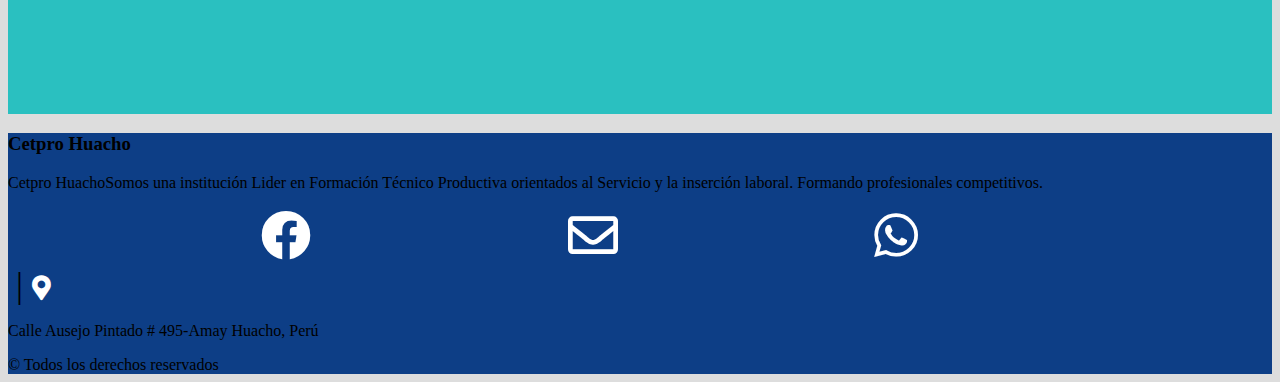
<file: conocenos.html>
<!DOCTYPE html>
<html lang="en">

<head>
    <meta charset="UTF-8">
    <meta http-equiv="X-UA-Compatible" content="IE=edge">
    <meta name="viewport" content="width=|, initial-scale=1.0">
    <link rel="stylesheet" href="https://cdn.jsdelivr.net/npm/bootstrap@4.6.0/dist/css/bootstrap.min.css" integrity="sha384-B0vP5xmATw1+K9KRQjQERJvTumQW0nPEzvF6L/Z6nronJ3oUOFUFpCjEUQouq2+l" crossorigin="anonymous">
    <link rel="stylesheet" href="css/style2.css">
    <link rel="stylesheet" href="https://cdnjs.cloudflare.com/ajax/libs/font-awesome/5.15.4/css/all.min.css">
    <title>CetproHuacho</title>
</head>

<body>
    <div class="container">
        <section class="header-images-nombre ">
            <div class="container">
                <div class="row">
                    <!-- Logo principal -->
                    <div class="col-12 col-md-2 col-lg-2 text-center">
                        <figure class="logo">
                            <a href="#"><img src="img/logocetpro.png" height="150" alt="logo2 cetpro"></a>
                        </figure>
                    </div>
                    <!-- /Logo principal -->
                    <!-- Name Cetpro -->
                    <div id="header-name-cetpro" class="col-12  col-md-10 col-lg-6 text-center">
                        <h1>CETPRO - HUACHO</h1>
                    </div>
                    <!-- /Name Cetpro -->

                    <!-- secondary logos -->
                    <div id="logos-secondarys" class="col-12 col-md-12 col-lg-4">
                        <div class="row">
                            <div class="col col-lg-12 mt-2 text-center">
                                <a href="#"><img src="img/Minedu.png" height="70" width="265" alt="logo cetpro"></a>
                            </div>
                            <div class=" col col-lg-12 mt-2 text-center">
                                <div class="row">
                                    <a href="#"><img src="img/ugel.png" height="65" width="260" alt="logo cetpro"></a>
                                </div>
                            </div>
                        </div>
                    </div>
                    <!-- Secondary logos -->
                </div>
            </div>
        </section>
        <nav class="navbar navbar-expand-lg navbar-light fondonavbar nav">
            <div class="container-fluid navRightLeft">
                <button class="navbar-toggler" type="button" data-bs-toggle="collapse" data-bs-target="#navbarSupportedContent" aria-controls="navbarSupportedContent" aria-expanded="false" aria-label="Toggle navigation">
              <span class="navbar-toggler-icon"></span>
            </button>
                <div class="collapse navbar-collapse" id="navbarSupportedContent">
                    <ul class="navbar-nav navbarPosition">
                        <li class="nav-item">
                            <a class="nav-link labelNavbar active" aria-current="page" href="index.html">Inicio</a>
                        </li>

                        <li class="nav-item">
                            <a class="nav-link labelNavbar" href="conocenos.html">Conócenos</a>
                        </li>
                        <li class="nav-item">
                            <a class="nav-link labelNavbar" href="carreras.html">Carreras</a>
                        </li>
                        <li class="nav-item">
                            <a class="nav-link labelNavbar" href="blog.html">Blog</a>
                        </li>
                        <li class="nav-item">
                            <a class="nav-link labelNavbar" href="contactanos.html">Contactanos</a>
                        </li>
                    </ul>

                </div>
            </div>
        </nav>

        <div class=" mt-3 mx-2 text-center" data-bs-ride="carousel">

            <div class="col-12 col-mg-12 background px-3 pt-3">
                <img src="img/fotomontajecetpro 1.png" class="d-block  w-100">

            </div>

        </div>


        <div class="mb-3 background p-3 mx-2">
            <div class="row d-flex justify-content-between">
                <div class="col-lg-12 first mb-2">
                    <h3><b>MISIÓN</b></h3>
                    <p>Formar profesionales técnicos con principios y valores en diversas opciones laborales para la inserción y reinserción al mercado laboral, fortaleciendo su mentalidad y aptitud productiva y empresarial, con la firme convicción de seguir
                        siendo líderes en la Región.</p>
                </div>
                <div class="col-lg-12 first mb-2">
                    <h3><b>VISIÓN</b></h3>
                    <p>Ser líderes al año 2021, impartiendo una formación técnica profesional de calidad, acorde con el avance de la ciencia y la tecnología fortaleciendo la formación integral de todos los componentes de nuestra institución estimulando la
                        creatividad y así ser competentes, emprendedores en el mercado laboral para ocupar puestos de trabajo y generar sus autoempleos, promoviendo la protección del medio ambiente y fortaleciendo los valores humanos.</p>
                </div>

                <div class="  col-lg-6 first mb-2">
                    <h3><b>NUESTROS VALORES</b></h3>
                    <p>El CETPRO - HUACHO promueve y asume como parte de su formación los valores:</p>
                    <ul id="ul-valores" class=" columns" data-columns="3">

                        <li>Democracia </li>
                        <li> Honestidad</li>
                        <li>Responsabilidad </li>
                        <li>Solidaridad</li>
                        <li>Laboriosidad</li>
                        <li>Respeto</li>
                        <li>Disciplina</li>
                    </ul>
                </div>


                <div class="col-lg-6 first mb-2">
                    <div class="row">
                        <div id="text-ubicacion" class="col-lg-12  text-end">
                            <h3><b>UBICACIÓN</b></h3>
                        </div>
                        <div class="col-lg-12">
                            <iframe class="d-block  w-100" src="https://www.google.com/maps/embed?pb=!1m18!1m12!1m3!1d978.7532642883508!2d-77.59922098944804!3d-11.112404526242502!2m3!1f0!2f0!3f0!3m2!1i1024!2i768!4f13.1!3m3!1m2!1s0x9106dfa341feff1d%3A0xe6148bdefc052b48!2sCETPRO%20HUACHO!5e0!3m2!1ses-419!2spe!4v1632038593456!5m2!1ses-419!2spe"
                                width="150" height="180" style="border:0;" allowfullscreen="" loading="lazy"></iframe>
                        </div>
                    </div>

                </div>
            </div>
        </div>

        <footer class="footerBackgroud">
            <div class="row">
                <div class="col-lg-7">
                    <h3 class="text-center text-white mt-3">Cetpro Huacho</h3>
                    <p class="text-white text-center mx-5">Cetpro HuachoSomos una institución Lider en Formación Técnico Productiva orientados al Servicio y la inserción laboral. Formando profesionales competitivos.
                    </p>
                </div>
                <div class="col-lg-5 mt-3">
                    <div class="col-lg-12 separateResponsive">
                        <div class="col-lg-12 col-md-6 d-flex justify-content-evenly mb-3">
                            <a href="https://www.facebook.com/cetprohuacho2020" class="ico" target="_blank"><i class="fab fa-facebook ico"></i></a>  
                          <a href="https://mail.google.com/mail/u/3/#inbox?compose=GTvVlcSBmXDVXvmNhbPjMWbSHzDQlRXNMPDgPKRqkPdhBkRjRXRVfkjPzGNhzKhQkllhRDqDsXbjq" target="_blank" class="ico"> <i class="far fa-envelope ico"></i></a>  
                          <a href="https://www.facebook.com/cetprohuacho2020" target="_blank" class="ico"> <i class="fab fa-whatsapp ico"></i></a>  
                        </div>
                        <div class="col-lg-12 col-md-6 d-flex justify-content-evenly">
                            <div class="align-center">
                                <span class="separation text-white">|</span>
                                <i class="fas fa-map-marker-alt icoUbication">
                        </i>

                            </div>
                            <div class="col-10 text-white mt-2">
                                <p> Calle Ausejo Pintado # 495-Amay Huacho, Perú</p>
                            </div>
                        </div>
                    </div>
                </div>
                <div class="col-12 text-white text-center">
                    © Todos los derechos reservados
                </div>
            </div>
        </footer>
    </div>
    <script src="https://code.jquery.com/jquery-3.5.1.slim.min.js" integrity="sha384-DfXdz2htPH0lsSSs5nCTpuj/zy4C+OGpamoFVy38MVBnE+IbbVYUew+OrCXaRkfj" crossorigin="anonymous"></script>
    <script src="https://cdn.jsdelivr.net/npm/popper.js@1.16.1/dist/umd/popper.min.js" integrity="sha384-9/reFTGAW83EW2RDu2S0VKaIzap3H66lZH81PoYlFhbGU+6BZp6G7niu735Sk7lN" crossorigin="anonymous"></script>
    <script src="https://cdn.jsdelivr.net/npm/bootstrap@4.6.0/dist/js/bootstrap.min.js" integrity="sha384-+YQ4JLhjyBLPDQt//I+STsc9iw4uQqACwlvpslubQzn4u2UU2UFM80nGisd026JF" crossorigin="anonymous"></script>
</body>

</html>
</file>
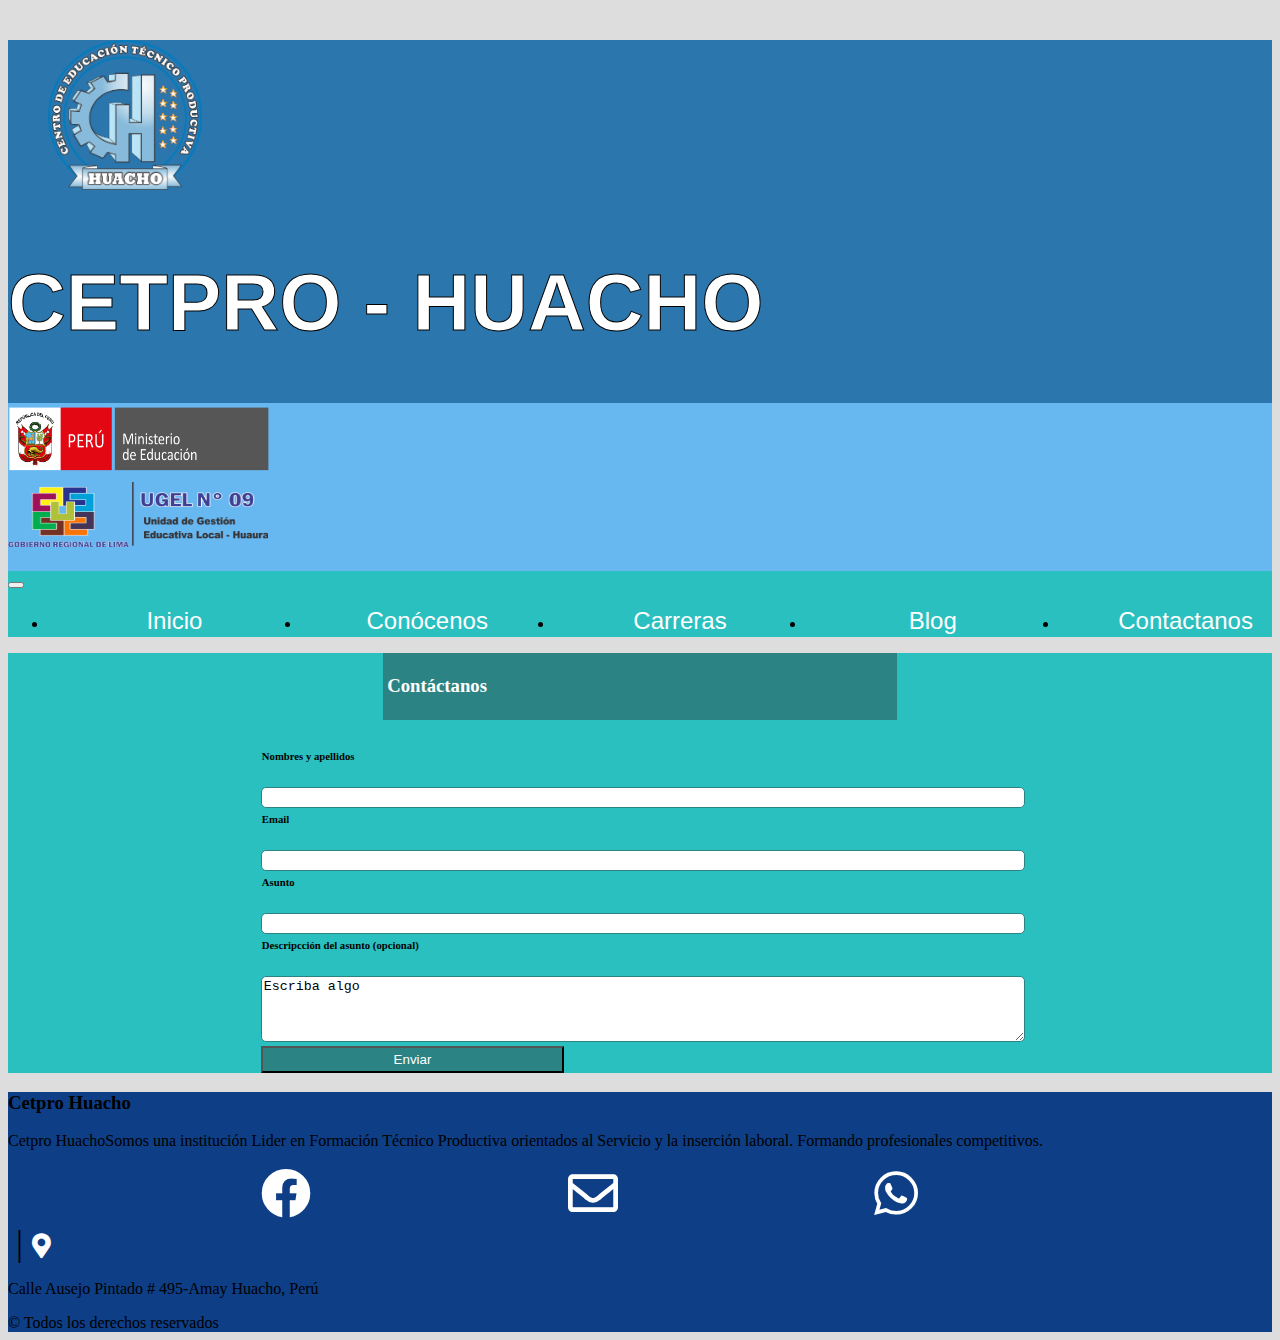
<file: contactanos.html>
<!DOCTYPE html>
<html lang="en">

<head>
    <meta charset="UTF-8">
    <meta http-equiv="X-UA-Compatible" content="IE=edge">
    <meta name="viewport" content="width=|, initial-scale=1.0">
    <link rel="stylesheet" href="https://cdn.jsdelivr.net/npm/bootstrap@4.6.0/dist/css/bootstrap.min.css" integrity="sha384-B0vP5xmATw1+K9KRQjQERJvTumQW0nPEzvF6L/Z6nronJ3oUOFUFpCjEUQouq2+l" crossorigin="anonymous">
    <link rel="stylesheet" href="css/style2.css">
    <link rel="stylesheet" href="https://cdnjs.cloudflare.com/ajax/libs/font-awesome/5.15.4/css/all.min.css">
    <title>CetproHuacho</title>
</head>

<body>
    <div class="container">
        <section class="header-images-nombre ">
            <div class="container">
                <div class="row">
                    <!-- Logo principal -->
                    <div class="col-12 col-md-2 col-lg-2 text-center">
                        <figure class="logo">
                            <a href="#"><img src="img/logocetpro.png" height="150" alt="logo2 cetpro"></a>
                        </figure>
                    </div>
                    <!-- /Logo principal -->
                    <!-- Name Cetpro -->
                    <div id="header-name-cetpro" class="col-12  col-md-10 col-lg-6 text-center">
                        <h1>CETPRO - HUACHO</h1>
                    </div>
                    <!-- /Name Cetpro -->

                    <!-- secondary logos -->
                    <div id="logos-secondarys" class="col-12 col-md-12 col-lg-4">
                        <div class="row">
                            <div class="col col-lg-12 mt-2 text-center">
                                <a href="#"><img src="img/Minedu.png" height="70" width="265" alt="logo cetpro"></a>
                            </div>
                            <div class=" col col-lg-12 mt-2 text-center">
                                <div class="row">
                                    <a href="#"><img src="img/ugel.png" height="65" width="260" alt="logo cetpro"></a>
                                </div>
                            </div>
                        </div>
                    </div>
                    <!-- Secondary logos -->
                </div>
            </div>
        </section>
        <nav class="navbar navbar-expand-lg navbar-light fondonavbar nav">
            <div class="container-fluid navRightLeft">
                <button class="navbar-toggler" type="button" data-bs-toggle="collapse" data-bs-target="#navbarSupportedContent" aria-controls="navbarSupportedContent" aria-expanded="false" aria-label="Toggle navigation">
              <span class="navbar-toggler-icon"></span>
            </button>
                <div class="collapse navbar-collapse" id="navbarSupportedContent">
                    <ul class="navbar-nav navbarPosition">
                        <li class="nav-item">
                            <a class="nav-link labelNavbar active" aria-current="page" href="index.html">Inicio</a>
                        </li>
                        <li class="nav-item">
                            <a class="nav-link labelNavbar" href="conocenos.html">Conócenos</a>
                        </li>
                        <li class="nav-item">
                            <a class="nav-link labelNavbar" href="carreras.html">Carreras</a>
                        </li>
                        <li class="nav-item">
                            <a class="nav-link labelNavbar" href="blog.html">Blog</a>
                        </li>
                        <li class="nav-item">
                            <a class="nav-link labelNavbar" href="contactanos.html">Contactanos</a>
                        </li>
                    </ul>

                </div>
            </div>
        </nav>

        <div class=" mt-3 mb-3 mx-2">
            <div class="background px-3 pt-3 p-5">
                <!-- Titulo contactanos -->
                <div class="text-center text-contactanos">
                    <h3>Contáctanos</h3>
                </div>
                <!-- /Titulo contactanos -->

                <form action="https://formsubmit.co/alexkiaramedina06@gmail.com" class="form" method="POST">
                    <h6>Nombres y apellidos</h6>
                    <input type="hidden" name="_captcha" value="false">
                    <input type="hidden" name="_subject" value="New submission!">
                    <input class="  caja d-block" type="text" name="name" required>

                    <h6>Email</h6>
                    <input class=" caja d-block" type="email" name="email" required>
                    <input type="hidden" name="_next" value="https://cetpro.com/index.html">
                    <h6>Asunto</h6>
                    <input class="caja d-block" type="text" name="name">
                    <h6>Descripcción del asunto (opcional)</h6>
                    <textarea class="caja" name="texto" rows="4" cols="40">Escriba algo</textarea>

                    <button class="border-0 btn text-center text-contactanos d-block mt-3" type="submit">Enviar</button>
                </form>


            </div>
        </div>


        <footer class="footerBackgroud">
            <div class="row">
                <div class="col-lg-7">
                    <h3 class="text-center text-white mt-3">Cetpro Huacho</h3>
                    <p class="text-white text-center mx-5">Cetpro HuachoSomos una institución Lider en Formación Técnico Productiva orientados al Servicio y la inserción laboral. Formando profesionales competitivos.
                    </p>
                </div>
                <div class="col-lg-5 mt-3">
                    <div class="col-lg-12 separateResponsive">
                        <div class="col-lg-12 col-md-6 d-flex justify-content-evenly mb-3">
                            <a href="https://www.facebook.com/cetprohuacho2020" class="ico" target="_blank"><i class="fab fa-facebook ico"></i></a>  
                          <a href="https://mail.google.com/mail/u/3/#inbox?compose=GTvVlcSBmXDVXvmNhbPjMWbSHzDQlRXNMPDgPKRqkPdhBkRjRXRVfkjPzGNhzKhQkllhRDqDsXbjq" target="_blank" class="ico"> <i class="far fa-envelope ico"></i></a>  
                          <a href="https://www.facebook.com/cetprohuacho2020" target="_blank" class="ico"> <i class="fab fa-whatsapp ico"></i></a>  
                        </div>
                        <div class="col-lg-12 col-md-6 d-flex justify-content-evenly">
                            <div class="align-center">
                                <span class="separation text-white">|</span>
                                <i class="fas fa-map-marker-alt icoUbication">
                        </i>

                            </div>
                            <div class="col-10 text-white mt-2">
                                <p> Calle Ausejo Pintado # 495-Amay Huacho, Perú</p>
                            </div>
                        </div>
                    </div>
                </div>
                <div class="col-12 text-white text-center">
                    © Todos los derechos reservados
                </div>
            </div>
        </footer>
    </div>
    <script src="https://code.jquery.com/jquery-3.5.1.slim.min.js" integrity="sha384-DfXdz2htPH0lsSSs5nCTpuj/zy4C+OGpamoFVy38MVBnE+IbbVYUew+OrCXaRkfj" crossorigin="anonymous"></script>
  <script src="https://cdn.jsdelivr.net/npm/popper.js@1.16.1/dist/umd/popper.min.js" integrity="sha384-9/reFTGAW83EW2RDu2S0VKaIzap3H66lZH81PoYlFhbGU+6BZp6G7niu735Sk7lN" crossorigin="anonymous"></script>
  <script src="https://cdn.jsdelivr.net/npm/bootstrap@4.6.0/dist/js/bootstrap.min.js" integrity="sha384-+YQ4JLhjyBLPDQt//I+STsc9iw4uQqACwlvpslubQzn4u2UU2UFM80nGisd026JF" crossorigin="anonymous"></script>
</body>

</html>
</file>
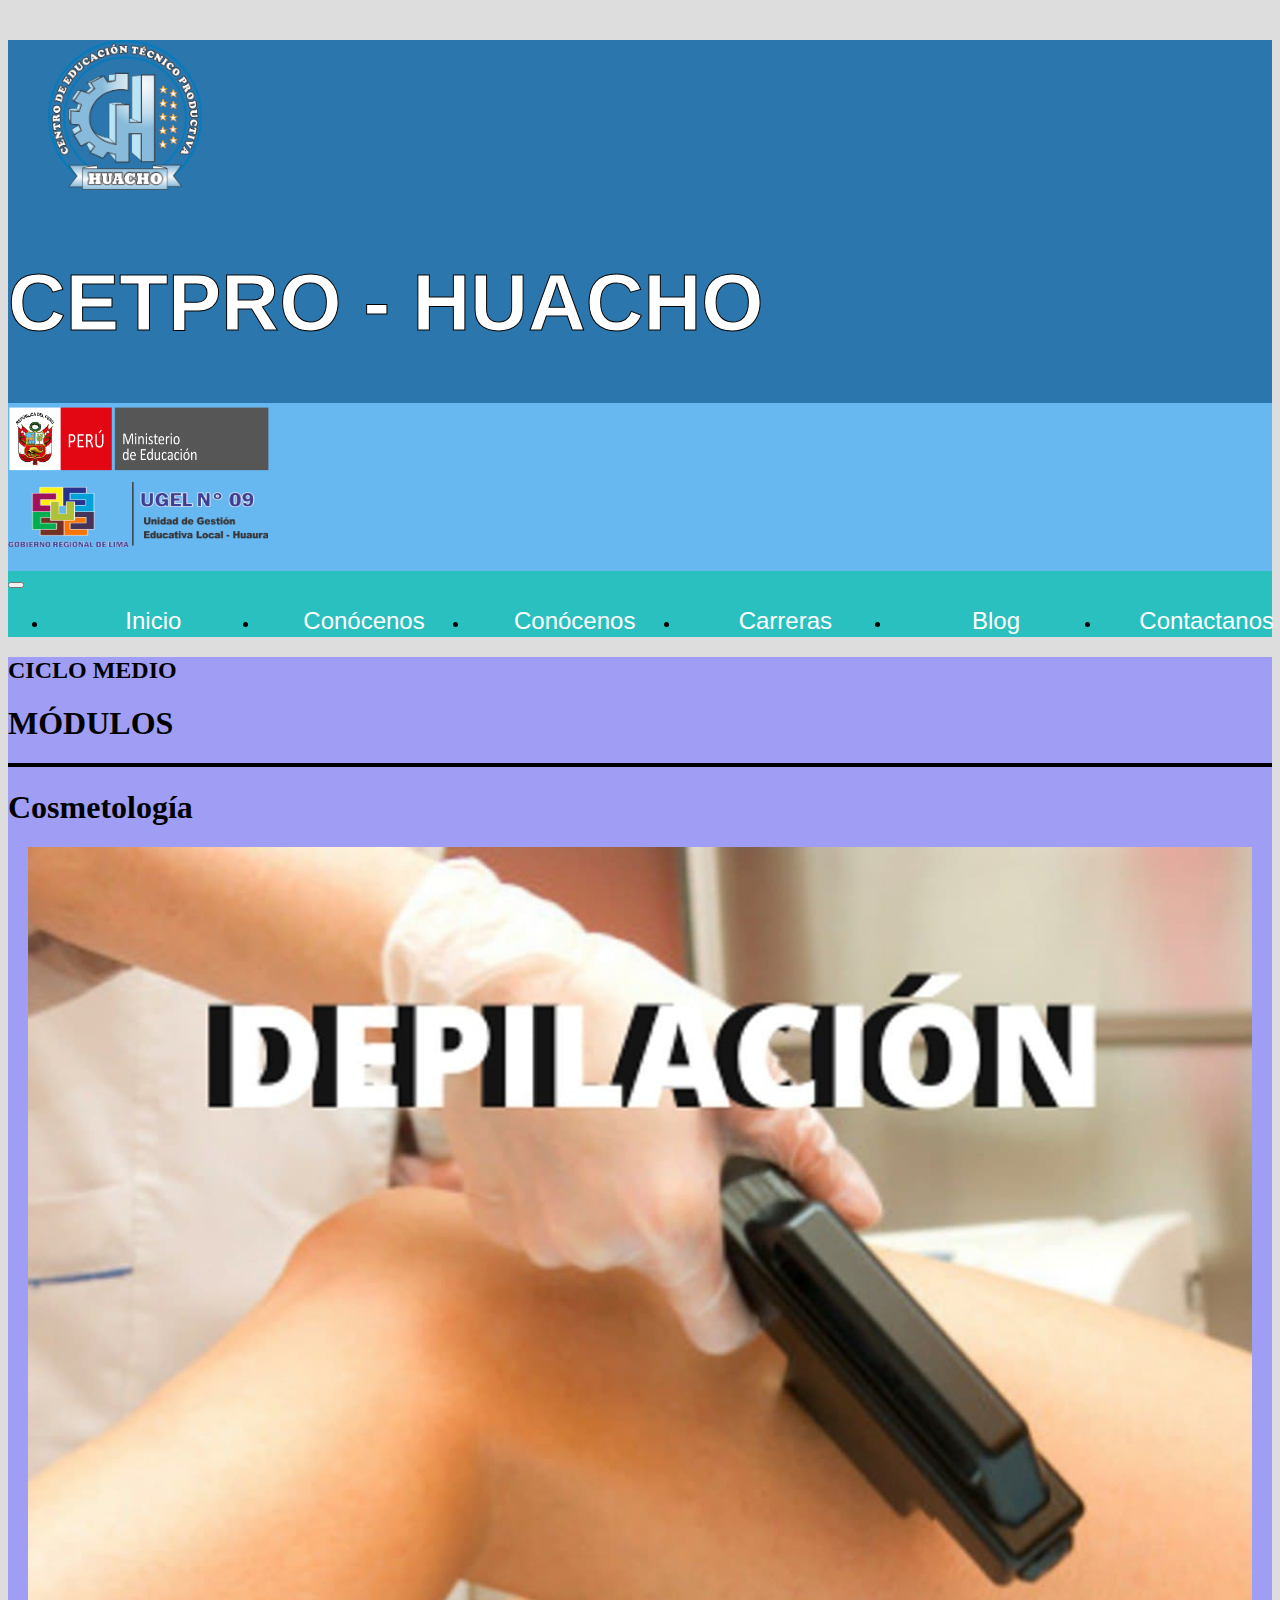
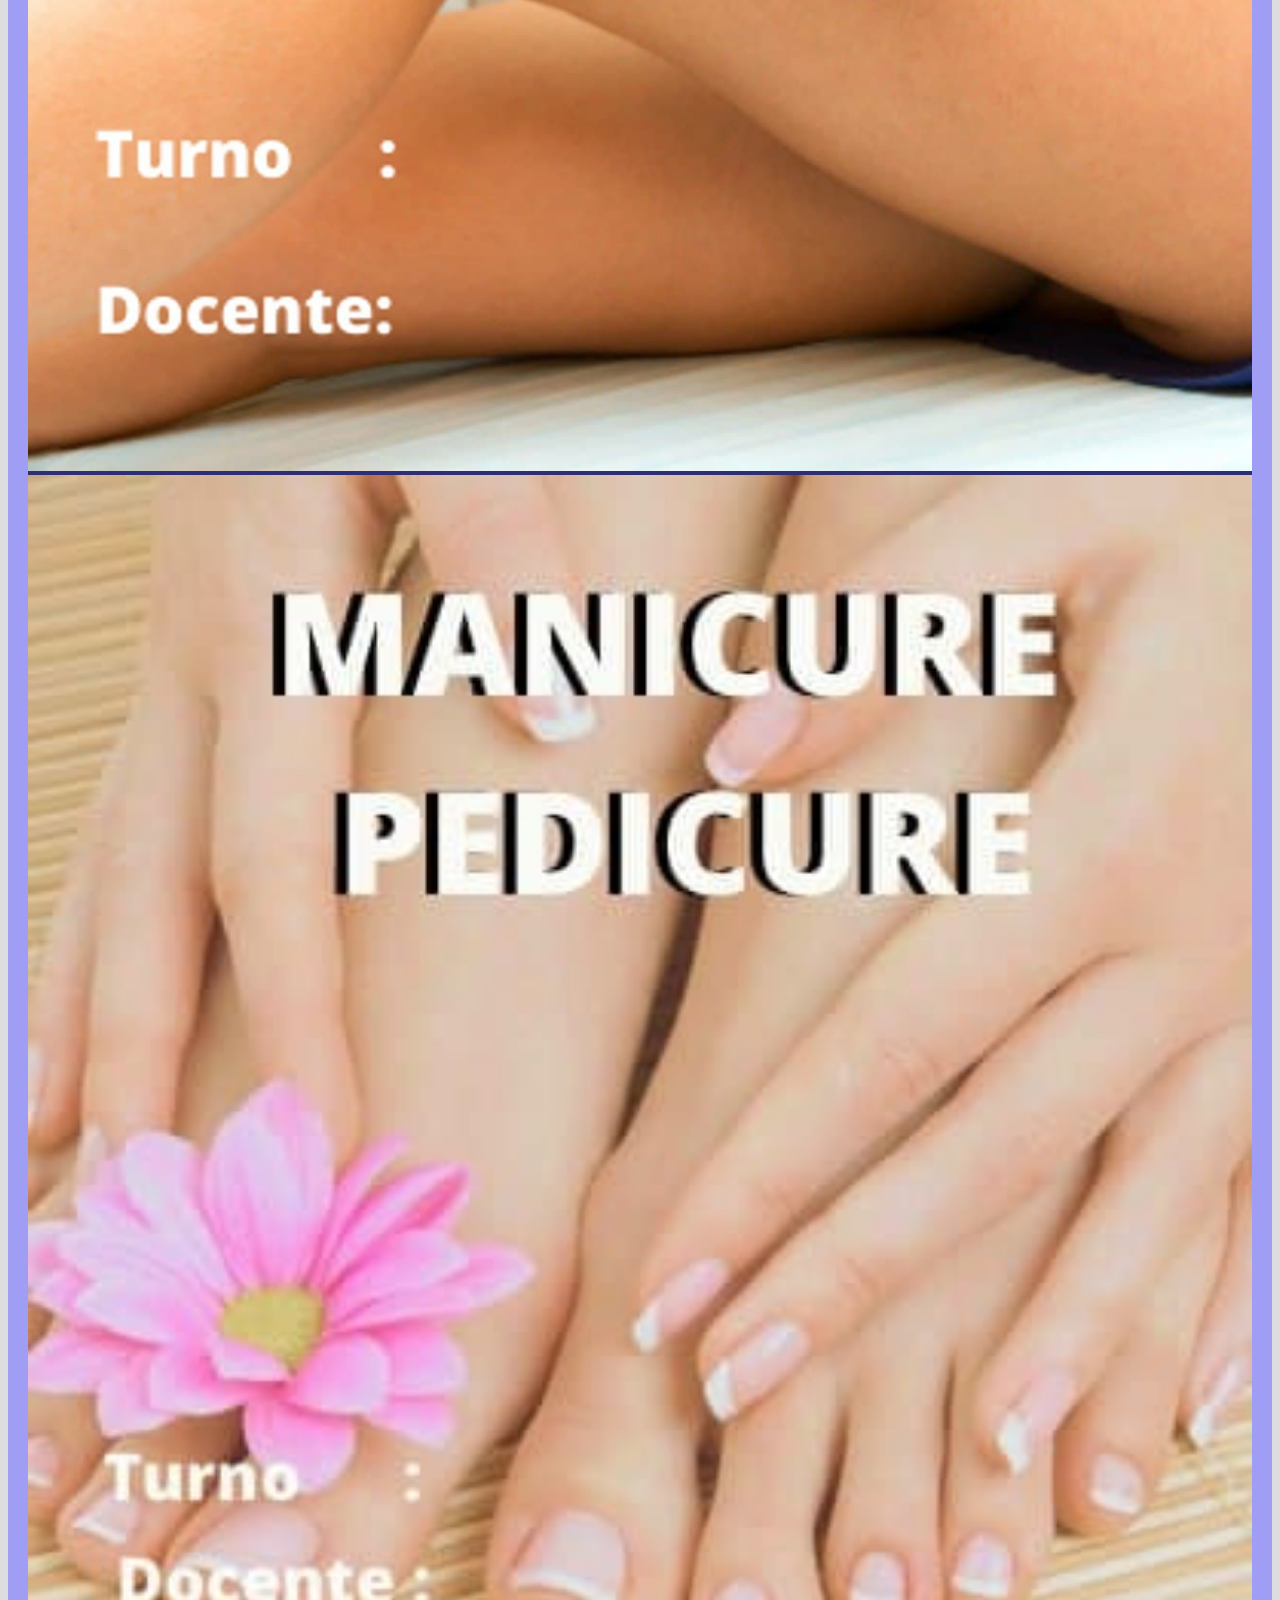
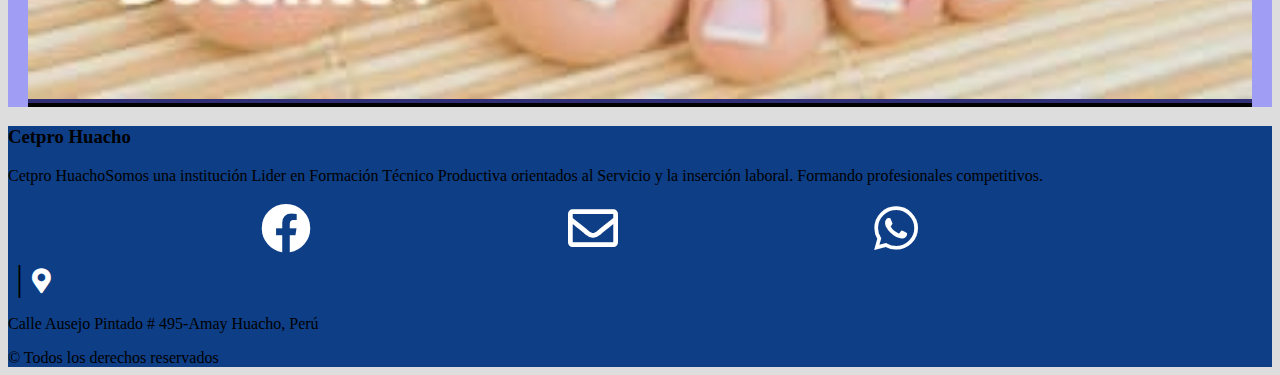
<file: cosmetologia.html>
<!DOCTYPE html>
<html lang="en">
<head>
    <meta charset="UTF-8">
    <meta http-equiv="X-UA-Compatible" content="IE=edge">
    <meta name="viewport" content="width=|, initial-scale=1.0">
    <link rel="stylesheet" href="https://cdn.jsdelivr.net/npm/bootstrap@4.6.0/dist/css/bootstrap.min.css" integrity="sha384-B0vP5xmATw1+K9KRQjQERJvTumQW0nPEzvF6L/Z6nronJ3oUOFUFpCjEUQouq2+l" crossorigin="anonymous">
    <link rel="stylesheet" href="css/style2.css">
    <link rel="stylesheet" href="https://cdnjs.cloudflare.com/ajax/libs/font-awesome/5.15.4/css/all.min.css">
    <title>CetproHuacho</title>
</head>
<body>
  <div class="container">
    <section class="header-images-nombre ">
      <div class="container">
          <div class="row">
              <!-- Logo principal -->
              <div class="col-12 col-md-2 col-lg-2 text-center">
                  <figure class="logo">
                      <a href="#"><img src="img/logocetpro.png" height="150" alt="logo2 cetpro"></a>
                  </figure>
              </div>
              <!-- /Logo principal -->
              <!-- Name Cetpro -->
              <div id="header-name-cetpro" class="col-12  col-md-10 col-lg-6 text-center">
                  <h1>CETPRO - HUACHO</h1>
              </div>
              <!-- /Name Cetpro -->

              <!-- secondary logos -->
              <div id="logos-secondarys" class="col-12 col-md-12 col-lg-4">
                  <div class="row">
                      <div class="col col-lg-12 mt-2 text-center">
                          <a href="#"><img src="img/Minedu.png" height="70" width="265" alt="logo cetpro"></a>
                      </div>
                      <div class=" col col-lg-12 mt-2 text-center">
                          <div class="row">
                              <a href="#"><img  src="img/ugel.png" height="65" width="260" alt="logo cetpro"></a>
                          </div>
                      </div>
                  </div>
              </div>
              <!-- Secondary logos -->
          </div>
      </div>
  </section>
      <nav class="navbar navbar-expand-lg navbar-light fondonavbar nav">
          <div class="container-fluid navRightLeft">
            <button class="navbar-toggler" type="button" data-bs-toggle="collapse" data-bs-target="#navbarSupportedContent" aria-controls="navbarSupportedContent" aria-expanded="false" aria-label="Toggle navigation">
              <span class="navbar-toggler-icon"></span>
            </button>
            <div class="collapse navbar-collapse" id="navbarSupportedContent">
              <ul class="navbar-nav navbarPosition">
                <li class="nav-item">
                  <a class="nav-link labelNavbar active" aria-current="page" href="index.html">Inicio</a>
                </li>
                <li class="nav-item">
                  <a class="nav-link labelNavbar" href="conocenos.html">Conócenos</a>
                </li>
                <li class="nav-item">
                  <a class="nav-link labelNavbar" href="conocenos.html">Conócenos</a>
                </li>
                <li class="nav-item">
                  <a class="nav-link labelNavbar" href="carreras.html">Carreras</a>
                </li>
                <li class="nav-item">
                  <a class="nav-link labelNavbar" href="blog.html">Blog</a>
                </li>   
                <li class="nav-item">
                  <a class="nav-link labelNavbar" href="contactanos.html">Contactanos</a>
                </li>
              </ul>

            </div>
          </div>
        </nav>

        <div class="backgroundCarreras mx-2 mt-3 mb-3" >
          <div>
              <h2 class="mt-4 textModule mx-4 pt-3">CICLO MEDIO</h2>
          </div>
          <h1 class="text-center textModule">MÓDULOS</h1>
          <div class="line mb-2"></div>
          <h1 class="text-center mb-4">Cosmetología</h1>
          <div class=" row margin align-center dataSeparate"> 
              <div class=" col-md-6 col-12">
                  <div class="carrerasTittle mb-2">
                      <img class="img p-3 data" src="img/stetica Personal/peluqueria1jpg.jpg" alt="" srcset="">
                  </div>
              </div>
              <div class=" col-md-6 col-12 mb-3">
                  <div class="carrerasTittle mb-2">
                      <img class="img p-3 data" src="img/stetica Personal/peluqueria2jpg.jpg" alt="" srcset="">
                  </div>
              </div>
              <div class="line mb-4 mt-3"></div>

          </div>
      </div>

        <footer class="footerBackgroud">
            <div class="row">
                <div class="col-lg-7">
                  <h3 class="text-center text-white mt-3">Cetpro Huacho</h3>
                  <p class="text-white text-center mx-5">Cetpro HuachoSomos una institución Lider en Formación Técnico Productiva
                    orientados al Servicio y la inserción laboral. Formando profesionales competitivos.
                  </p>
                </div>
                <div class="col-lg-5 mt-3">
                  <div class="col-lg-12 separateResponsive">
                    <div class="col-lg-12 col-md-6 d-flex justify-content-evenly mb-3">
                      <a href="https://www.facebook.com/cetprohuacho2020" class="ico" target="_blank"><i class="fab fa-facebook ico"></i></a>  
                      <a href="https://mail.google.com/mail/u/3/#inbox?compose=GTvVlcSBmXDVXvmNhbPjMWbSHzDQlRXNMPDgPKRqkPdhBkRjRXRVfkjPzGNhzKhQkllhRDqDsXbjq" target="_blank" class="ico"> <i class="far fa-envelope ico"></i></a>  
                      <a href="https://www.facebook.com/cetprohuacho2020" target="_blank" class="ico"> <i class="fab fa-whatsapp ico"></i></a>  
                    </div>
                  <div class="col-lg-12 col-md-6 d-flex justify-content-evenly">
                      <div class="align-center">
                        <span class="separation text-white">|</span>
                        <i class="fas fa-map-marker-alt icoUbication">
                        </i>
                        
                      </div>
                      <div class="col-10 text-white mt-2">
                        <p> Calle Ausejo Pintado # 495-Amay Huacho, Perú</p>
                      </div>
                  </div>
                  </div>
                </div>
                <div class="col-12 text-white text-center"> 
                  © Todos los derechos reservados
                </div>
            </div> 
        </footer>
  </div>
  <script src="https://code.jquery.com/jquery-3.5.1.slim.min.js" integrity="sha384-DfXdz2htPH0lsSSs5nCTpuj/zy4C+OGpamoFVy38MVBnE+IbbVYUew+OrCXaRkfj" crossorigin="anonymous"></script>
  <script src="https://cdn.jsdelivr.net/npm/popper.js@1.16.1/dist/umd/popper.min.js" integrity="sha384-9/reFTGAW83EW2RDu2S0VKaIzap3H66lZH81PoYlFhbGU+6BZp6G7niu735Sk7lN" crossorigin="anonymous"></script>
  <script src="https://cdn.jsdelivr.net/npm/bootstrap@4.6.0/dist/js/bootstrap.min.js" integrity="sha384-+YQ4JLhjyBLPDQt//I+STsc9iw4uQqACwlvpslubQzn4u2UU2UFM80nGisd026JF" crossorigin="anonymous"></script>
</body>
</html>
</file>
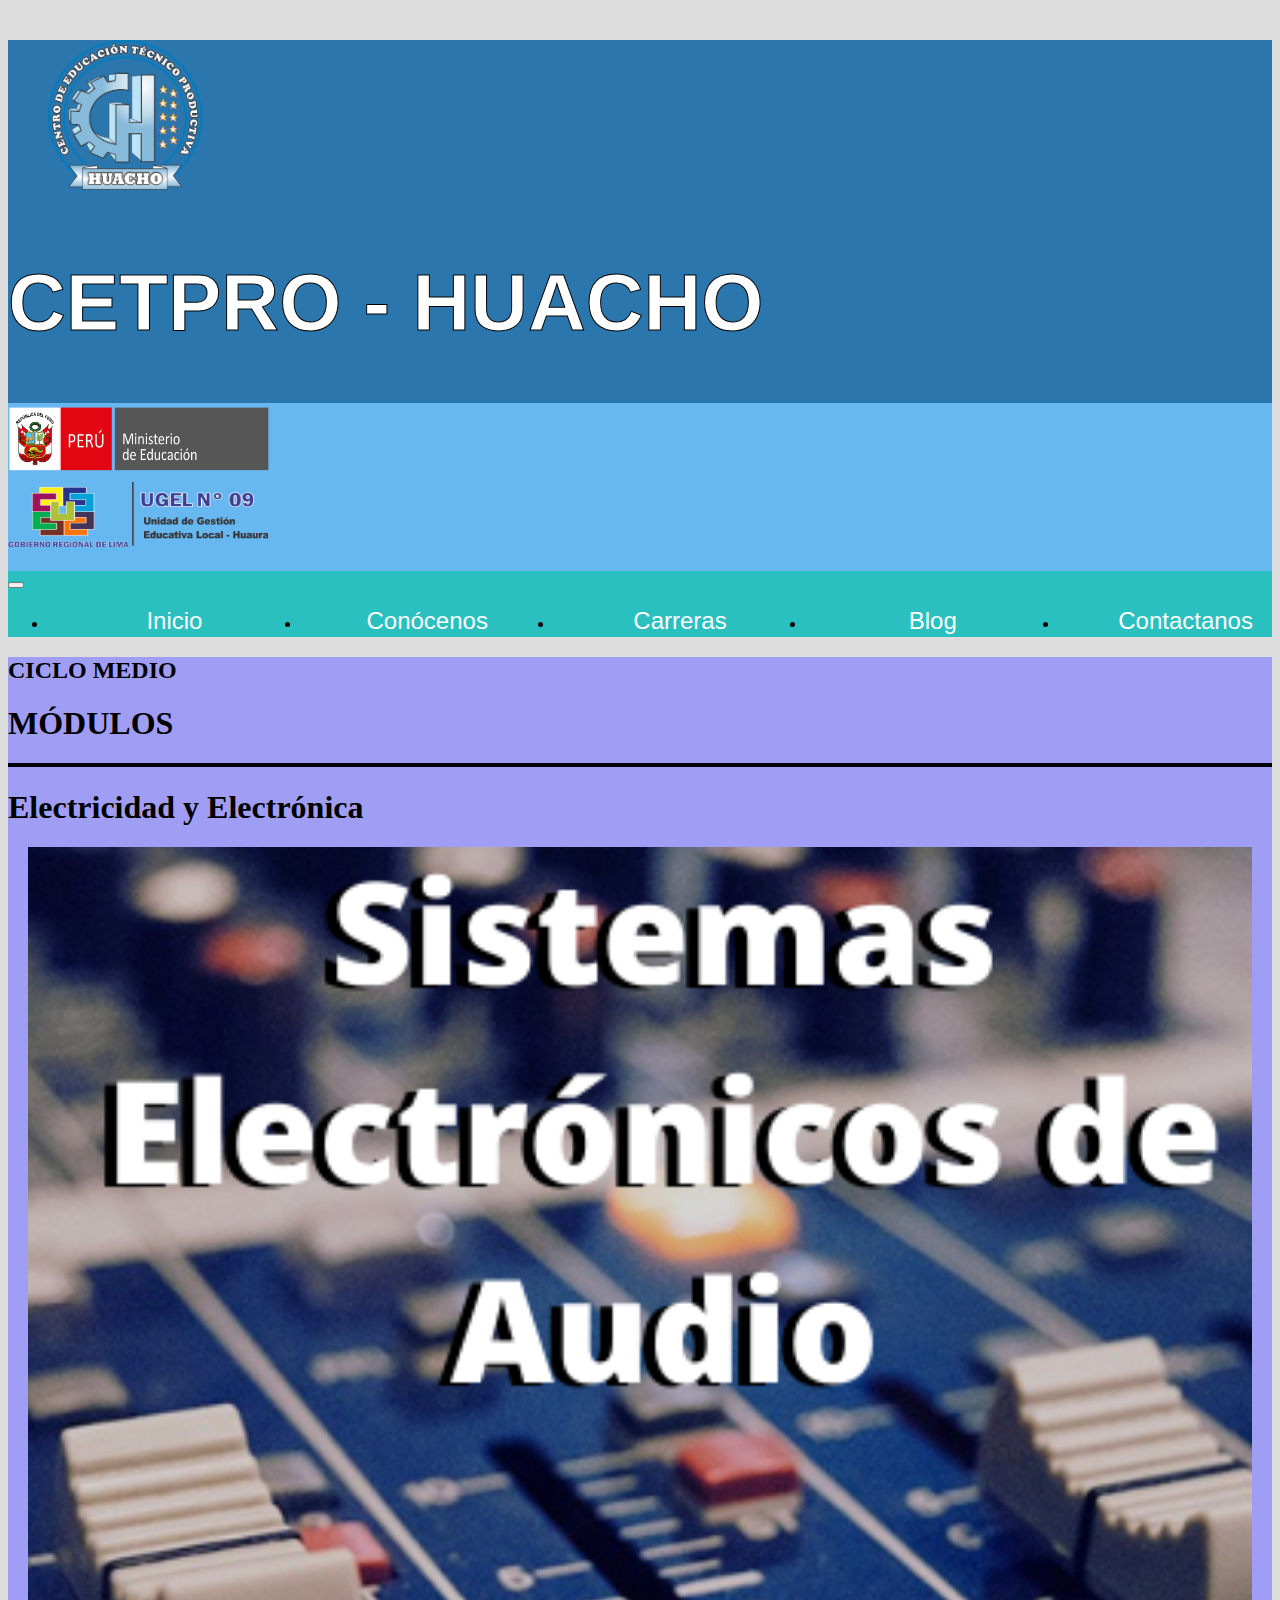
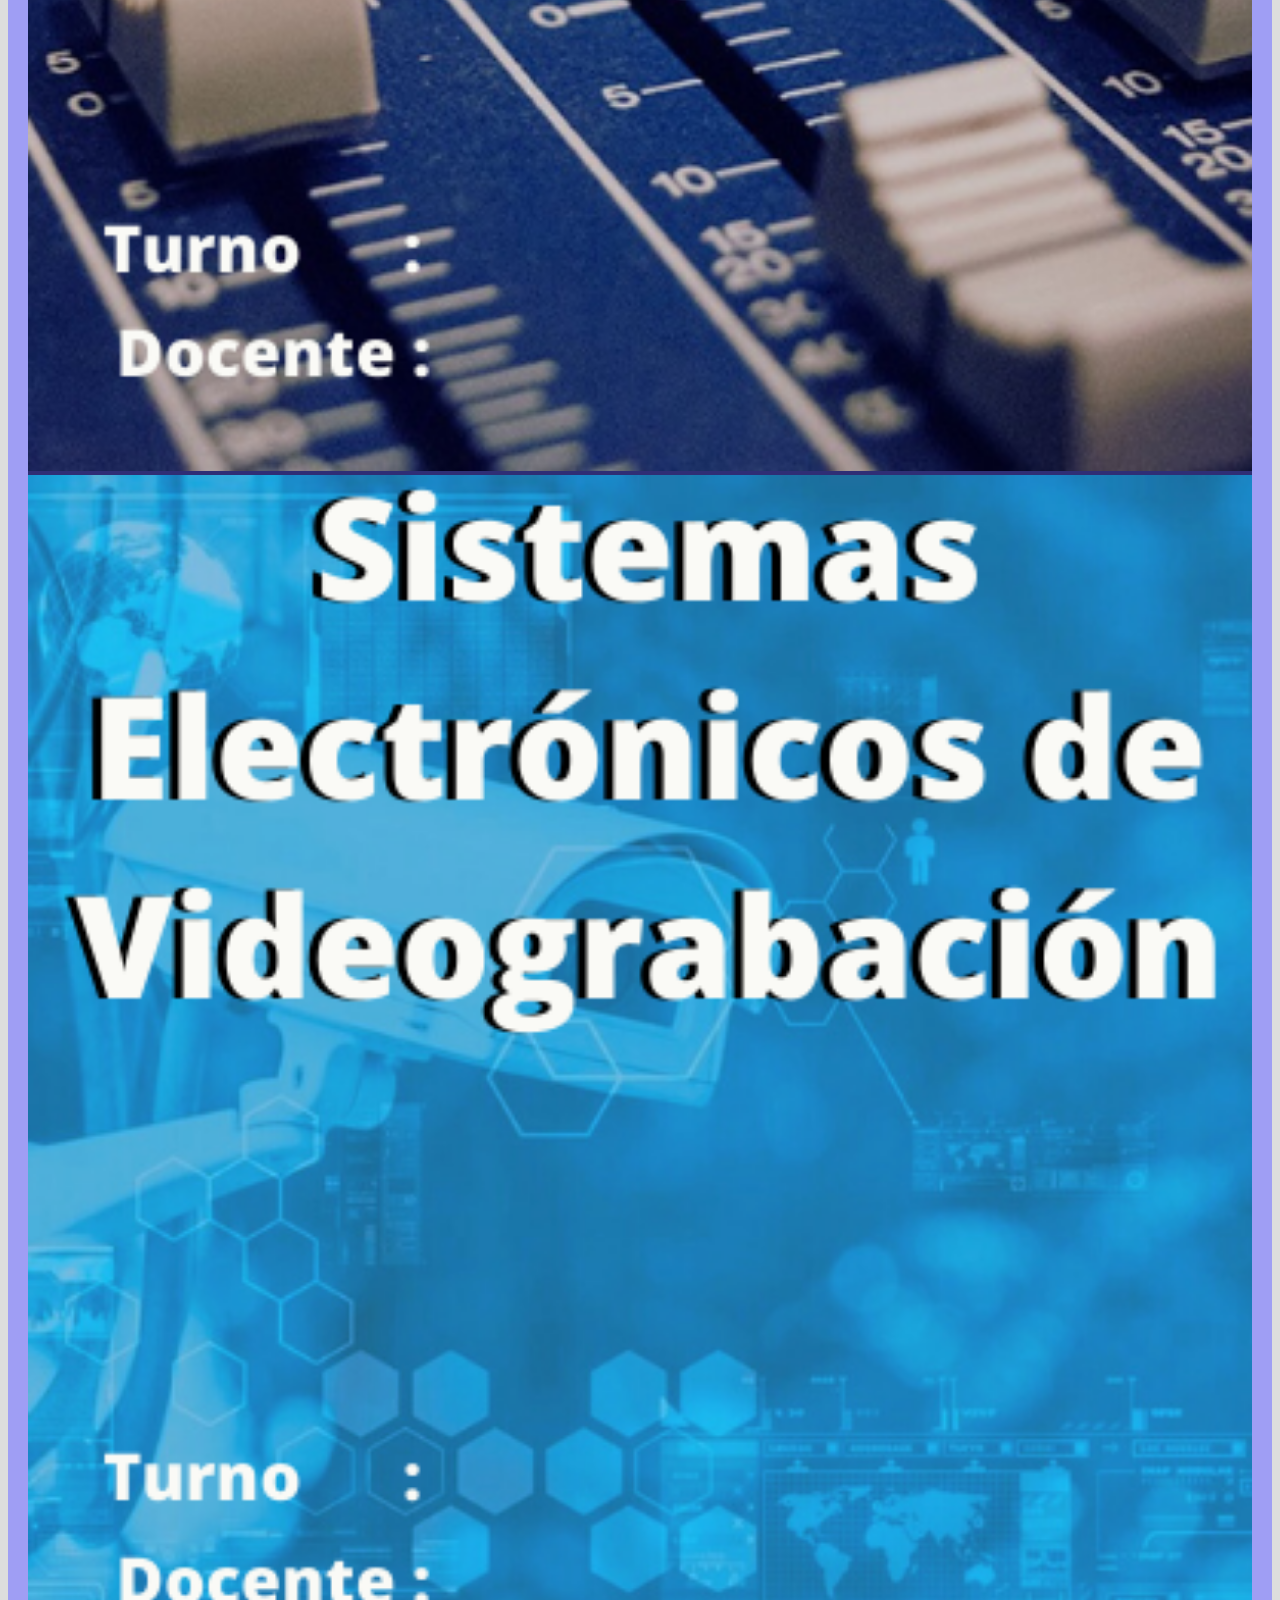
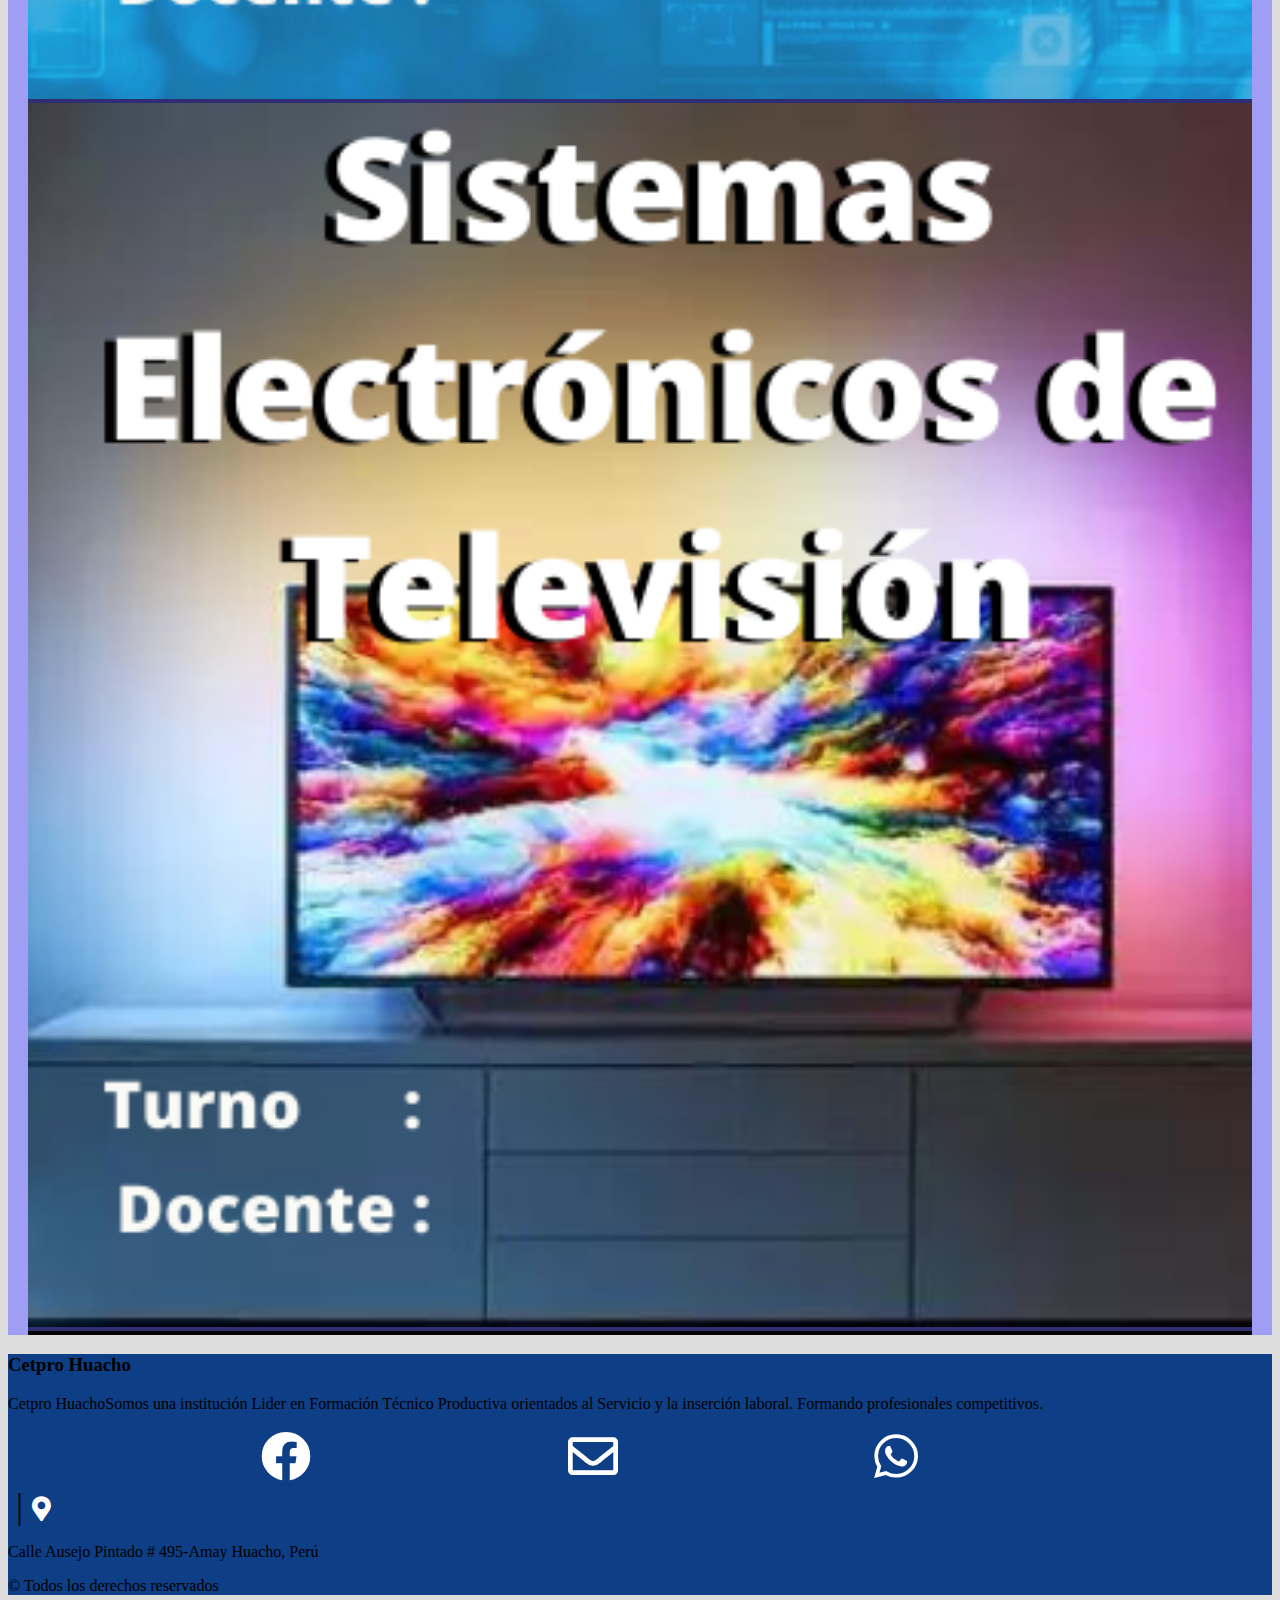
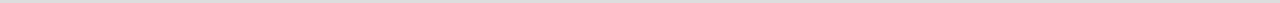
<file: electronica.html>
<!DOCTYPE html>
<html lang="en">
<head>
    <meta charset="UTF-8">
    <meta http-equiv="X-UA-Compatible" content="IE=edge">
    <meta name="viewport" content="width=|, initial-scale=1.0">
    <link rel="stylesheet" href="https://cdn.jsdelivr.net/npm/bootstrap@4.6.0/dist/css/bootstrap.min.css" integrity="sha384-B0vP5xmATw1+K9KRQjQERJvTumQW0nPEzvF6L/Z6nronJ3oUOFUFpCjEUQouq2+l" crossorigin="anonymous">
    <link rel="stylesheet" href="css/style2.css">
    <link rel="stylesheet" href="https://cdnjs.cloudflare.com/ajax/libs/font-awesome/5.15.4/css/all.min.css">
    <title>CetproHuacho</title>
</head>
<body>
  <div class="container">
    <section class="header-images-nombre ">
      <div class="container">
          <div class="row">
              <!-- Logo principal -->
              <div class="col-12 col-md-2 col-lg-2 text-center">
                  <figure class="logo">
                      <a href="#"><img src="img/logocetpro.png" height="150" alt="logo2 cetpro"></a>
                  </figure>
              </div>
              <!-- /Logo principal -->
              <!-- Name Cetpro -->
              <div id="header-name-cetpro" class="col-12  col-md-10 col-lg-6 text-center">
                  <h1>CETPRO - HUACHO</h1>
              </div>
              <!-- /Name Cetpro -->

              <!-- secondary logos -->
              <div id="logos-secondarys" class="col-12 col-md-12 col-lg-4">
                  <div class="row">
                      <div class="col col-lg-12 mt-2 text-center">
                          <a href="#"><img src="img/Minedu.png" height="70" width="265" alt="logo cetpro"></a>
                      </div>
                      <div class=" col col-lg-12 mt-2 text-center">
                          <div class="row">
                              <a href="#"><img  src="img/ugel.png" height="65" width="260" alt="logo cetpro"></a>
                          </div>
                      </div>
                  </div>
              </div>
              <!-- Secondary logos -->
          </div>
      </div>
  </section>
      <nav class="navbar navbar-expand-lg navbar-light fondonavbar nav">
          <div class="container-fluid navRightLeft">
            <button class="navbar-toggler" type="button" data-bs-toggle="collapse" data-bs-target="#navbarSupportedContent" aria-controls="navbarSupportedContent" aria-expanded="false" aria-label="Toggle navigation">
              <span class="navbar-toggler-icon"></span>
            </button>
            <div class="collapse navbar-collapse" id="navbarSupportedContent">
              <ul class="navbar-nav navbarPosition">
                <li class="nav-item">
                  <a class="nav-link labelNavbar active" aria-current="page" href="index.html">Inicio</a>
                </li>
                <li class="nav-item">
                  <a class="nav-link labelNavbar" href="conocenos.html">Conócenos</a>
                </li>
                <li class="nav-item">
                  <a class="nav-link labelNavbar" href="carreras.html">Carreras</a>
                </li>
                <li class="nav-item">
                  <a class="nav-link labelNavbar" href="blog.html">Blog</a>
                </li>   
                <li class="nav-item">
                  <a class="nav-link labelNavbar" href="contactanos.html">Contactanos</a>
                </li>
              </ul>

            </div>
          </div>
        </nav>

        <div class="backgroundCarreras mx-2 mt-3 mb-3" >
          <div>
              <h2 class="mt-4 textModule mx-4 pt-3">CICLO MEDIO</h2>
          </div>
          <h1 class="text-center textModule">MÓDULOS</h1>
          <div class="line mb-2"></div>
          <h1 class="text-center mb-4">Electricidad y Electrónica</h1>
          <div class="row margin"> 
              <div class="col-lg-4 col-md-6 col-12">
                  <div class="carrerasTittle mb-2">
                      <img class="img p-3" src="img/Electricidad y electronica/Sistemas Electrónicos de Televisión/1.png" alt="" srcset="">
                  </div>
              </div>
              <div class="col-lg-4 col-md-6 col-12 mb-3">
                  <div class="carrerasTittle mb-2">
                      <img class="img p-3" src="img/Electricidad y electronica/Sistemas Electrónicos de Televisión/2.png" alt="" srcset="">
                  </div>
              </div>
              <div class="col-lg-4 col-md-6 col-12 mb-3">
                  <div class="carrerasTittle mb-2">
                      <img class="img p-3" src="img/Electricidad y electronica/Sistemas Electrónicos de Televisión/3.png" alt="" srcset="">
                  </div>
              </div>
              <div class="line mb-4 mt-3"></div>

          </div>
      </div>

        <footer class="footerBackgroud">
            <div class="row">
                <div class="col-lg-7">
                  <h3 class="text-center text-white mt-3">Cetpro Huacho</h3>
                  <p class="text-white text-center mx-5">Cetpro HuachoSomos una institución Lider en Formación Técnico Productiva
                    orientados al Servicio y la inserción laboral. Formando profesionales competitivos.
                  </p>
                </div>
                <div class="col-lg-5 mt-3">
                  <div class="col-lg-12 separateResponsive">
                    <div class="col-lg-12 col-md-6 d-flex justify-content-evenly mb-3">
                      <a href="https://www.facebook.com/cetprohuacho2020" class="ico" target="_blank"><i class="fab fa-facebook ico"></i></a>  
                      <a href="https://mail.google.com/mail/u/3/#inbox?compose=GTvVlcSBmXDVXvmNhbPjMWbSHzDQlRXNMPDgPKRqkPdhBkRjRXRVfkjPzGNhzKhQkllhRDqDsXbjq" target="_blank" class="ico"> <i class="far fa-envelope ico"></i></a>  
                      <a href="https://www.facebook.com/cetprohuacho2020" target="_blank" class="ico"> <i class="fab fa-whatsapp ico"></i></a>  
                    </div>
                  <div class="col-lg-12 col-md-6 d-flex justify-content-evenly">
                      <div class="align-center">
                        <span class="separation text-white">|</span>
                        <i class="fas fa-map-marker-alt icoUbication">
                        </i>
                        
                      </div>
                      <div class="col-10 text-white mt-2">
                        <p> Calle Ausejo Pintado # 495-Amay Huacho, Perú</p>
                      </div>
                  </div>
                  </div>
                </div>
                <div class="col-12 text-white text-center"> 
                  © Todos los derechos reservados
                </div>
            </div> 
        </footer>
  </div>
  <script src="https://code.jquery.com/jquery-3.5.1.slim.min.js" integrity="sha384-DfXdz2htPH0lsSSs5nCTpuj/zy4C+OGpamoFVy38MVBnE+IbbVYUew+OrCXaRkfj" crossorigin="anonymous"></script>
  <script src="https://cdn.jsdelivr.net/npm/popper.js@1.16.1/dist/umd/popper.min.js" integrity="sha384-9/reFTGAW83EW2RDu2S0VKaIzap3H66lZH81PoYlFhbGU+6BZp6G7niu735Sk7lN" crossorigin="anonymous"></script>
  <script src="https://cdn.jsdelivr.net/npm/bootstrap@4.6.0/dist/js/bootstrap.min.js" integrity="sha384-+YQ4JLhjyBLPDQt//I+STsc9iw4uQqACwlvpslubQzn4u2UU2UFM80nGisd026JF" crossorigin="anonymous"></script>
</body>
</html>
</file>
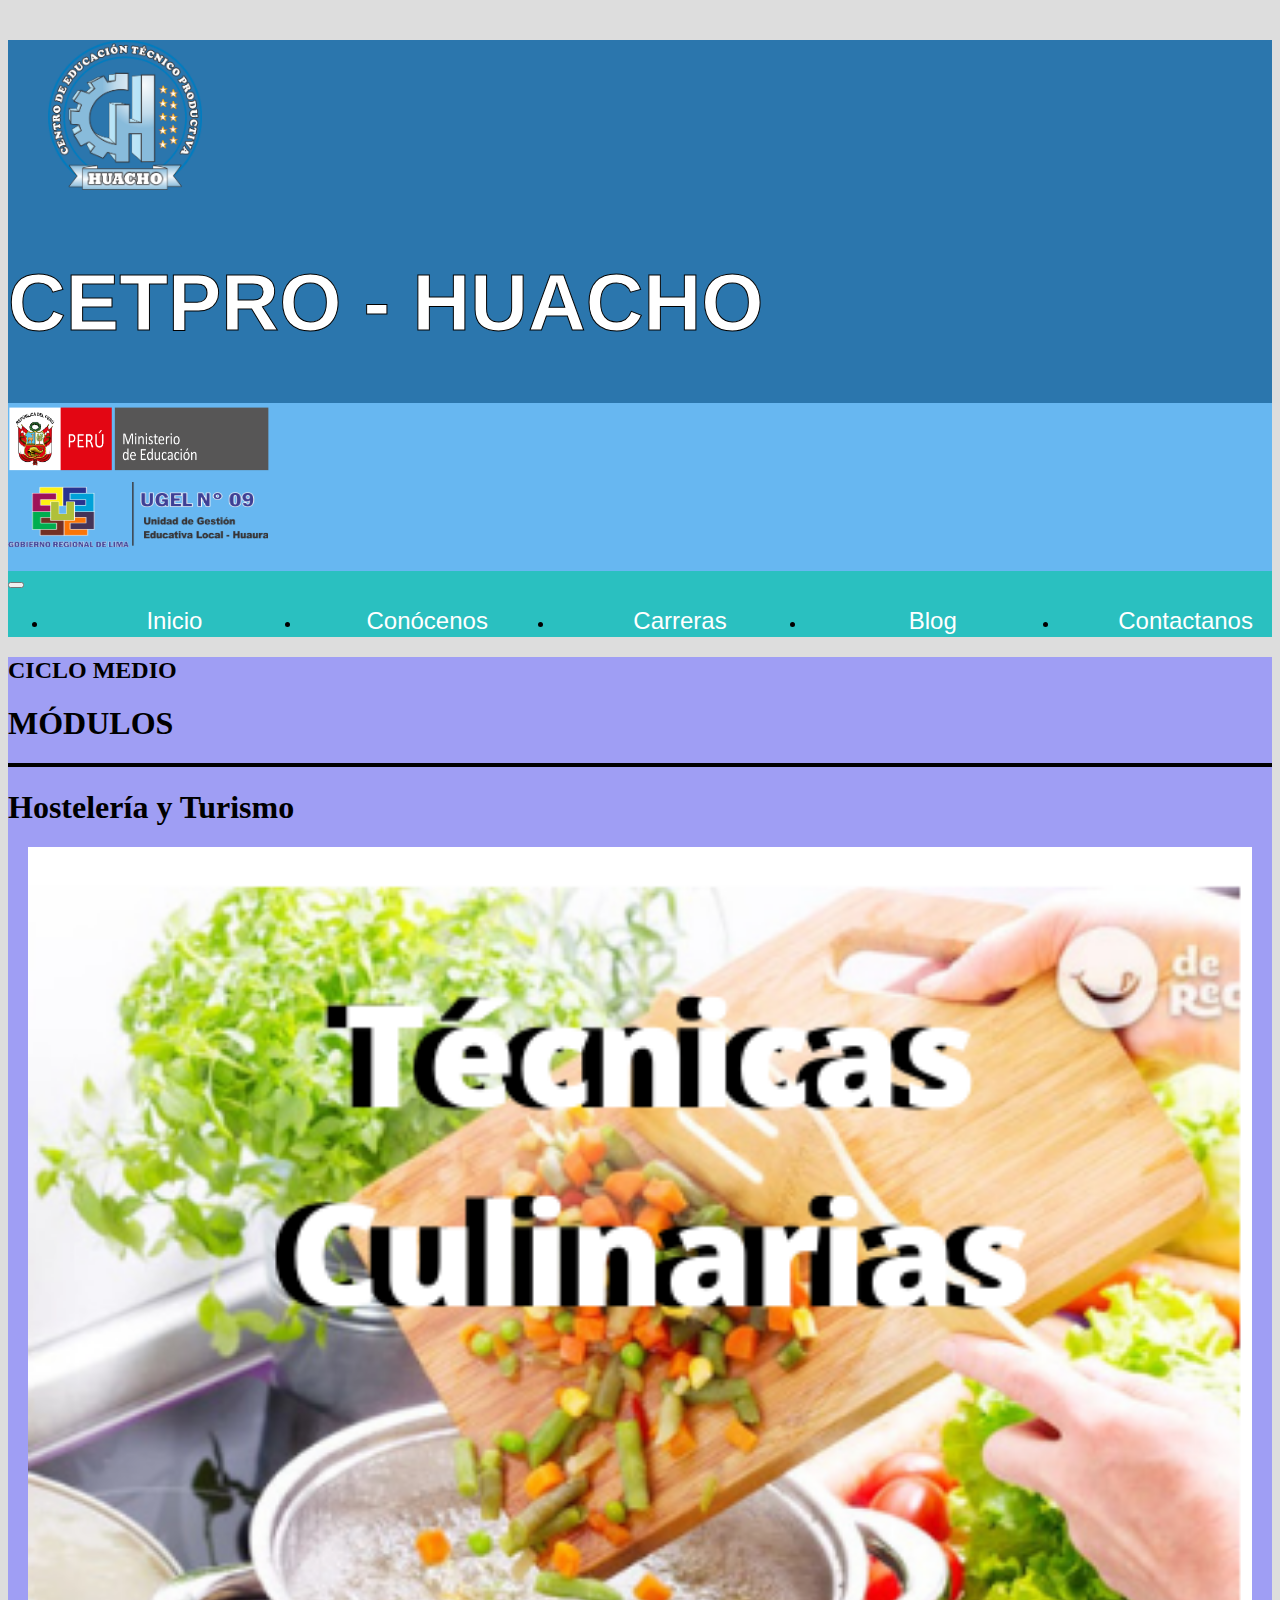
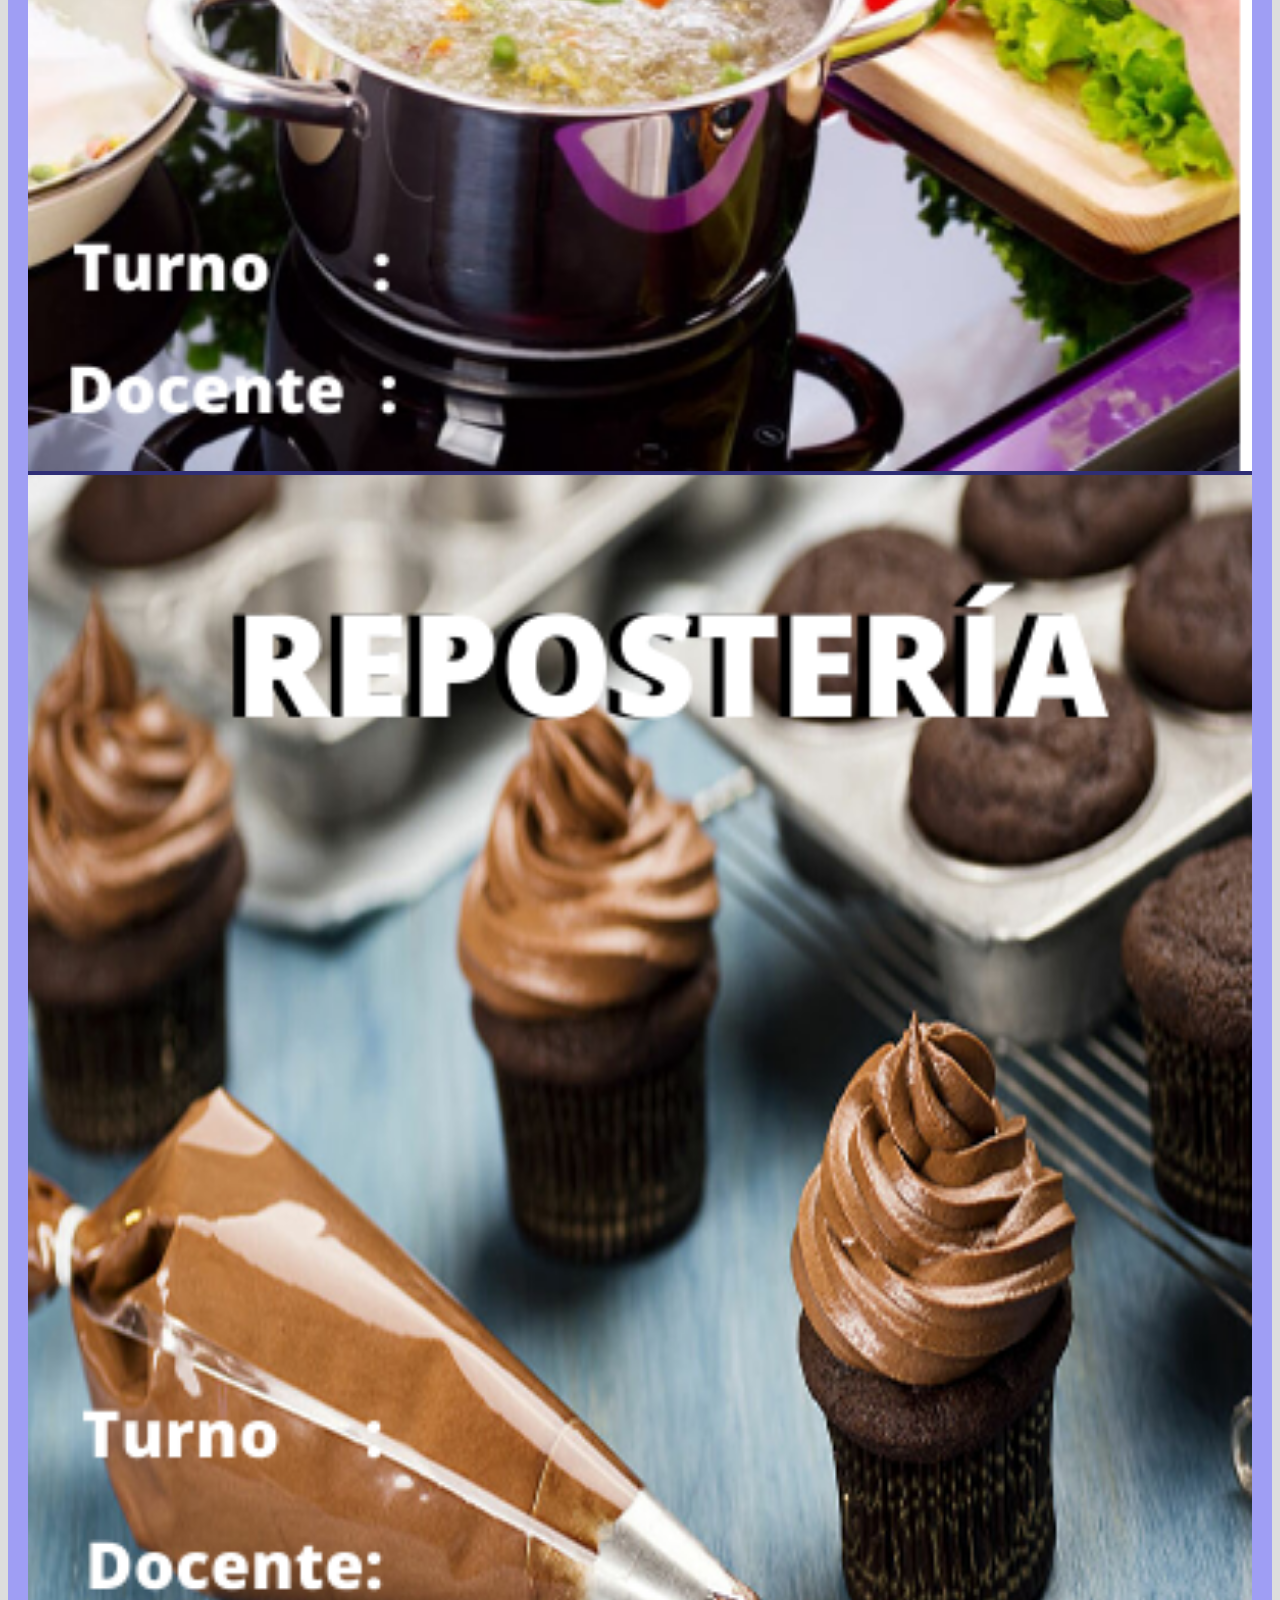
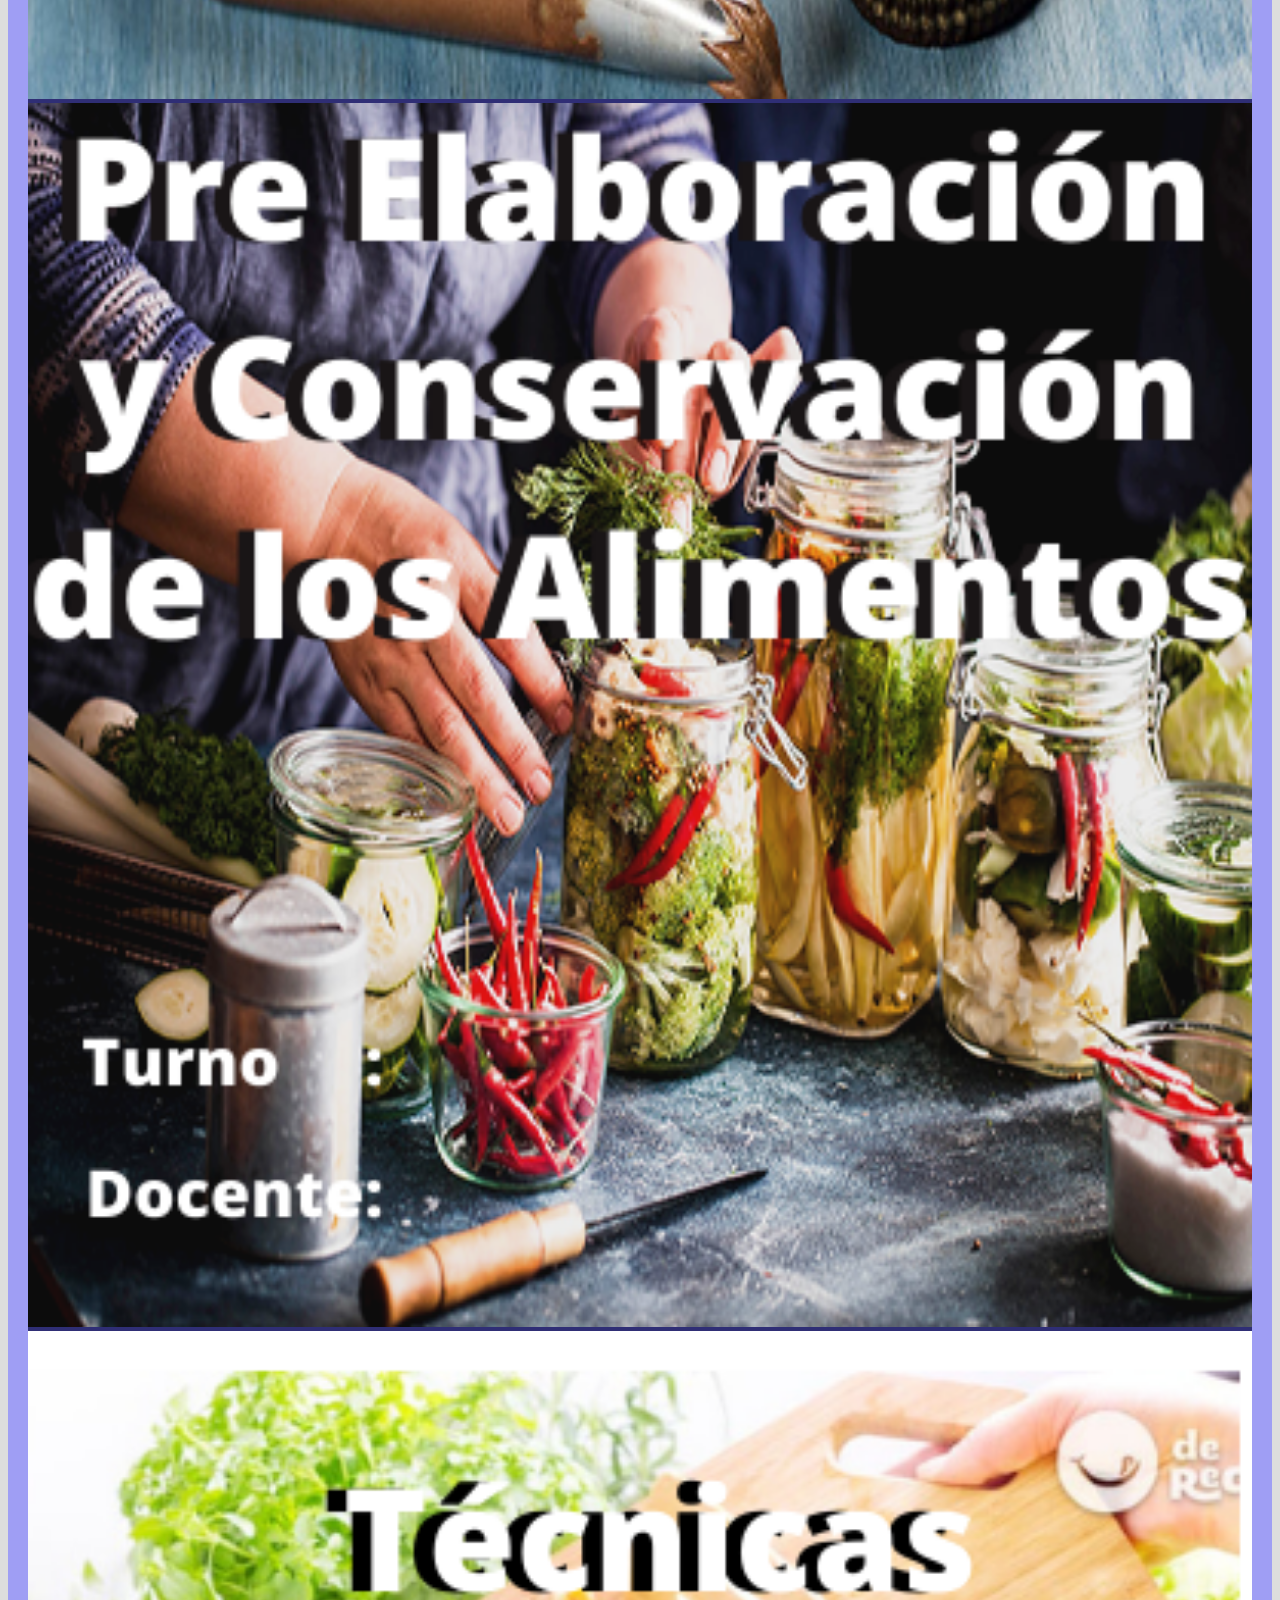
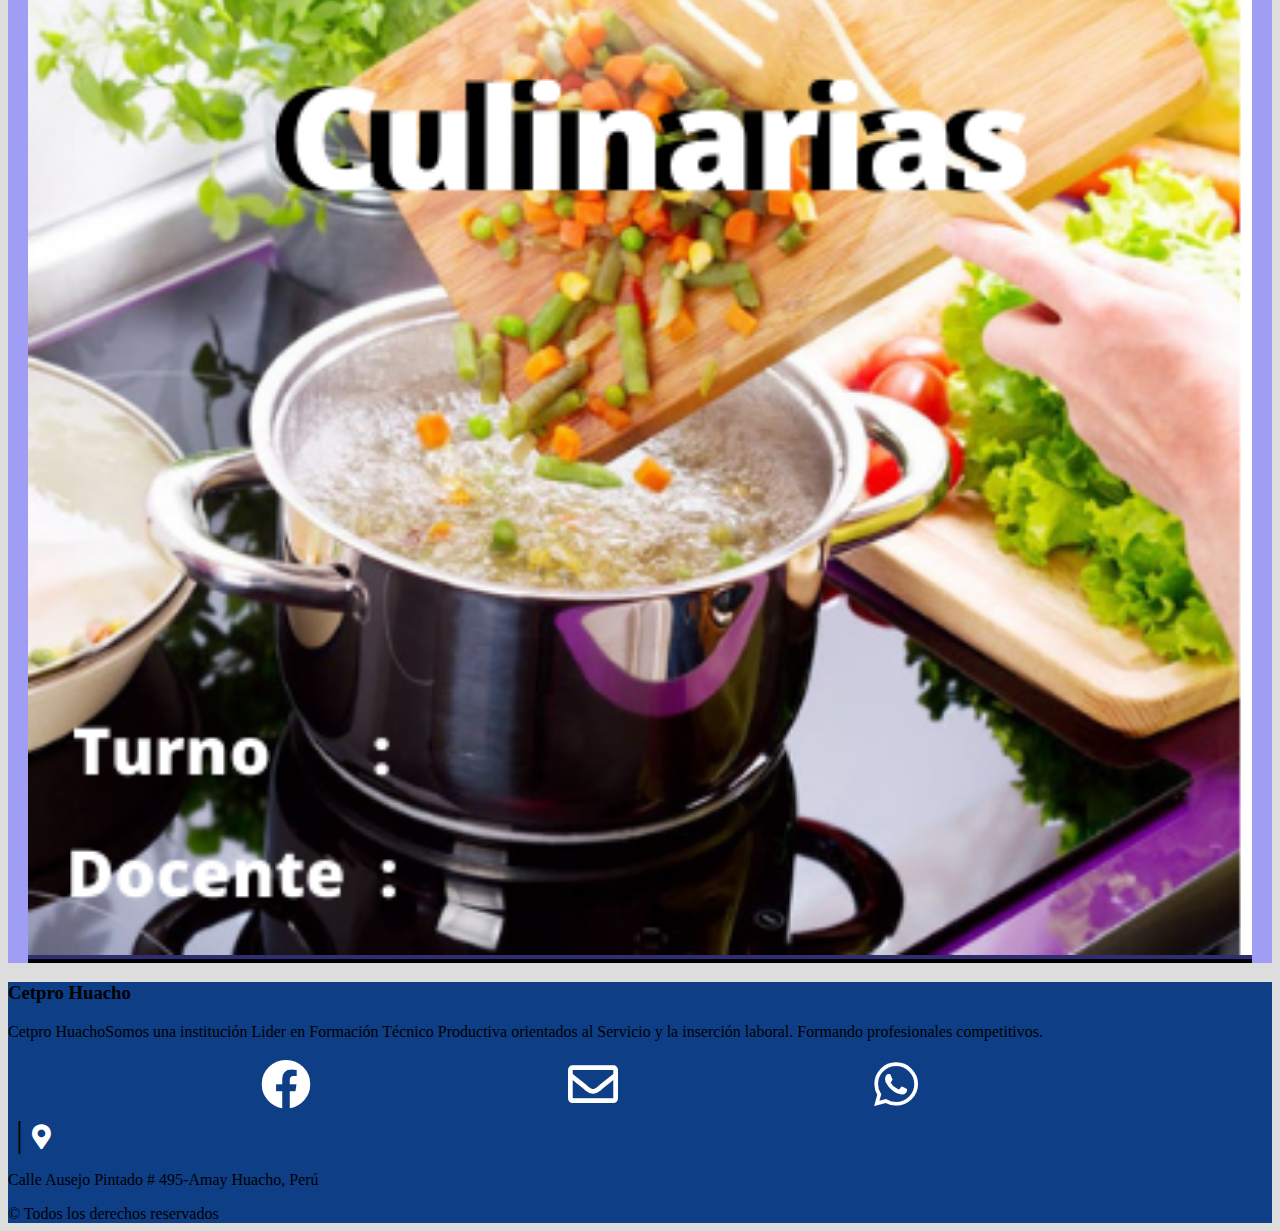
<file: hosteleria.html>
<!DOCTYPE html>
<html lang="en">
<head>
    <meta charset="UTF-8">
    <meta http-equiv="X-UA-Compatible" content="IE=edge">
    <meta name="viewport" content="width=|, initial-scale=1.0">
    <link rel="stylesheet" href="https://cdn.jsdelivr.net/npm/bootstrap@4.6.0/dist/css/bootstrap.min.css" integrity="sha384-B0vP5xmATw1+K9KRQjQERJvTumQW0nPEzvF6L/Z6nronJ3oUOFUFpCjEUQouq2+l" crossorigin="anonymous">
    <link rel="stylesheet" href="css/style2.css">
    <link rel="stylesheet" href="https://cdnjs.cloudflare.com/ajax/libs/font-awesome/5.15.4/css/all.min.css">
    <title>CetproHuacho</title>
</head>
<body>
  <div class="container">
    <section class="header-images-nombre ">
      <div class="container">
          <div class="row">
              <!-- Logo principal -->
              <div class="col-12 col-md-2 col-lg-2 text-center">
                  <figure class="logo">
                      <a href="#"><img src="img/logocetpro.png" height="150" alt="logo2 cetpro"></a>
                  </figure>
              </div>
              <!-- /Logo principal -->
              <!-- Name Cetpro -->
              <div id="header-name-cetpro" class="col-12  col-md-10 col-lg-6 text-center">
                  <h1>CETPRO - HUACHO</h1>
              </div>
              <!-- /Name Cetpro -->

              <!-- secondary logos -->
              <div id="logos-secondarys" class="col-12 col-md-12 col-lg-4">
                  <div class="row">
                      <div class="col col-lg-12 mt-2 text-center">
                          <a href="#"><img src="img/Minedu.png" height="70" width="265" alt="logo cetpro"></a>
                      </div>
                      <div class=" col col-lg-12 mt-2 text-center">
                          <div class="row">
                              <a href="#"><img  src="img/ugel.png" height="65" width="260" alt="logo cetpro"></a>
                          </div>
                      </div>
                  </div>
              </div>
              <!-- Secondary logos -->
          </div>
      </div>
  </section>
      <nav class="navbar navbar-expand-lg navbar-light fondonavbar nav">
          <div class="container-fluid navRightLeft">
            <button class="navbar-toggler" type="button" data-bs-toggle="collapse" data-bs-target="#navbarSupportedContent" aria-controls="navbarSupportedContent" aria-expanded="false" aria-label="Toggle navigation">
              <span class="navbar-toggler-icon"></span>
            </button>
            <div class="collapse navbar-collapse" id="navbarSupportedContent">
              <ul class="navbar-nav navbarPosition">
                <li class="nav-item">
                  <a class="nav-link labelNavbar active" aria-current="page" href="index.html">Inicio</a>
                </li>
                <li class="nav-item">
                  <a class="nav-link labelNavbar" href="conocenos.html">Conócenos</a>
                </li>
                <li class="nav-item">
                  <a class="nav-link labelNavbar" href="carreras.html">Carreras</a>
                </li>
                <li class="nav-item">
                  <a class="nav-link labelNavbar" href="blog.html">Blog</a>
                </li>   
                <li class="nav-item">
                  <a class="nav-link labelNavbar" href="contactanos.html">Contactanos</a>
                </li>
              </ul>

            </div>
          </div>
        </nav>

        <div class="backgroundCarreras mx-2 mt-3 mb-3" >
          <div>
              <h2 class="mt-4 textModule mx-4 pt-3">CICLO MEDIO</h2>
          </div>
          <h1 class="text-center textModule">MÓDULOS</h1>
          <div class="line mb-2"></div>
          <h1 class="text-center mb-4">Hostelería y Turismo</h1>
          <div class="row margin"> 
              <div class="col-lg-3 col-md-6 col-12">
                  <div class="carrerasTittle mb-2">
                      <img class="img p-3" src="img/Hosteleria y Turismo/Fotos de hosteleria y turismo/Cocina Nacional, Regional y Recreativa (2).png" alt="" srcset="">
                  </div>
              </div>
              <div class="col-lg-3 col-md-6 col-12 mb-3">
                  <div class="carrerasTittle mb-2">
                      <img class="img p-3" src="img/Hosteleria y Turismo/Fotos de hosteleria y turismo/REPOSTERÍA.png" alt="" srcset="">
                  </div>
              </div>
              <div class="col-lg-3 col-md-6 col-12 mb-3">
                  <div class="carrerasTittle mb-2">
                      <img class="img p-3" src="img/Hosteleria y Turismo/Fotos de hosteleria y turismo/REPOSTERÍA (1).png" alt="" srcset="">
                  </div>
              </div>
              <div class="col-lg-3 col-md-6 col-12 mb-3">
                  <div class="carrerasTittle mb-2">
                      <img class="img p-3" src="img/Hosteleria y Turismo/Fotos de hosteleria y turismo/Cocina Nacional, Regional y Recreativa (2).png" alt="" srcset="">
                  </div>
              </div>
              <div class="line mb-4 mt-3"></div>

          </div>
      </div>


        <footer class="footerBackgroud">
            <div class="row">
                <div class="col-lg-7">
                  <h3 class="text-center text-white mt-3">Cetpro Huacho</h3>
                  <p class="text-white text-center mx-5">Cetpro HuachoSomos una institución Lider en Formación Técnico Productiva
                    orientados al Servicio y la inserción laboral. Formando profesionales competitivos.
                  </p>
                </div>
                <div class="col-lg-5 mt-3">
                  <div class="col-lg-12 separateResponsive">
                    <div class="col-lg-12 col-md-6 d-flex justify-content-evenly mb-3">
                      <a href="https://www.facebook.com/cetprohuacho2020" class="ico" target="_blank"><i class="fab fa-facebook ico"></i></a>  
                      <a href="https://mail.google.com/mail/u/3/#inbox?compose=GTvVlcSBmXDVXvmNhbPjMWbSHzDQlRXNMPDgPKRqkPdhBkRjRXRVfkjPzGNhzKhQkllhRDqDsXbjq" target="_blank" class="ico"> <i class="far fa-envelope ico"></i></a>  
                      <a href="https://www.facebook.com/cetprohuacho2020" target="_blank" class="ico"> <i class="fab fa-whatsapp ico"></i></a>  
                    </div>
                  <div class="col-lg-12 col-md-6 d-flex justify-content-evenly">
                      <div class="align-center">
                        <span class="separation text-white">|</span>
                        <i class="fas fa-map-marker-alt icoUbication">
                        </i>
                        
                      </div>
                      <div class="col-10 text-white mt-2">
                        <p> Calle Ausejo Pintado # 495-Amay Huacho, Perú</p>
                      </div>
                  </div>
                  </div>
                </div>
                <div class="col-12 text-white text-center"> 
                  © Todos los derechos reservados
                </div>
            </div> 
        </footer>
  </div>
  <script src="https://code.jquery.com/jquery-3.5.1.slim.min.js" integrity="sha384-DfXdz2htPH0lsSSs5nCTpuj/zy4C+OGpamoFVy38MVBnE+IbbVYUew+OrCXaRkfj" crossorigin="anonymous"></script>
  <script src="https://cdn.jsdelivr.net/npm/popper.js@1.16.1/dist/umd/popper.min.js" integrity="sha384-9/reFTGAW83EW2RDu2S0VKaIzap3H66lZH81PoYlFhbGU+6BZp6G7niu735Sk7lN" crossorigin="anonymous"></script>
  <script src="https://cdn.jsdelivr.net/npm/bootstrap@4.6.0/dist/js/bootstrap.min.js" integrity="sha384-+YQ4JLhjyBLPDQt//I+STsc9iw4uQqACwlvpslubQzn4u2UU2UFM80nGisd026JF" crossorigin="anonymous"></script>
</body>
</html>
</file>
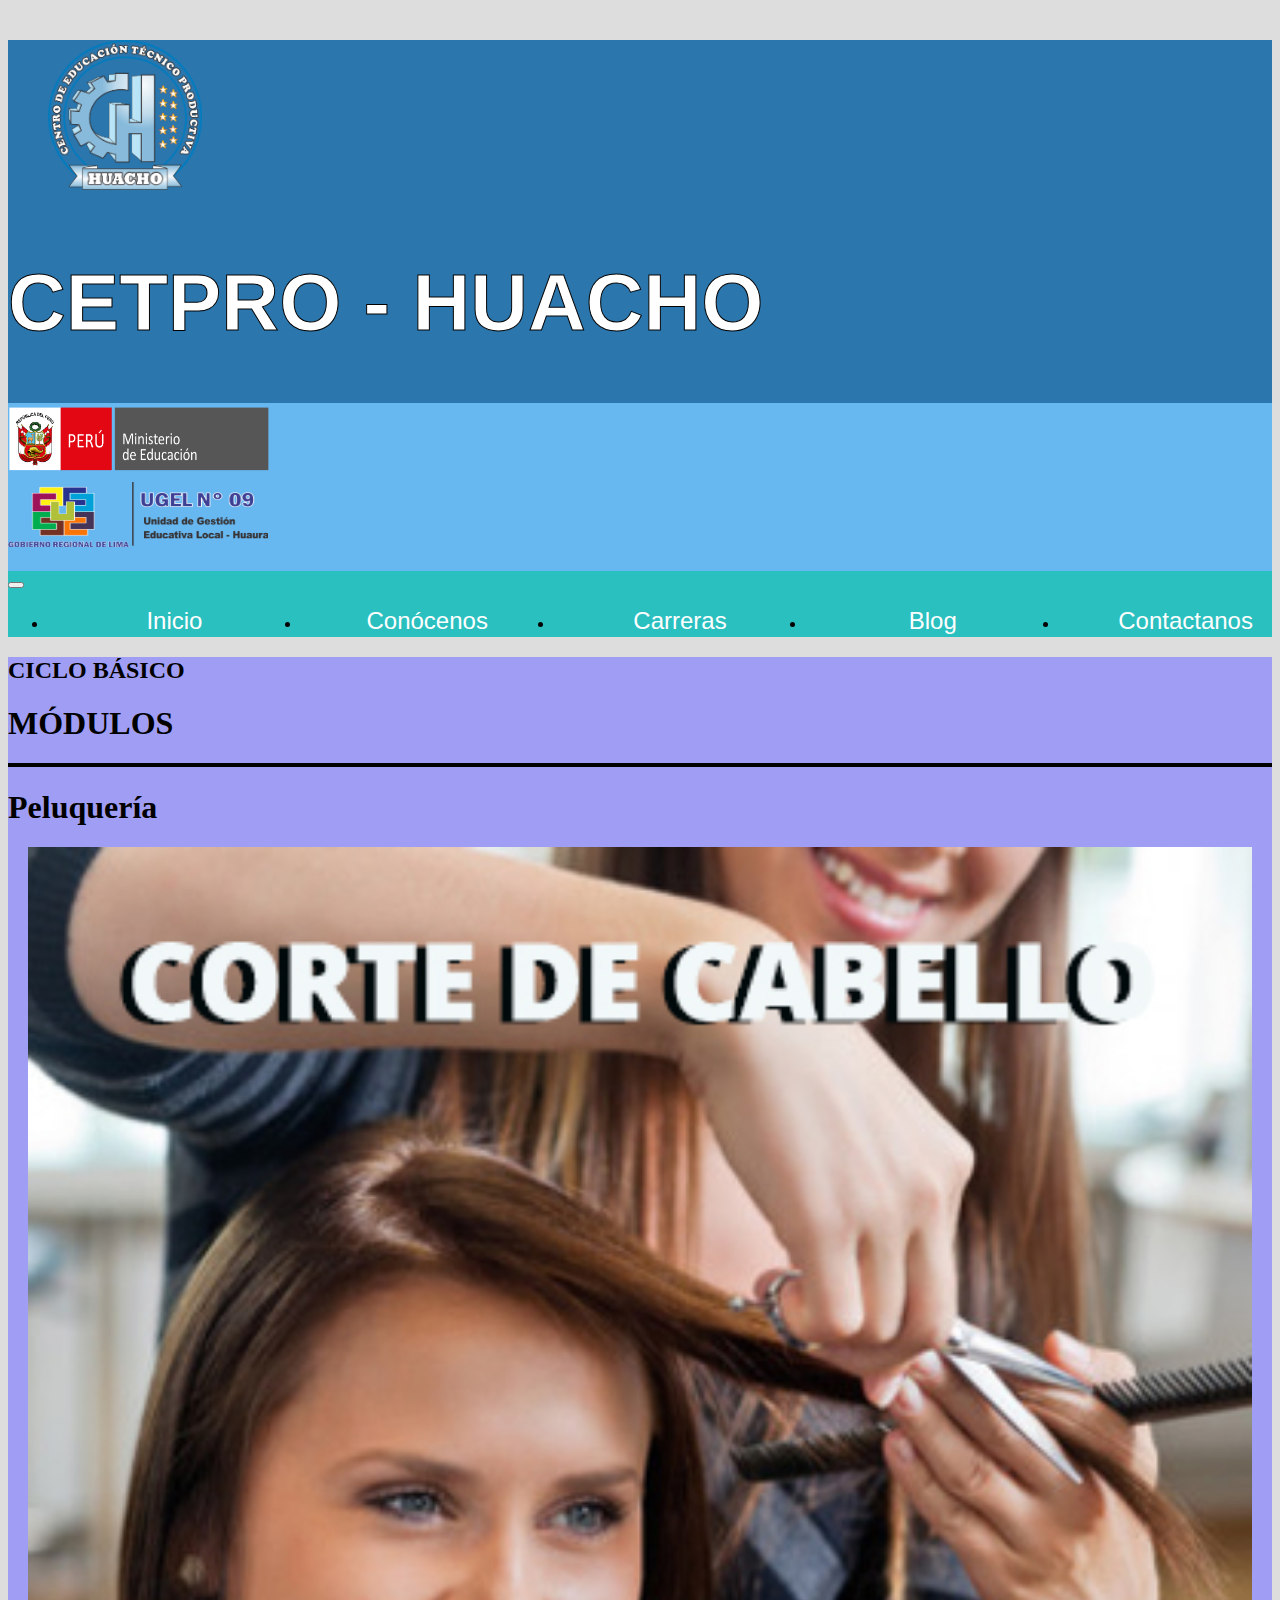
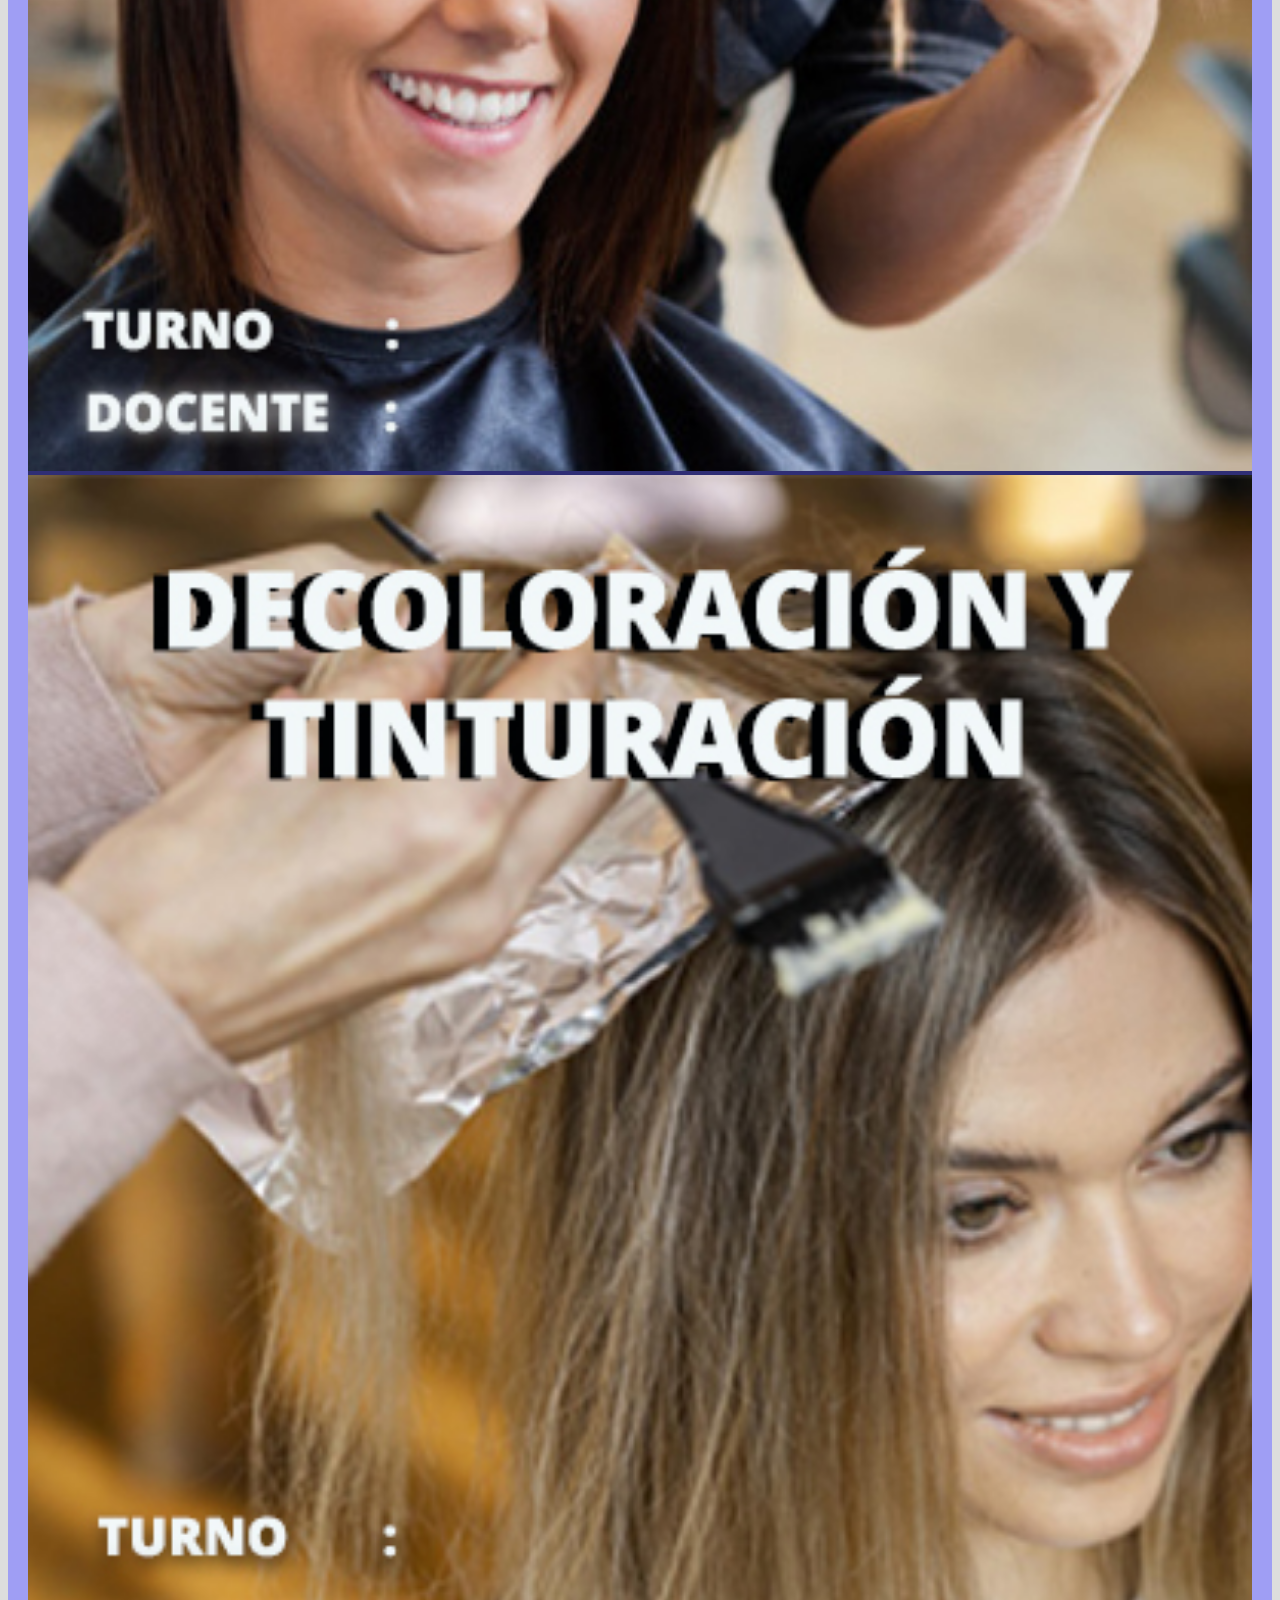
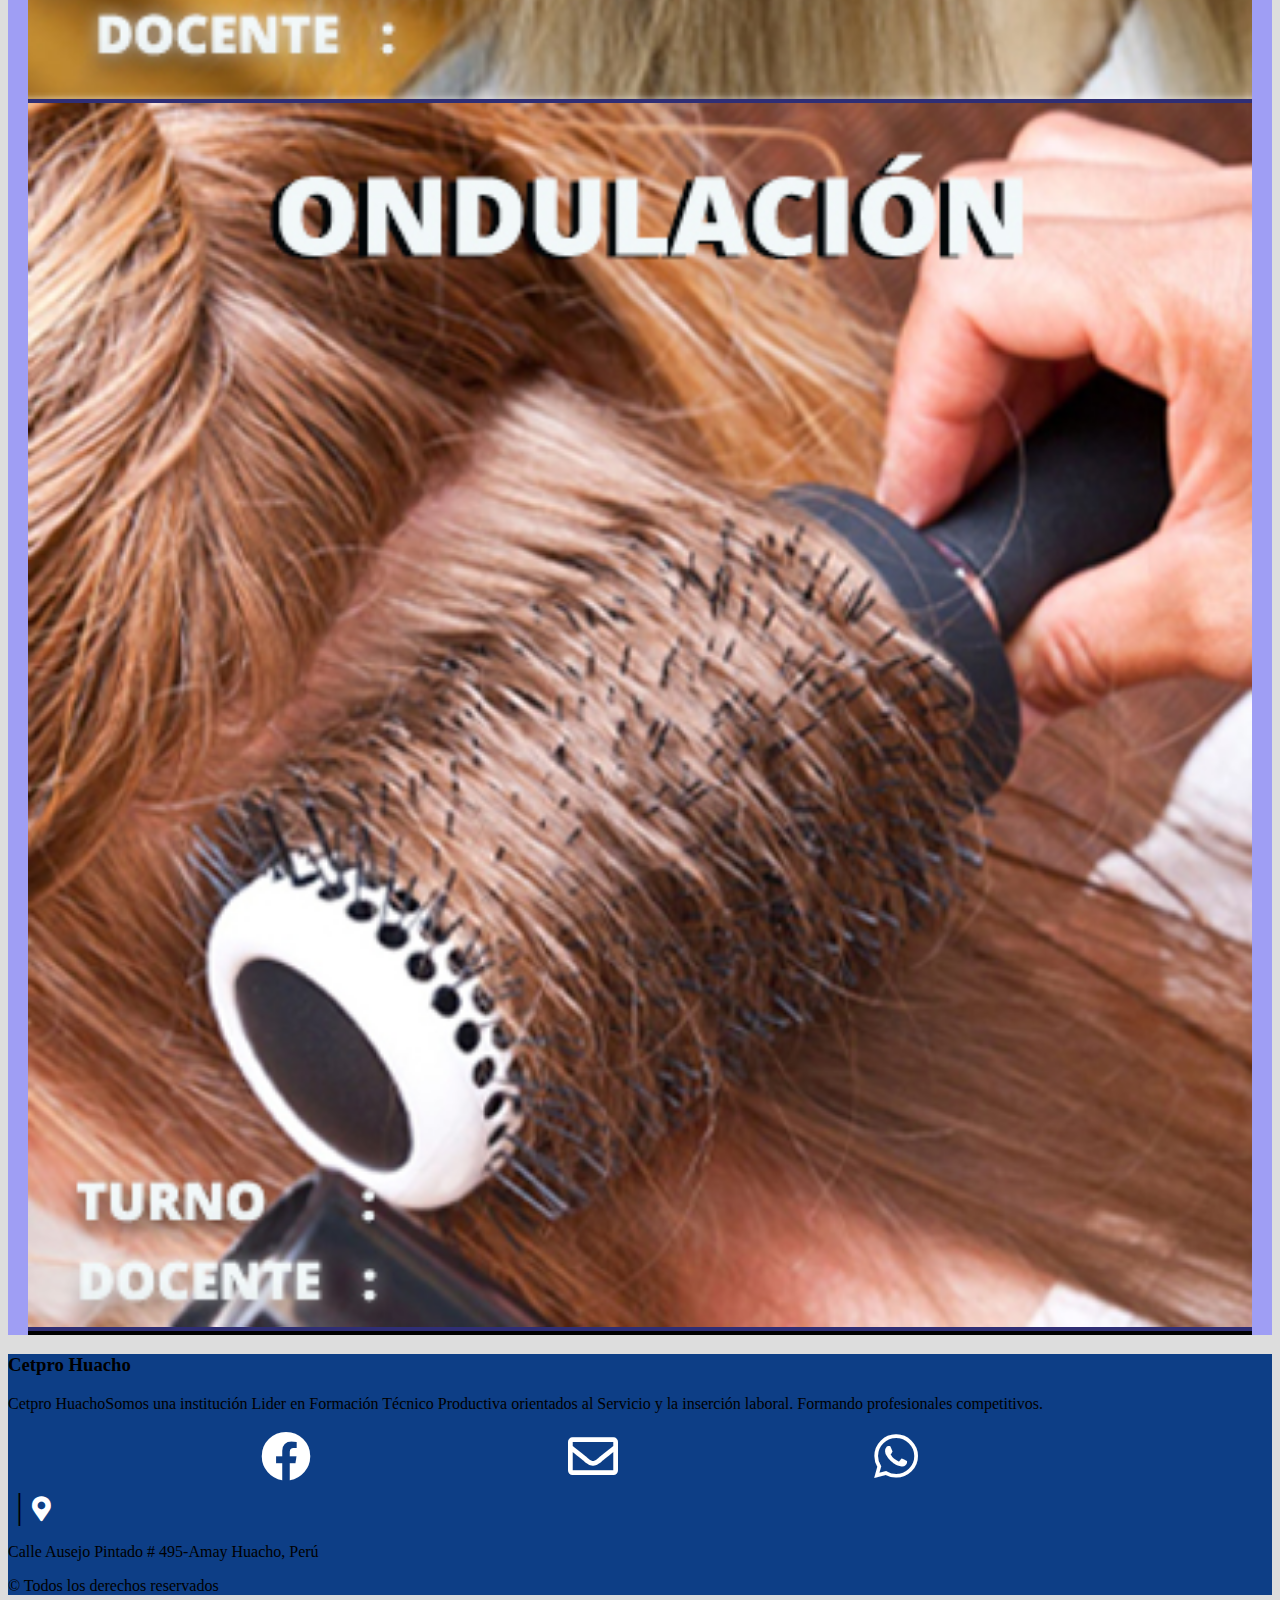
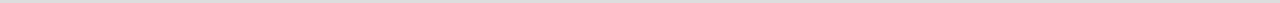
<file: peluqueria.html>
<!DOCTYPE html>
<html lang="en">
<head>
    <meta charset="UTF-8">
    <meta http-equiv="X-UA-Compatible" content="IE=edge">
    <meta name="viewport" content="width=|, initial-scale=1.0">
    <link rel="stylesheet" href="https://cdn.jsdelivr.net/npm/bootstrap@4.6.0/dist/css/bootstrap.min.css" integrity="sha384-B0vP5xmATw1+K9KRQjQERJvTumQW0nPEzvF6L/Z6nronJ3oUOFUFpCjEUQouq2+l" crossorigin="anonymous">
    <link rel="stylesheet" href="css/style2.css">
    <link rel="stylesheet" href="https://cdnjs.cloudflare.com/ajax/libs/font-awesome/5.15.4/css/all.min.css">
    <title>CetproHuacho</title>
</head>
<body>
  <div class="container">
    <section class="header-images-nombre ">
      <div class="container">
          <div class="row">
              <!-- Logo principal -->
              <div class="col-12 col-md-2 col-lg-2 text-center">
                  <figure class="logo">
                      <a href="#"><img src="img/logocetpro.png" height="150" alt="logo2 cetpro"></a>
                  </figure>
              </div>
              <!-- /Logo principal -->
              <!-- Name Cetpro -->
              <div id="header-name-cetpro" class="col-12  col-md-10 col-lg-6 text-center">
                  <h1>CETPRO - HUACHO</h1>
              </div>
              <!-- /Name Cetpro -->

              <!-- secondary logos -->
              <div id="logos-secondarys" class="col-12 col-md-12 col-lg-4">
                  <div class="row">
                      <div class="col col-lg-12 mt-2 text-center">
                          <a href="#"><img src="img/Minedu.png" height="70" width="265" alt="logo cetpro"></a>
                      </div>
                      <div class=" col col-lg-12 mt-2 text-center">
                          <div class="row">
                              <a href="#"><img  src="img/ugel.png" height="65" width="260" alt="logo cetpro"></a>
                          </div>
                      </div>
                  </div>
              </div>
              <!-- Secondary logos -->
          </div>
      </div>
  </section>
      <nav class="navbar navbar-expand-lg navbar-light fondonavbar nav">
          <div class="container-fluid navRightLeft">
            <button class="navbar-toggler" type="button" data-bs-toggle="collapse" data-bs-target="#navbarSupportedContent" aria-controls="navbarSupportedContent" aria-expanded="false" aria-label="Toggle navigation">
              <span class="navbar-toggler-icon"></span>
            </button>
            <div class="collapse navbar-collapse" id="navbarSupportedContent">
              <ul class="navbar-nav navbarPosition">
                <li class="nav-item">
                  <a class="nav-link labelNavbar active" aria-current="page" href="index.html">Inicio</a>
                </li>
                <li class="nav-item">
                  <a class="nav-link labelNavbar" href="conocenos.html">Conócenos</a>
                </li>
                <li class="nav-item">
                  <a class="nav-link labelNavbar" href="carreras.html">Carreras</a>
                </li>
                <li class="nav-item">
                  <a class="nav-link labelNavbar" href="blog.html">Blog</a>
                </li>   
                <li class="nav-item">
                  <a class="nav-link labelNavbar" href="contactanos.html">Contactanos</a>
                </li>
              </ul>

            </div>
          </div>
        </nav>

        <div class="backgroundCarreras mx-2 mt-3 mb-3" >
          <div>
              <h2 class="mt-4 textModule mx-4 pt-3">CICLO BÁSICO</h2>
          </div>
          <h1 class="text-center textModule">MÓDULOS</h1>
          <div class="line mb-2"></div>
          <h1 class="text-center mb-4">Peluquería</h1>
          <div class="row margin"> 
              <div class="col-lg-4 col-md-6 col-12">
                  <div class="carrerasTittle mb-2">
                      <img class="img p-3" src="img/stetica Personal/PELUQUERÍA BÁSICA BANNER/corte de cabello.jpg" alt="" srcset="">
                  </div>
              </div>
              <div class="col-lg-4 col-md-6 col-12 mb-3">
                  <div class="carrerasTittle mb-2">
                      <img class="img p-3" src="img/stetica Personal/PELUQUERÍA BÁSICA BANNER/decoloración y tinturación.jpg" alt="" srcset="">
                  </div>
              </div>
              <div class="col-lg-4 col-md-6 col-12 mb-3">
                  <div class="carrerasTittle mb-2">
                      <img class="img p-3" src="img/stetica Personal/PELUQUERÍA BÁSICA BANNER/ondulación.jpg" alt="" srcset="">
                  </div>
              </div>
              <div class="line mb-4 mt-3"></div>

          </div>
      </div>

        <footer class="footerBackgroud">
            <div class="row">
                <div class="col-lg-7">
                  <h3 class="text-center text-white mt-3">Cetpro Huacho</h3>
                  <p class="text-white text-center mx-5">Cetpro HuachoSomos una institución Lider en Formación Técnico Productiva
                    orientados al Servicio y la inserción laboral. Formando profesionales competitivos.
                  </p>
                </div>
                <div class="col-lg-5 mt-3">
                  <div class="col-lg-12 separateResponsive">
                    <div class="col-lg-12 col-md-6 d-flex justify-content-evenly mb-3">
                      <a href="https://www.facebook.com/cetprohuacho2020" class="ico" target="_blank"><i class="fab fa-facebook ico"></i></a>  
                          <a href="https://mail.google.com/mail/u/3/#inbox?compose=GTvVlcSBmXDVXvmNhbPjMWbSHzDQlRXNMPDgPKRqkPdhBkRjRXRVfkjPzGNhzKhQkllhRDqDsXbjq" target="_blank" class="ico"> <i class="far fa-envelope ico"></i></a>  
                          <a href="https://www.facebook.com/cetprohuacho2020" target="_blank" class="ico"> <i class="fab fa-whatsapp ico"></i></a>  
                    </div>
                  <div class="col-lg-12 col-md-6 d-flex justify-content-evenly">
                      <div class="align-center">
                        <span class="separation text-white">|</span>
                        <i class="fas fa-map-marker-alt icoUbication">
                        </i>
                        
                      </div>
                      <div class="col-10 text-white mt-2">
                        <p> Calle Ausejo Pintado # 495-Amay Huacho, Perú</p>
                      </div>
                  </div>
                  </div>
                </div>
                <div class="col-12 text-white text-center"> 
                  © Todos los derechos reservados
                </div>
            </div> 
        </footer>
  </div>
  <script src="https://code.jquery.com/jquery-3.5.1.slim.min.js" integrity="sha384-DfXdz2htPH0lsSSs5nCTpuj/zy4C+OGpamoFVy38MVBnE+IbbVYUew+OrCXaRkfj" crossorigin="anonymous"></script>
  <script src="https://cdn.jsdelivr.net/npm/popper.js@1.16.1/dist/umd/popper.min.js" integrity="sha384-9/reFTGAW83EW2RDu2S0VKaIzap3H66lZH81PoYlFhbGU+6BZp6G7niu735Sk7lN" crossorigin="anonymous"></script>
  <script src="https://cdn.jsdelivr.net/npm/bootstrap@4.6.0/dist/js/bootstrap.min.js" integrity="sha384-+YQ4JLhjyBLPDQt//I+STsc9iw4uQqACwlvpslubQzn4u2UU2UFM80nGisd026JF" crossorigin="anonymous"></script>
</body>
</html>
</file>
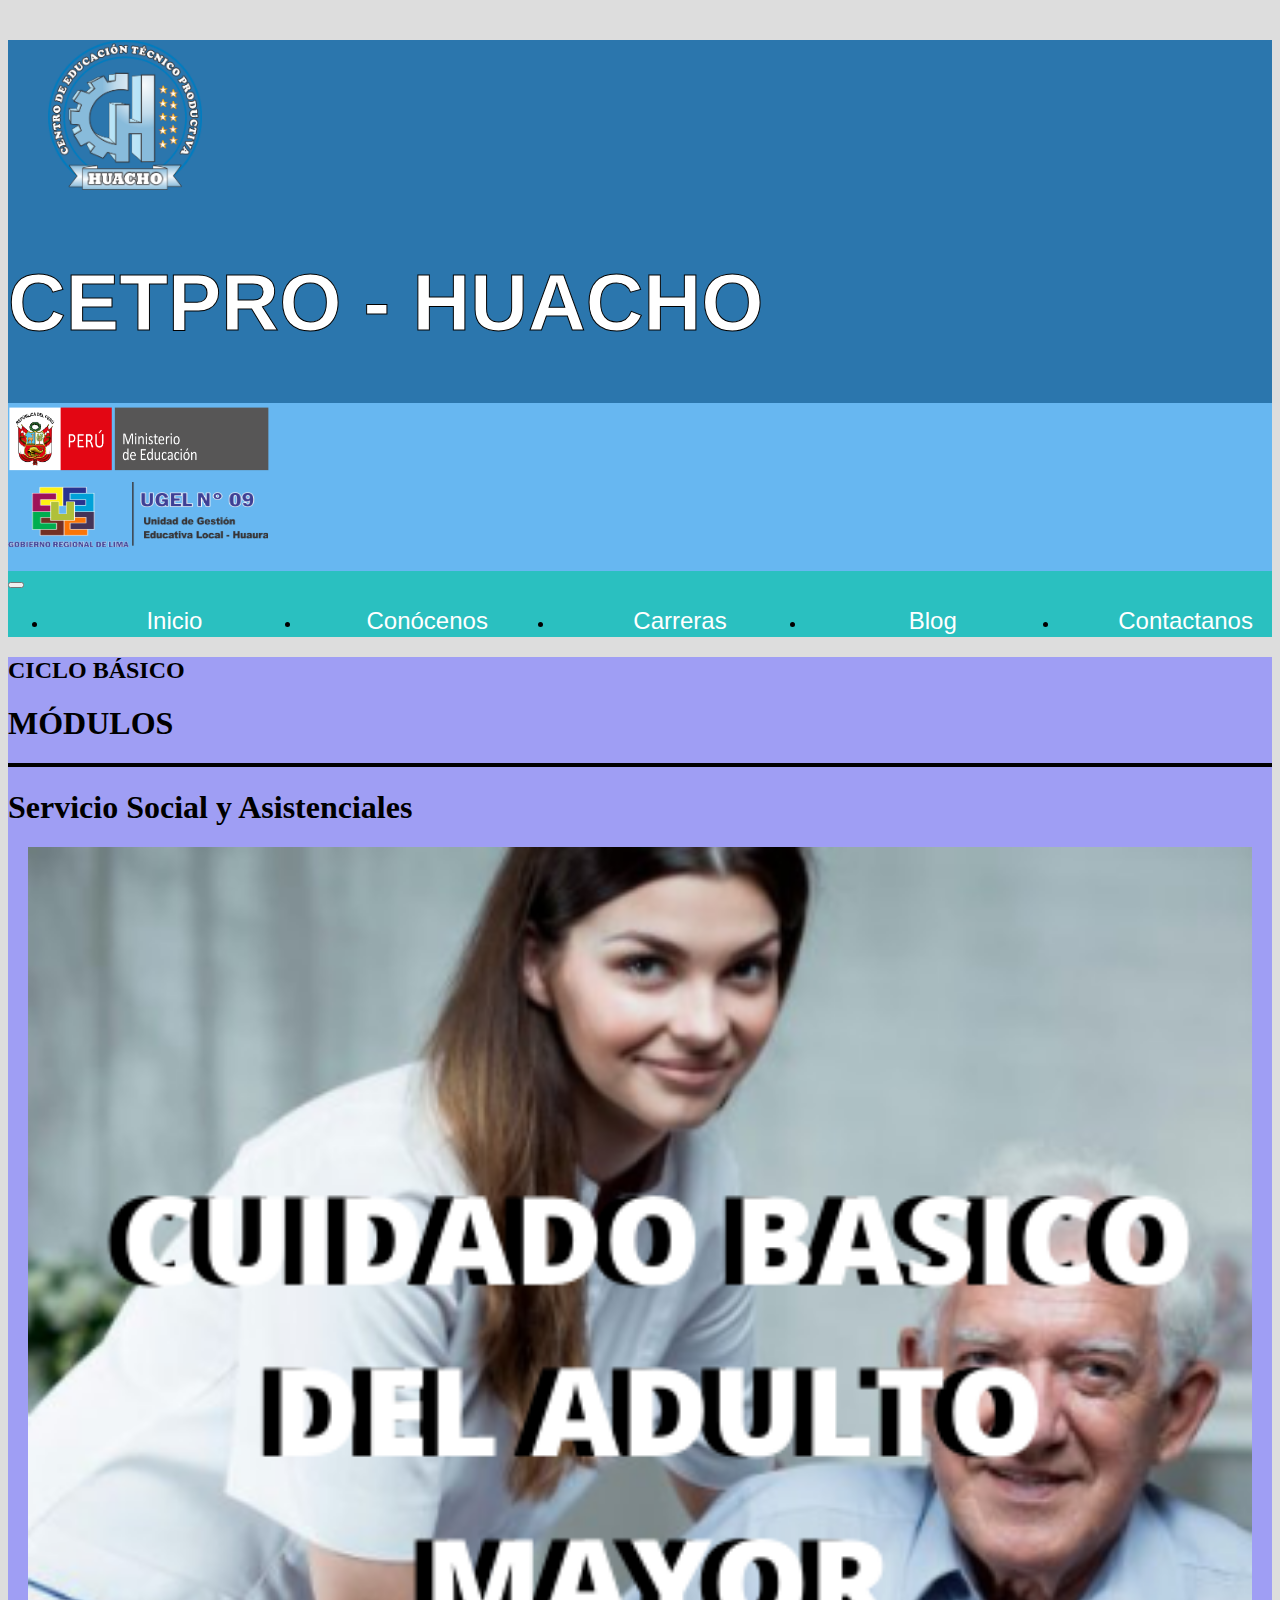
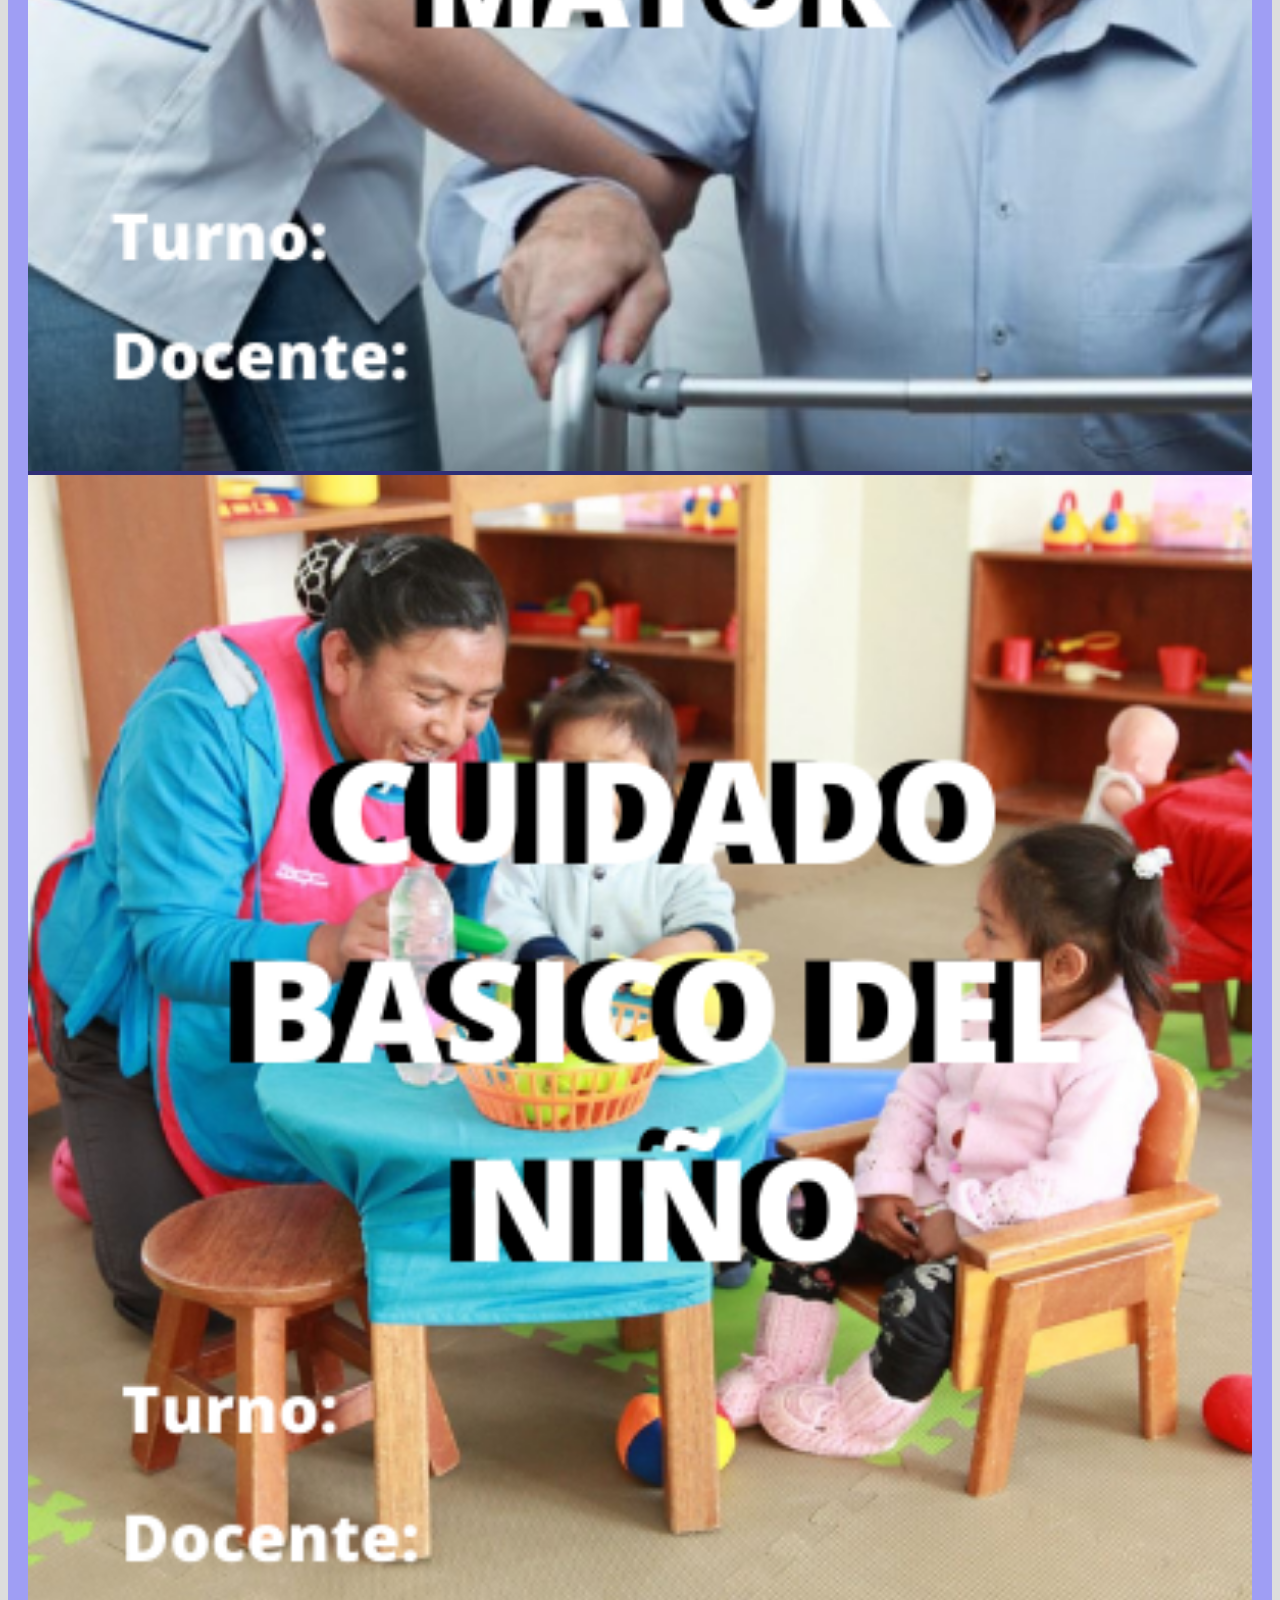
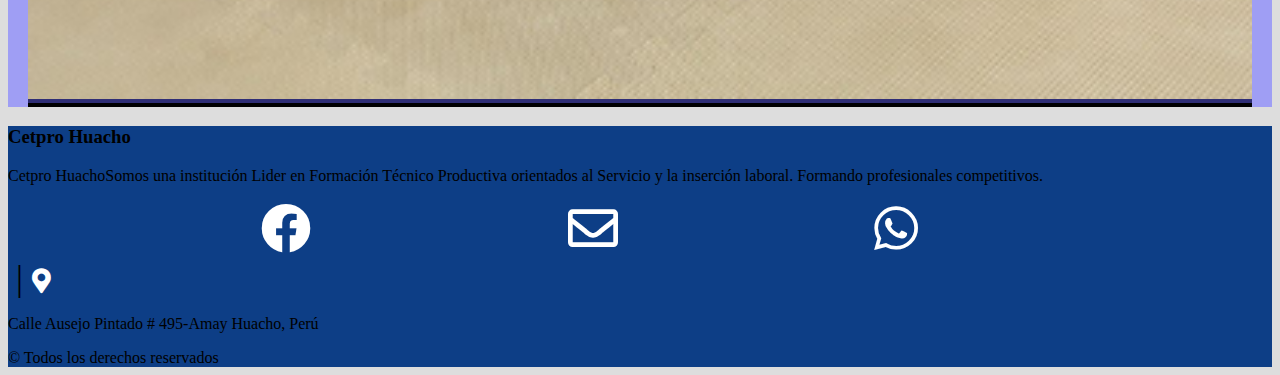
<file: servicioAsistencia.html>
<!DOCTYPE html>
<html lang="en">
<head>
    <meta charset="UTF-8">
    <meta http-equiv="X-UA-Compatible" content="IE=edge">
    <meta name="viewport" content="width=|, initial-scale=1.0">
    <link rel="stylesheet" href="https://cdn.jsdelivr.net/npm/bootstrap@4.6.0/dist/css/bootstrap.min.css" integrity="sha384-B0vP5xmATw1+K9KRQjQERJvTumQW0nPEzvF6L/Z6nronJ3oUOFUFpCjEUQouq2+l" crossorigin="anonymous">
    <link rel="stylesheet" href="css/style2.css">
    <link rel="stylesheet" href="https://cdnjs.cloudflare.com/ajax/libs/font-awesome/5.15.4/css/all.min.css">
    <title>CetproHuacho</title>
</head>
<body>
  <div class="container">
    <section class="header-images-nombre ">
      <div class="container">
          <div class="row">
              <!-- Logo principal -->
              <div class="col-12 col-md-2 col-lg-2 text-center">
                  <figure class="logo">
                      <a href="#"><img src="img/logocetpro.png" height="150" alt="logo2 cetpro"></a>
                  </figure>
              </div>
              <!-- /Logo principal -->
              <!-- Name Cetpro -->
              <div id="header-name-cetpro" class="col-12  col-md-10 col-lg-6 text-center">
                  <h1>CETPRO - HUACHO</h1>
              </div>
              <!-- /Name Cetpro -->

              <!-- secondary logos -->
              <div id="logos-secondarys" class="col-12 col-md-12 col-lg-4">
                  <div class="row">
                      <div class="col col-lg-12 mt-2 text-center">
                          <a href="#"><img src="img/Minedu.png" height="70" width="265" alt="logo cetpro"></a>
                      </div>
                      <div class=" col col-lg-12 mt-2 text-center">
                          <div class="row">
                              <a href="#"><img  src="img/ugel.png" height="65" width="260" alt="logo cetpro"></a>
                          </div>
                      </div>
                  </div>
              </div>
              <!-- Secondary logos -->
          </div>
      </div>
  </section>
      <nav class="navbar navbar-expand-lg navbar-light fondonavbar nav">
          <div class="container-fluid navRightLeft">
            <button class="navbar-toggler" type="button" data-bs-toggle="collapse" data-bs-target="#navbarSupportedContent" aria-controls="navbarSupportedContent" aria-expanded="false" aria-label="Toggle navigation">
              <span class="navbar-toggler-icon"></span>
            </button>
            <div class="collapse navbar-collapse" id="navbarSupportedContent">
              <ul class="navbar-nav navbarPosition">
                <li class="nav-item">
                  <a class="nav-link labelNavbar active" aria-current="page" href="index.html">Inicio</a>
                </li>
                <li class="nav-item">
                  <a class="nav-link labelNavbar" href="conocenos.html">Conócenos</a>
                </li>
                <li class="nav-item">
                  <a class="nav-link labelNavbar" href="carreras.html">Carreras</a>
                </li>
                <li class="nav-item">
                  <a class="nav-link labelNavbar" href="blog.html">Blog</a>
                </li>   
                <li class="nav-item">
                  <a class="nav-link labelNavbar" href="contactanos.html">Contactanos</a>
                </li>
              </ul>

            </div>
          </div>
        </nav>

        <div class="backgroundCarreras mx-2 mt-3 mb-3" >
          <div>
              <h2 class="mt-4 textModule mx-4 pt-3">CICLO BÁSICO</h2>
          </div>
          <h1 class="text-center textModule">MÓDULOS</h1>
          <div class="line mb-2"></div>
          <h1 class="text-center mb-4">Servicio Social y Asistenciales</h1>
          <div class=" row margin align-center dataSeparate"> 
              <div class=" col-md-6 col-12">
                  <div class="carrerasTittle mb-2">
                      <img class="img p-3 data" src="img/Servicio asistencial/CUIDADO BASICO DEL ADULTO MAYOR (2).png" alt="" srcset="">
                  </div>
              </div>
              <div class=" col-md-6 col-12 mb-3">
                  <div class="carrerasTittle mb-2">
                      <img class="img p-3 data" src="img/Servicio asistencial/CUIDADO BASICO DEL NIÑO (2).png" alt="" srcset="">
                  </div>
              </div>
              <div class="line mb-4 mt-3"></div>

          </div>
      </div>

        <footer class="footerBackgroud">
            <div class="row">
                <div class="col-lg-7">
                  <h3 class="text-center text-white mt-3">Cetpro Huacho</h3>
                  <p class="text-white text-center mx-5">Cetpro HuachoSomos una institución Lider en Formación Técnico Productiva
                    orientados al Servicio y la inserción laboral. Formando profesionales competitivos.
                  </p>
                </div>
                <div class="col-lg-5 mt-3">
                  <div class="col-lg-12 separateResponsive">
                    <div class="col-lg-12 col-md-6 d-flex justify-content-evenly mb-3">
                      <a href="https://www.facebook.com/cetprohuacho2020" class="ico" target="_blank"><i class="fab fa-facebook ico"></i></a>  
                      <a href="https://mail.google.com/mail/u/3/#inbox?compose=GTvVlcSBmXDVXvmNhbPjMWbSHzDQlRXNMPDgPKRqkPdhBkRjRXRVfkjPzGNhzKhQkllhRDqDsXbjq" target="_blank" class="ico"> <i class="far fa-envelope ico"></i></a>  
                      <a href="https://www.facebook.com/cetprohuacho2020" target="_blank" class="ico"> <i class="fab fa-whatsapp ico"></i></a>  
                    </div>
                  <div class="col-lg-12 col-md-6 d-flex justify-content-evenly">
                      <div class="align-center">
                        <span class="separation text-white">|</span>
                        <i class="fas fa-map-marker-alt icoUbication">
                        </i>
                        
                      </div>
                      <div class="col-10 text-white mt-2">
                        <p> Calle Ausejo Pintado # 495-Amay Huacho, Perú</p>
                      </div>
                  </div>
                  </div>
                </div>
                <div class="col-12 text-white text-center"> 
                  © Todos los derechos reservados
                </div>
            </div> 
        </footer>
  </div>
  <script src="https://code.jquery.com/jquery-3.5.1.slim.min.js" integrity="sha384-DfXdz2htPH0lsSSs5nCTpuj/zy4C+OGpamoFVy38MVBnE+IbbVYUew+OrCXaRkfj" crossorigin="anonymous"></script>
  <script src="https://cdn.jsdelivr.net/npm/popper.js@1.16.1/dist/umd/popper.min.js" integrity="sha384-9/reFTGAW83EW2RDu2S0VKaIzap3H66lZH81PoYlFhbGU+6BZp6G7niu735Sk7lN" crossorigin="anonymous"></script>
  <script src="https://cdn.jsdelivr.net/npm/bootstrap@4.6.0/dist/js/bootstrap.min.js" integrity="sha384-+YQ4JLhjyBLPDQt//I+STsc9iw4uQqACwlvpslubQzn4u2UU2UFM80nGisd026JF" crossorigin="anonymous"></script>
</body>
</html>
</file>
<file: css/style2.css>
body{
    background-color:rgb(221, 221, 221) ;
}
.fondonavbar,
.background {
    background-color: #2AC0C0;
}

.labelNavbar {
    color: #fff !important;
    font-size: 24px;
    font-weight: 500;
    font-family: "Helvetica Neue", Helvetica, Arial;
}


/*Cabezera*/

.header-images-nombre {
    background-color: #2B76AD;
    color: white;
    height: 100%;
    font-family: Arial, Helvetica, sans-serif;
    font-size: 40px;
}

#header-name-cetpro {
    -webkit-text-stroke: 0.5px rgb(0, 0, 0);
    margin-top: 58px;
    -webkit-text-stroke: 1px black;
}

@media (max-width: 767px) {
    #header-name-cetpro {
        -webkit-text-stroke: 0.5px rgb(0, 0, 0);
        margin-top: 0;
        -webkit-text-stroke: 1px black;
    }
}

.header-images-nombre #logos-secondarys {
    background-color: #67B7F1;
    height: 100%;
    padding-bottom: 15px;
}

.logo2 {
    width: 100%;
}


/**/

.fondonavbar {
    background-color: #2AC0C0;
}

.labelNavbar {
    color: #fff !important;
    font-size: 24px;
    font-weight: 500;
    font-family: "Helvetica Neue", Helvetica, Arial;
}

.navbarPosition {
    display: flex !important;
    justify-content: space-between !important;
    margin-right: 0 !important;
    text-align: center !important;
}

li {
    padding: 2px 2px;
    width: 100% !important;
}

li:hover {
    background-color: #2B76AD;
}

@media (min-width: 978px) {
    .navbarPosition {
        display: flex !important;
        justify-content: space-evenly !important;
        margin-right: 0 !important;
        text-align: center !important;
        width: 100% !important;
    }
}

.nav,
.navRightLeft {
    padding: 0 !important;
}


/* Conocenos */

#ul-valores {
    columns: 3;
    -webkit-columns: 3;
    -moz-columns: 3;
}

#text-ubicacion {
    color: #fff;
}


/* Conocenos */


/* Footer */

.footerBackgroud {
    background-color: #0D3E86;
}

.ico {
    color: #fff;
    font-size: 50px;
    margin-left: 10%;
}

.icoUbication {
    color: #fff;
    font-size: 25px;
    margin-left: 5px;
    margin-right: 7px;
}

.separation {
    font-size: 35px;
    margin-left: 8px;
}

@media (max-width: 991px) and (min-width: 768px) {
    .separateResponsive {
        display: flex !important;
        justify-content: space-evenly !important;
    }
}

.spacing {
    margin-left: 15px!important;
    margin-top: 10px !important;
    margin-bottom: 10px !important;
    margin-right: 15px !important;
}

.dato {
    height: 120px;
}

.first {
    position: relative;
}

.second {
    position: absolute;
    margin-top: -25%;
    margin-left: 23%;
    cursor: pointer;
}

.img {
    width: 100%;
}
/* carreras */
.backgroundCarreras{
    background-color:#9F9EF4;
}
.carrerasTittle{
     background-color:#2F2E75;
}
.tittle{
    font-family: Georgia, 'Times New Roman', Times, serif;
}
.tittle2{
    font-family: Georgia, 'Times New Roman', Times, serif;
}
.carreraModulo{
    background-color:#1325CC;    /* width: 220px; */
}
.line{
    background-color: #000000;
    height:4px;
}
/* modulos */
.margin{
    margin-left: 20px !important;
    margin-right: 20px !important;
}
.textModule{
    font-weight: 900;
    font-family: Georgia, 'Times New Roman', Times, serif !important;
}

/* Blog */

#text-ubicacion,
#text-galeria {
    color: #fff;
    padding: 4px;
}

.background-blue {
    background-color: #272F59;
    color: #fff;
}

.background-violet {
    background-color: #54446B;
    color: #fff;
}

a {
    color: white;
}


/* /Blog */
.tit{
    color: #ffffff;
    font-weight: 500;
    font-family: Arial, Helvetica, sans-serif;
    background:#2a98c0;
    padding:8px 4px !important;
    border-radius: 15px !important;
    margin:  0 auto !important;
    width:250px;
    cursor: pointer;
}
.tit:hover{
    background-color: #fff;
    color: #047eaa;
}
a{
    text-decoration: none;
}
/* Contactanos */

.text-contactanos {
    color: #fff;
    padding: 4px;
    background-color: #2C8383;
    width: 90%;
    margin: 0 auto;

}
.form{
    margin-top: 30px !important;
    width: 60%;
    margin: 0 auto;

}
input, textarea{
    width: 100%;
    border-radius: 5px;
    background-color: #fff !important;
}

@media (max-width: 967px){
    .form{
        margin-top: 30px !important;
        width: 90%;
        margin: 0 auto;
    
    }
}
@media (min-width: 800px){
    .text-contactanos {
        color: #fff;
        padding: 4px;
        background-color: #2C8383;
        width: 40%;
        margin: 0 auto;
    
    }
}

h6 {
    margin-left: 1px;
    margin-top: 5px;
}

.caja {
    background: #2AC0C0;
    color: black;
    padding: 2px;
    border: 1px solid #2C8383;
}


/* /Contactanos */
</file>
